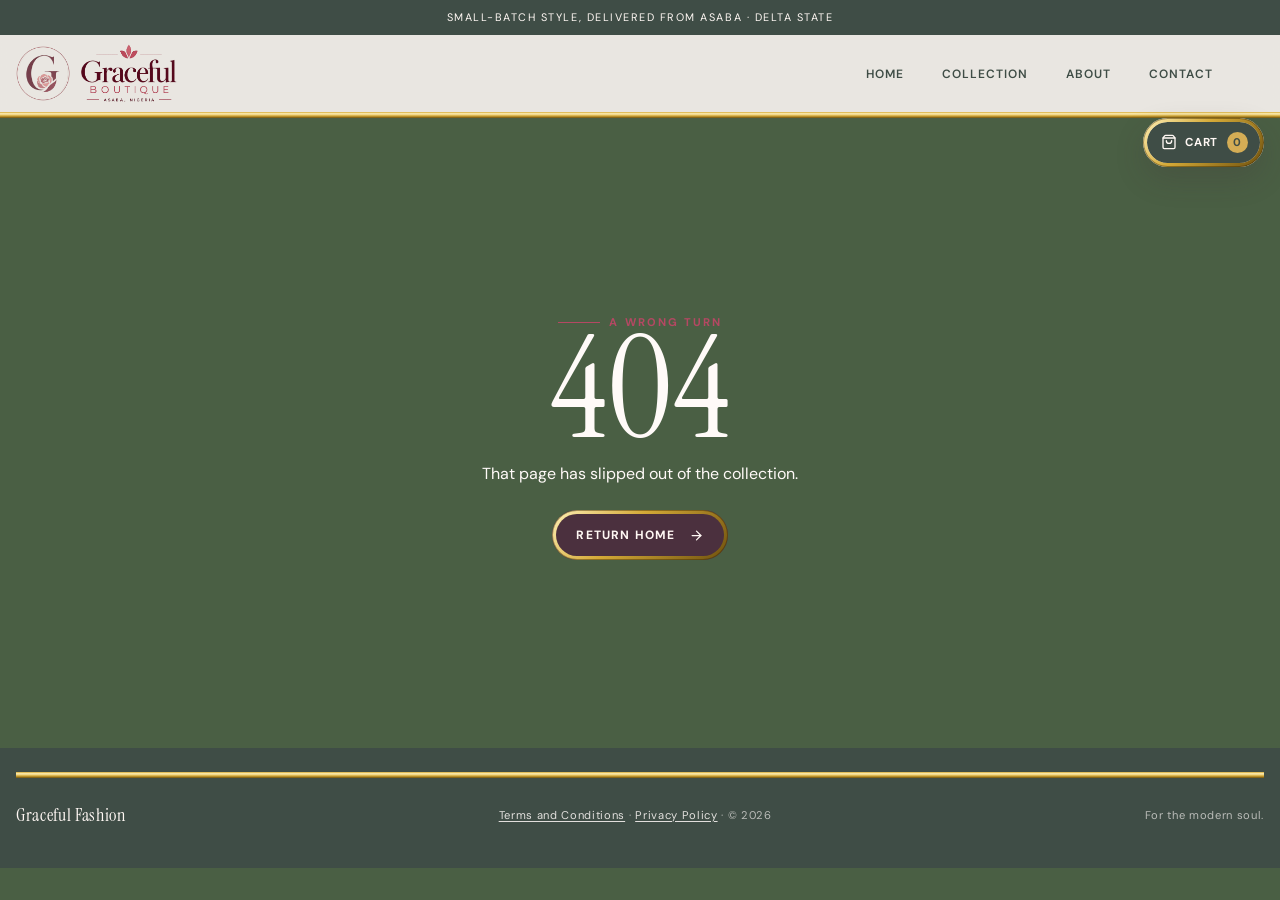
<file: index.html>
<!DOCTYPE html>
<html lang="en">
  <head>
    <meta charset="UTF-8" />
    <meta name="viewport" content="width=device-width, initial-scale=1.0, maximum-scale=1" />
    <title>Graceful Fashion</title>
    <meta name="description" content="Graceful Fashion — Built by YoungDev - An AI web development team." />
    <meta name="robots" content="index, follow" />
    <meta property="og:title" content="Graceful Fashion" />
    <meta property="og:description" content="Graceful Fashion — Built by YoungDev - An AI web development team." />
    <meta property="og:type" content="website" />
    <meta name="twitter:card" content="summary_large_image" />
    <meta name="twitter:title" content="Graceful Fashion" />
    <meta name="twitter:description" content="Graceful Fashion — Built by YoungDev - An AI web development team." />
    <link rel="icon" type="image/svg+xml" href="/assets/favicon.svg" />
    <link rel="preconnect" href="https://fonts.googleapis.com">
    <link rel="preconnect" href="https://fonts.gstatic.com" crossorigin>
    <link href="https://fonts.googleapis.com/css2?family=Inter:wght@400;500;600;700&display=swap" rel="stylesheet">
    <script type="module" crossorigin src="/assets/index-GfStock1.js"></script>
    <link rel="stylesheet" crossorigin href="/assets/index-GfStock1.css">
  </head>
  <body>
    <div id="root"></div>
  </body>
</html>
</file>
<file: assets/index-GfStock1.css>
@import"https://fonts.googleapis.com/css2?family=DM+Sans:wght@400;500;600;700&family=Instrument+Serif:ital@0;1&display=swap";@layer components;@layer properties{@supports (((-webkit-hyphens:none)) and (not (margin-trim:inline))) or ((-moz-orient:inline) and (not (color:rgb(from red r g b)))){*,:before,:after,::backdrop{--tw-translate-x:0;--tw-translate-y:0;--tw-translate-z:0;--tw-rotate-x:initial;--tw-rotate-y:initial;--tw-rotate-z:initial;--tw-skew-x:initial;--tw-skew-y:initial;--tw-space-y-reverse:0;--tw-space-x-reverse:0;--tw-border-style:solid;--tw-leading:initial;--tw-font-weight:initial;--tw-tracking:initial;--tw-ordinal:initial;--tw-slashed-zero:initial;--tw-numeric-figure:initial;--tw-numeric-spacing:initial;--tw-numeric-fraction:initial;--tw-shadow:0 0 #0000;--tw-shadow-color:initial;--tw-shadow-alpha:100%;--tw-inset-shadow:0 0 #0000;--tw-inset-shadow-color:initial;--tw-inset-shadow-alpha:100%;--tw-ring-color:initial;--tw-ring-shadow:0 0 #0000;--tw-inset-ring-color:initial;--tw-inset-ring-shadow:0 0 #0000;--tw-ring-inset:initial;--tw-ring-offset-width:0px;--tw-ring-offset-color:#fff;--tw-ring-offset-shadow:0 0 #0000;--tw-outline-style:solid;--tw-duration:initial;--tw-ease:initial;--tw-content:"";--tw-animation-delay:0s;--tw-animation-direction:normal;--tw-animation-duration:initial;--tw-animation-fill-mode:none;--tw-animation-iteration-count:1;--tw-enter-blur:0;--tw-enter-opacity:1;--tw-enter-rotate:0;--tw-enter-scale:1;--tw-enter-translate-x:0;--tw-enter-translate-y:0;--tw-exit-blur:0;--tw-exit-opacity:1;--tw-exit-rotate:0;--tw-exit-scale:1;--tw-exit-translate-x:0;--tw-exit-translate-y:0}}}@layer theme{:root,:host{--font-mono:ui-monospace, SFMono-Regular, Menlo, Monaco, Consolas, "Liberation Mono", "Courier New", monospace;--color-red-50:oklch(97.1% .013 17.38);--color-red-300:oklch(80.8% .114 19.571);--color-red-400:oklch(70.4% .191 22.216);--color-red-500:oklch(63.7% .237 25.331);--color-red-600:oklch(57.7% .245 27.325);--color-gray-50:oklch(98.5% .002 247.839);--color-gray-100:oklch(96.7% .003 264.542);--color-gray-600:oklch(44.6% .03 256.802);--color-gray-700:oklch(37.3% .034 259.733);--color-gray-800:oklch(27.8% .033 256.848);--color-gray-900:oklch(21% .034 264.665);--color-black:#000;--color-white:#fff;--spacing:.25rem;--container-sm:24rem;--container-md:28rem;--container-lg:32rem;--text-xs:.75rem;--text-xs--line-height:calc(1 / .75);--text-sm:.875rem;--text-sm--line-height:calc(1.25 / .875);--text-base:1rem;--text-base--line-height: 1.5 ;--text-lg:1.125rem;--text-lg--line-height:calc(1.75 / 1.125);--text-xl:1.25rem;--text-xl--line-height:calc(1.75 / 1.25);--text-2xl:1.5rem;--text-2xl--line-height:calc(2 / 1.5);--font-weight-normal:400;--font-weight-medium:500;--font-weight-semibold:600;--font-weight-bold:700;--tracking-tight:-.025em;--tracking-widest:.1em;--leading-snug:1.375;--leading-normal:1.5;--leading-relaxed:1.625;--ease-in-out:cubic-bezier(.4, 0, .2, 1);--animate-spin:spin 1s linear infinite;--animate-pulse:pulse 2s cubic-bezier(.4, 0, .6, 1) infinite;--aspect-video:16 / 9;--default-transition-duration:.15s;--default-transition-timing-function:cubic-bezier(.4, 0, .2, 1);--default-font-family:var(--app-font-sans);--default-mono-font-family:var(--font-mono);--color-border:hsl(var(--border))}}@layer base{*,:after,:before,::backdrop{box-sizing:border-box;border:0 solid;margin:0;padding:0}::file-selector-button{box-sizing:border-box;border:0 solid;margin:0;padding:0}html,:host{-webkit-text-size-adjust:100%;tab-size:4;line-height:1.5;font-family:var(--default-font-family,-apple-system, BlinkMacSystemFont, "Segoe UI", Roboto, "Helvetica Neue", "Noto Sans", Arial, sans-serif, "Apple Color Emoji", "Segoe UI Emoji", "Segoe UI Symbol", "Noto Color Emoji");font-feature-settings:var(--default-font-feature-settings,normal);font-variation-settings:var(--default-font-variation-settings,normal);-webkit-tap-highlight-color:transparent}hr{height:0;color:inherit;border-top-width:1px}abbr:where([title]){-webkit-text-decoration:underline dotted;text-decoration:underline dotted}h1,h2,h3,h4,h5,h6{font-size:inherit;font-weight:inherit}a{color:inherit;-webkit-text-decoration:inherit;text-decoration:inherit}b,strong{font-weight:bolder}code,kbd,samp,pre{font-family:var(--default-mono-font-family,ui-monospace, SFMono-Regular, Menlo, Monaco, Consolas, "Liberation Mono", "Courier New", monospace);font-feature-settings:var(--default-mono-font-feature-settings,normal);font-variation-settings:var(--default-mono-font-variation-settings,normal);font-size:1em}small{font-size:80%}sub,sup{vertical-align:baseline;font-size:75%;line-height:0;position:relative}sub{bottom:-.25em}sup{top:-.5em}table{text-indent:0;border-color:inherit;border-collapse:collapse}:-moz-focusring:where(:not(iframe)){outline:auto}progress{vertical-align:baseline}summary{display:list-item}ol,ul,menu{list-style:none}img,svg,video,canvas,audio,iframe,embed,object{vertical-align:middle;display:block}img,video{max-width:100%;height:auto}button,input,select,optgroup,textarea{font:inherit;font-feature-settings:inherit;font-variation-settings:inherit;letter-spacing:inherit;color:inherit;opacity:1;background-color:#0000;border-radius:0}::file-selector-button{font:inherit;font-feature-settings:inherit;font-variation-settings:inherit;letter-spacing:inherit;color:inherit;opacity:1;background-color:#0000;border-radius:0}:where(select:is([multiple],[size])) optgroup{font-weight:bolder}:where(select:is([multiple],[size])) optgroup option{padding-inline-start:20px}::file-selector-button{margin-inline-end:4px}::placeholder{opacity:1}@supports (not ((-webkit-appearance:-apple-pay-button))) or (contain-intrinsic-size:1px){::placeholder{color:currentColor}@supports (color:color-mix(in lab,red,red)){::placeholder{color:color-mix(in oklab,currentcolor 50%,transparent)}}}textarea{resize:vertical}::-webkit-search-decoration{-webkit-appearance:none}::-webkit-date-and-time-value{min-height:1lh;text-align:inherit}::-webkit-datetime-edit{display:inline-flex}::-webkit-datetime-edit-fields-wrapper{padding:0}::-webkit-datetime-edit{padding-block:0}::-webkit-datetime-edit-year-field{padding-block:0}::-webkit-datetime-edit-month-field{padding-block:0}::-webkit-datetime-edit-day-field{padding-block:0}::-webkit-datetime-edit-hour-field{padding-block:0}::-webkit-datetime-edit-minute-field{padding-block:0}::-webkit-datetime-edit-second-field{padding-block:0}::-webkit-datetime-edit-millisecond-field{padding-block:0}::-webkit-datetime-edit-meridiem-field{padding-block:0}::-webkit-calendar-picker-indicator{line-height:1}:-moz-ui-invalid{box-shadow:none}button,input:where([type=button],[type=reset],[type=submit]){appearance:button}::file-selector-button{appearance:button}::-webkit-inner-spin-button{height:auto}::-webkit-outer-spin-button{height:auto}[hidden]:where(:not([hidden=until-found])){display:none!important}*{border-color:hsl(var(--border))}html{scroll-behavior:smooth;background:hsl(var(--background))}body{background-color:hsl(var(--background));font-family:var(--app-font-sans);color:hsl(var(--foreground));-webkit-font-smoothing:antialiased;-moz-osx-font-smoothing:grayscale;min-width:320px;margin:0}button,a,input,select{-webkit-tap-highlight-color:transparent}button:focus-visible,a:focus-visible,select:focus-visible{outline:3px solid hsl(var(--accent));outline-offset:3px}}@layer utilities{.\@container\/field-group{container:field-group/inline-size}.pointer-events-auto{pointer-events:auto}.pointer-events-none{pointer-events:none}.invisible{visibility:hidden}.sr-only{clip-path:inset(50%);white-space:nowrap;border-width:0;width:1px;height:1px;margin:-1px;padding:0;position:absolute;overflow:hidden}.absolute{position:absolute}.fixed{position:fixed}.relative{position:relative}.static{position:static}.inset-0{inset:0}.inset-x-0{inset-inline:0}.inset-y-0{inset-block:0}.-top-12{top:calc(var(--spacing) * -12)}.top-0{top:0}.top-1\.5{top:calc(var(--spacing) * 1.5)}.top-1\/2{top:50%}.top-2{top:calc(var(--spacing) * 2)}.top-3\.5{top:calc(var(--spacing) * 3.5)}.top-4{top:calc(var(--spacing) * 4)}.top-\[1px\]{top:1px}.top-\[50\%\]{top:50%}.top-\[60\%\]{top:60%}.top-full{top:100%}.-right-12{right:calc(var(--spacing) * -12)}.right-0{right:0}.right-1{right:var(--spacing)}.right-2{right:calc(var(--spacing) * 2)}.right-3{right:calc(var(--spacing) * 3)}.right-4{right:calc(var(--spacing) * 4)}.-bottom-12{bottom:calc(var(--spacing) * -12)}.bottom-0{bottom:0}.-left-12{left:calc(var(--spacing) * -12)}.left-0{left:0}.left-1\/2{left:50%}.left-2{left:calc(var(--spacing) * 2)}.left-\[50\%\]{left:50%}.z-10{z-index:10}.z-20{z-index:20}.z-50{z-index:50}.z-\[1\]{z-index:1}.z-\[100\]{z-index:100}.order-first{order:-9999}.order-last{order:9999}.\!m-0{margin:0!important}.-mx-1{margin-inline:calc(var(--spacing) * -1)}.mx-2{margin-inline:calc(var(--spacing) * 2)}.mx-3\.5{margin-inline:calc(var(--spacing) * 3.5)}.mx-4{margin-inline:calc(var(--spacing) * 4)}.mx-auto{margin-inline:auto}.-my-2{margin-block:calc(var(--spacing) * -2)}.my-0{margin-block:0}.my-0\.5{margin-block:calc(var(--spacing) * .5)}.my-1{margin-block:var(--spacing)}.-mt-4{margin-top:calc(var(--spacing) * -4)}.mt-1\.5{margin-top:calc(var(--spacing) * 1.5)}.mt-2{margin-top:calc(var(--spacing) * 2)}.mt-4{margin-top:calc(var(--spacing) * 4)}.mt-24{margin-top:calc(var(--spacing) * 24)}.mt-auto{margin-top:auto}.mr-2{margin-right:calc(var(--spacing) * 2)}.mb-1{margin-bottom:var(--spacing)}.mb-2{margin-bottom:calc(var(--spacing) * 2)}.mb-3{margin-bottom:calc(var(--spacing) * 3)}.mb-4{margin-bottom:calc(var(--spacing) * 4)}.-ml-4{margin-left:calc(var(--spacing) * -4)}.ml-1{margin-left:var(--spacing)}.ml-4{margin-left:calc(var(--spacing) * 4)}.ml-auto{margin-left:auto}.line-clamp-2{-webkit-line-clamp:2;-webkit-box-orient:vertical;display:-webkit-box;overflow:hidden}.block{display:block}.flex{display:flex}.grid{display:grid}.hidden{display:none}.inline-flex{display:inline-flex}.table{display:table}.aspect-square{aspect-ratio:1}.aspect-video{aspect-ratio:var(--aspect-video)}.size-4{width:calc(var(--spacing) * 4);height:calc(var(--spacing) * 4)}.size-6{width:calc(var(--spacing) * 6);height:calc(var(--spacing) * 6)}.size-8{width:calc(var(--spacing) * 8);height:calc(var(--spacing) * 8)}.size-10{width:calc(var(--spacing) * 10);height:calc(var(--spacing) * 10)}.size-\[--cell-size\]{width:--cell-size;height:--cell-size}.h-1\.5{height:calc(var(--spacing) * 1.5)}.h-2{height:calc(var(--spacing) * 2)}.h-2\.5{height:calc(var(--spacing) * 2.5)}.h-3{height:calc(var(--spacing) * 3)}.h-3\.5{height:calc(var(--spacing) * 3.5)}.h-4{height:calc(var(--spacing) * 4)}.h-5{height:calc(var(--spacing) * 5)}.h-6{height:calc(var(--spacing) * 6)}.h-7{height:calc(var(--spacing) * 7)}.h-8{height:calc(var(--spacing) * 8)}.h-9{height:calc(var(--spacing) * 9)}.h-10{height:calc(var(--spacing) * 10)}.h-12{height:calc(var(--spacing) * 12)}.h-\[--cell-size\]{height:--cell-size}.h-\[1px\]{height:1px}.h-\[var\(--radix-navigation-menu-viewport-height\)\]{height:var(--radix-navigation-menu-viewport-height)}.h-\[var\(--radix-select-trigger-height\)\]{height:var(--radix-select-trigger-height)}.h-auto{height:auto}.h-full{height:100%}.h-px{height:1px}.h-svh{height:100svh}.max-h-\[--radix-context-menu-content-available-height\]{max-height:--radix-context-menu-content-available-height}.max-h-\[--radix-select-content-available-height\]{max-height:--radix-select-content-available-height}.max-h-\[85vh\]{max-height:85vh}.max-h-\[300px\]{max-height:300px}.max-h-\[var\(--radix-dropdown-menu-content-available-height\)\]{max-height:var(--radix-dropdown-menu-content-available-height)}.max-h-screen{max-height:100vh}.min-h-0{min-height:0}.min-h-8{min-height:calc(var(--spacing) * 8)}.min-h-9{min-height:calc(var(--spacing) * 9)}.min-h-10{min-height:calc(var(--spacing) * 10)}.min-h-\[60px\]{min-height:60px}.min-h-screen{min-height:100vh}.min-h-svh{min-height:100svh}.w-0{width:0}.w-1{width:var(--spacing)}.w-2{width:calc(var(--spacing) * 2)}.w-2\.5{width:calc(var(--spacing) * 2.5)}.w-3{width:calc(var(--spacing) * 3)}.w-3\.5{width:calc(var(--spacing) * 3.5)}.w-3\/4{width:75%}.w-4{width:calc(var(--spacing) * 4)}.w-5{width:calc(var(--spacing) * 5)}.w-7{width:calc(var(--spacing) * 7)}.w-8{width:calc(var(--spacing) * 8)}.w-9{width:calc(var(--spacing) * 9)}.w-10{width:calc(var(--spacing) * 10)}.w-64{width:calc(var(--spacing) * 64)}.w-72{width:calc(var(--spacing) * 72)}.w-\[--cell-size\]{width:--cell-size}.w-\[1px\]{width:1px}.w-\[100px\]{width:100px}.w-\[var\(--sidebar-width\)\]{width:var(--sidebar-width)}.w-auto{width:auto}.w-fit{width:fit-content}.w-full{width:100%}.w-max{width:max-content}.w-px{width:1px}.max-w-\[var\(--skeleton-width\)\]{max-width:var(--skeleton-width)}.max-w-lg{max-width:var(--container-lg)}.max-w-max{max-width:max-content}.max-w-md{max-width:var(--container-md)}.max-w-sm{max-width:var(--container-sm)}.min-w-0{min-width:0}.min-w-5{min-width:calc(var(--spacing) * 5)}.min-w-8{min-width:calc(var(--spacing) * 8)}.min-w-9{min-width:calc(var(--spacing) * 9)}.min-w-10{min-width:calc(var(--spacing) * 10)}.min-w-\[--cell-size\]{min-width:--cell-size}.min-w-\[8rem\]{min-width:8rem}.min-w-\[12rem\]{min-width:12rem}.min-w-\[var\(--radix-select-trigger-width\)\]{min-width:var(--radix-select-trigger-width)}.flex-1{flex:1}.shrink-0{flex-shrink:0}.grow{flex-grow:1}.grow-0{flex-grow:0}.basis-full{flex-basis:100%}.caption-bottom{caption-side:bottom}.border-collapse{border-collapse:collapse}.origin-\[--radix-context-menu-content-transform-origin\]{transform-origin:--radix-context-menu-content-transform-origin}.origin-\[--radix-dropdown-menu-content-transform-origin\]{transform-origin:--radix-dropdown-menu-content-transform-origin}.origin-\[--radix-hover-card-content-transform-origin\]{transform-origin:--radix-hover-card-content-transform-origin}.origin-\[--radix-menubar-content-transform-origin\]{transform-origin:--radix-menubar-content-transform-origin}.origin-\[--radix-popover-content-transform-origin\]{transform-origin:--radix-popover-content-transform-origin}.origin-\[--radix-select-content-transform-origin\]{transform-origin:--radix-select-content-transform-origin}.origin-\[--radix-tooltip-content-transform-origin\]{transform-origin:--radix-tooltip-content-transform-origin}.-translate-x-1\/2{--tw-translate-x: -50% ;translate:var(--tw-translate-x) var(--tw-translate-y)}.-translate-x-px{--tw-translate-x:-1px;translate:var(--tw-translate-x) var(--tw-translate-y)}.translate-x-\[-50\%\]{--tw-translate-x:-50%;translate:var(--tw-translate-x) var(--tw-translate-y)}.translate-x-px{--tw-translate-x:1px;translate:var(--tw-translate-x) var(--tw-translate-y)}.-translate-y-1\/2{--tw-translate-y: -50% ;translate:var(--tw-translate-x) var(--tw-translate-y)}.translate-y-\[-50\%\]{--tw-translate-y:-50%;translate:var(--tw-translate-x) var(--tw-translate-y)}.rotate-45{rotate:45deg}.rotate-90{rotate:90deg}.transform{transform:var(--tw-rotate-x,) var(--tw-rotate-y,) var(--tw-rotate-z,) var(--tw-skew-x,) var(--tw-skew-y,)}.animate-caret-blink{animation:1.25s ease-out infinite caret-blink}.animate-in{animation:enter var(--tw-animation-duration,var(--tw-duration,.15s))var(--tw-ease,ease)var(--tw-animation-delay,0s)var(--tw-animation-iteration-count,1)var(--tw-animation-direction,normal)var(--tw-animation-fill-mode,none)}.animate-pulse{animation:var(--animate-pulse)}.animate-spin{animation:var(--animate-spin)}.cursor-default{cursor:default}.cursor-pointer{cursor:pointer}.cursor-text{cursor:text}.touch-none{touch-action:none}.resize-none{resize:none}.list-disc{list-style-type:disc}.list-none{list-style-type:none}.flex-col{flex-direction:column}.flex-col-reverse{flex-direction:column-reverse}.flex-row{flex-direction:row}.flex-wrap{flex-wrap:wrap}.place-content-center{place-content:center}.items-center{align-items:center}.items-end{align-items:flex-end}.items-start{align-items:flex-start}.items-stretch{align-items:stretch}.justify-between{justify-content:space-between}.justify-center{justify-content:center}.justify-start{justify-content:flex-start}.gap-1{gap:var(--spacing)}.gap-1\.5{gap:calc(var(--spacing) * 1.5)}.gap-2{gap:calc(var(--spacing) * 2)}.gap-2\.5{gap:calc(var(--spacing) * 2.5)}.gap-3{gap:calc(var(--spacing) * 3)}.gap-4{gap:calc(var(--spacing) * 4)}.gap-6{gap:calc(var(--spacing) * 6)}.gap-7{gap:calc(var(--spacing) * 7)}:where(.space-y-1\.5>:not(:last-child)){--tw-space-y-reverse:0;margin-block-start:calc(calc(var(--spacing) * 1.5) * var(--tw-space-y-reverse));margin-block-end:calc(calc(var(--spacing) * 1.5) * calc(1 - var(--tw-space-y-reverse)))}:where(.space-y-2>:not(:last-child)){--tw-space-y-reverse:0;margin-block-start:calc(calc(var(--spacing) * 2) * var(--tw-space-y-reverse));margin-block-end:calc(calc(var(--spacing) * 2) * calc(1 - var(--tw-space-y-reverse)))}:where(.space-x-1>:not(:last-child)){--tw-space-x-reverse:0;margin-inline-start:calc(var(--spacing) * var(--tw-space-x-reverse));margin-inline-end:calc(var(--spacing) * calc(1 - var(--tw-space-x-reverse)))}:where(.space-x-4>:not(:last-child)){--tw-space-x-reverse:0;margin-inline-start:calc(calc(var(--spacing) * 4) * var(--tw-space-x-reverse));margin-inline-end:calc(calc(var(--spacing) * 4) * calc(1 - var(--tw-space-x-reverse)))}.self-stretch{align-self:stretch}.overflow-auto{overflow:auto}.overflow-hidden{overflow:hidden}.overflow-x-auto{overflow-x:auto}.overflow-x-hidden{overflow-x:hidden}.overflow-y-auto{overflow-y:auto}.rounded{border-radius:.25rem}.rounded-\[2px\]{border-radius:2px}.rounded-\[calc\(var\(--radius\)-5px\)\]{border-radius:calc(var(--radius) - 5px)}.rounded-\[inherit\]{border-radius:inherit}.rounded-full{border-radius:3.40282e38px}.rounded-lg{border-radius:var(--radius)}.rounded-md{border-radius:calc(var(--radius) - 2px)}.rounded-none{border-radius:0}.rounded-sm{border-radius:calc(var(--radius) - 4px)}.rounded-xl{border-radius:calc(var(--radius) + 4px)}.rounded-t-\[10px\]{border-top-left-radius:10px;border-top-right-radius:10px}.rounded-l-md{border-top-left-radius:calc(var(--radius) - 2px);border-bottom-left-radius:calc(var(--radius) - 2px)}.rounded-tl-sm{border-top-left-radius:calc(var(--radius) - 4px)}.rounded-r-md{border-top-right-radius:calc(var(--radius) - 2px);border-bottom-right-radius:calc(var(--radius) - 2px)}.border{border-style:var(--tw-border-style);border-width:1px}.border-0{border-style:var(--tw-border-style);border-width:0}.border-2{border-style:var(--tw-border-style);border-width:2px}.border-\[1\.5px\]{border-style:var(--tw-border-style);border-width:1.5px}.border-y{border-block-style:var(--tw-border-style);border-block-width:1px}.border-t{border-top-style:var(--tw-border-style);border-top-width:1px}.border-r{border-right-style:var(--tw-border-style);border-right-width:1px}.border-b{border-bottom-style:var(--tw-border-style);border-bottom-width:1px}.border-l{border-left-style:var(--tw-border-style);border-left-width:1px}.border-dashed{--tw-border-style:dashed;border-style:dashed}.\[border-color\:var\(--badge-outline\)\]{border-color:var(--badge-outline)}.\[border-color\:var\(--button-outline\)\]{border-color:var(--button-outline)}.border-\[--color-border\]{border-color:--color-border}.border-border,.border-border\/50{border-color:hsl(var(--border))}@supports (color:color-mix(in lab,red,red)){.border-border\/50{border-color:color-mix(in oklab,hsl(var(--border)) 50%,transparent)}}.border-destructive,.border-destructive\/50{border-color:hsl(var(--destructive))}@supports (color:color-mix(in lab,red,red)){.border-destructive\/50{border-color:color-mix(in oklab,hsl(var(--destructive)) 50%,transparent)}}.border-input{border-color:hsl(var(--input))}.border-primary,.border-primary\/50{border-color:hsl(var(--primary))}@supports (color:color-mix(in lab,red,red)){.border-primary\/50{border-color:color-mix(in oklab,hsl(var(--primary)) 50%,transparent)}}.border-transparent{border-color:#0000}.border-t-transparent{border-top-color:#0000}.border-l-transparent{border-left-color:#0000}.bg-\[--color-bg\]{background-color:--color-bg}.bg-accent{background-color:hsl(var(--accent))}.bg-background{background-color:hsl(var(--background))}.bg-black\/80{background-color:#000c}@supports (color:color-mix(in lab,red,red)){.bg-black\/80{background-color:color-mix(in oklab,var(--color-black) 80%,transparent)}}.bg-border{background-color:hsl(var(--border))}.bg-card{background-color:hsl(var(--card))}.bg-destructive{background-color:hsl(var(--destructive))}.bg-foreground{background-color:hsl(var(--foreground))}.bg-gray-50{background-color:var(--color-gray-50)}.bg-gray-100{background-color:var(--color-gray-100)}.bg-gray-900{background-color:var(--color-gray-900)}.bg-input{background-color:hsl(var(--input))}.bg-muted,.bg-muted\/50{background-color:hsl(var(--muted))}@supports (color:color-mix(in lab,red,red)){.bg-muted\/50{background-color:color-mix(in oklab,hsl(var(--muted)) 50%,transparent)}}.bg-popover{background-color:hsl(var(--popover))}.bg-primary,.bg-primary\/10{background-color:hsl(var(--primary))}@supports (color:color-mix(in lab,red,red)){.bg-primary\/10{background-color:color-mix(in oklab,hsl(var(--primary)) 10%,transparent)}}.bg-primary\/20{background-color:hsl(var(--primary))}@supports (color:color-mix(in lab,red,red)){.bg-primary\/20{background-color:color-mix(in oklab,hsl(var(--primary)) 20%,transparent)}}.bg-secondary{background-color:hsl(var(--secondary))}.bg-transparent{background-color:#0000}.fill-current{fill:currentColor}.fill-primary{fill:hsl(var(--primary))}.p-0{padding:0}.p-1{padding:var(--spacing)}.p-2{padding:calc(var(--spacing) * 2)}.p-3{padding:calc(var(--spacing) * 3)}.p-4{padding:calc(var(--spacing) * 4)}.p-6{padding:calc(var(--spacing) * 6)}.p-\[1px\]{padding:1px}.px-1{padding-inline:var(--spacing)}.px-1\.5{padding-inline:calc(var(--spacing) * 1.5)}.px-2{padding-inline:calc(var(--spacing) * 2)}.px-2\.5{padding-inline:calc(var(--spacing) * 2.5)}.px-3{padding-inline:calc(var(--spacing) * 3)}.px-4{padding-inline:calc(var(--spacing) * 4)}.px-8{padding-inline:calc(var(--spacing) * 8)}.px-\[--cell-size\]{padding-inline:--cell-size}.py-0\.5{padding-block:calc(var(--spacing) * .5)}.py-1{padding-block:var(--spacing)}.py-1\.5{padding-block:calc(var(--spacing) * 1.5)}.py-2{padding-block:calc(var(--spacing) * 2)}.py-3{padding-block:calc(var(--spacing) * 3)}.py-4{padding-block:calc(var(--spacing) * 4)}.py-6{padding-block:calc(var(--spacing) * 6)}.pt-0{padding-top:0}.pt-3{padding-top:calc(var(--spacing) * 3)}.pt-4{padding-top:calc(var(--spacing) * 4)}.pt-6{padding-top:calc(var(--spacing) * 6)}.pr-1{padding-right:var(--spacing)}.pr-2{padding-right:calc(var(--spacing) * 2)}.pr-2\.5{padding-right:calc(var(--spacing) * 2.5)}.pr-3{padding-right:calc(var(--spacing) * 3)}.pr-8{padding-right:calc(var(--spacing) * 8)}.pb-3{padding-bottom:calc(var(--spacing) * 3)}.pb-4{padding-bottom:calc(var(--spacing) * 4)}.pl-2{padding-left:calc(var(--spacing) * 2)}.pl-2\.5{padding-left:calc(var(--spacing) * 2.5)}.pl-3{padding-left:calc(var(--spacing) * 3)}.pl-4{padding-left:calc(var(--spacing) * 4)}.pl-8{padding-left:calc(var(--spacing) * 8)}.text-center{text-align:center}.text-left{text-align:left}.align-middle{vertical-align:middle}.font-mono{font-family:var(--font-mono)}.font-sans{font-family:var(--app-font-sans)}.text-2xl{font-size:var(--text-2xl);line-height:var(--tw-leading,var(--text-2xl--line-height))}.text-base{font-size:var(--text-base);line-height:var(--tw-leading,var(--text-base--line-height))}.text-lg{font-size:var(--text-lg);line-height:var(--tw-leading,var(--text-lg--line-height))}.text-sm{font-size:var(--text-sm);line-height:var(--tw-leading,var(--text-sm--line-height))}.text-sm\/relaxed{font-size:var(--text-sm);line-height:var(--leading-relaxed)}.text-xl{font-size:var(--text-xl);line-height:var(--tw-leading,var(--text-xl--line-height))}.text-xs{font-size:var(--text-xs);line-height:var(--tw-leading,var(--text-xs--line-height))}.text-\[0\.8rem\]{font-size:.8rem}.leading-none{--tw-leading:1;line-height:1}.leading-normal{--tw-leading:var(--leading-normal);line-height:var(--leading-normal)}.leading-snug{--tw-leading:var(--leading-snug);line-height:var(--leading-snug)}.font-bold{--tw-font-weight:var(--font-weight-bold);font-weight:var(--font-weight-bold)}.font-medium{--tw-font-weight:var(--font-weight-medium);font-weight:var(--font-weight-medium)}.font-normal{--tw-font-weight:var(--font-weight-normal);font-weight:var(--font-weight-normal)}.font-semibold{--tw-font-weight:var(--font-weight-semibold);font-weight:var(--font-weight-semibold)}.tracking-tight{--tw-tracking:var(--tracking-tight);letter-spacing:var(--tracking-tight)}.tracking-widest{--tw-tracking:var(--tracking-widest);letter-spacing:var(--tracking-widest)}.break-words{overflow-wrap:break-word}.whitespace-nowrap{white-space:nowrap}.text-accent-foreground{color:hsl(var(--accent-foreground))}.text-card-foreground{color:hsl(var(--card-foreground))}.text-current{color:currentColor}.text-destructive{color:hsl(var(--destructive))}.text-destructive-foreground{color:hsl(var(--destructive-foreground))}.text-foreground,.text-foreground\/50{color:hsl(var(--foreground))}@supports (color:color-mix(in lab,red,red)){.text-foreground\/50{color:color-mix(in oklab,hsl(var(--foreground)) 50%,transparent)}}.text-gray-600{color:var(--color-gray-600)}.text-gray-800{color:var(--color-gray-800)}.text-gray-900{color:var(--color-gray-900)}.text-muted-foreground{color:hsl(var(--muted-foreground))}.text-popover-foreground{color:hsl(var(--popover-foreground))}.text-primary{color:hsl(var(--primary))}.text-primary-foreground{color:hsl(var(--primary-foreground))}.text-red-500{color:var(--color-red-500)}.text-secondary-foreground{color:hsl(var(--secondary-foreground))}.text-white{color:var(--color-white)}.tabular-nums{--tw-numeric-spacing:tabular-nums;font-variant-numeric:var(--tw-ordinal,) var(--tw-slashed-zero,) var(--tw-numeric-figure,) var(--tw-numeric-spacing,) var(--tw-numeric-fraction,)}.underline-offset-4{text-underline-offset:4px}.opacity-0{opacity:0}.opacity-50{opacity:.5}.opacity-60{opacity:.6}.opacity-70{opacity:.7}.opacity-90{opacity:.9}.shadow{--tw-shadow:0 1px 3px 0 var(--tw-shadow-color,#0000001a), 0 1px 2px -1px var(--tw-shadow-color,#0000001a);box-shadow:var(--tw-inset-shadow),var(--tw-inset-ring-shadow),var(--tw-ring-offset-shadow),var(--tw-ring-shadow),var(--tw-shadow)}.shadow-\[0_0_0_1px_hsl\(var\(--sidebar-border\)\)\]{--tw-shadow:0 0 0 1px var(--tw-shadow-color,hsl(var(--sidebar-border)));box-shadow:var(--tw-inset-shadow),var(--tw-inset-ring-shadow),var(--tw-ring-offset-shadow),var(--tw-ring-shadow),var(--tw-shadow)}.shadow-lg{--tw-shadow:0 10px 15px -3px var(--tw-shadow-color,#0000001a), 0 4px 6px -4px var(--tw-shadow-color,#0000001a);box-shadow:var(--tw-inset-shadow),var(--tw-inset-ring-shadow),var(--tw-ring-offset-shadow),var(--tw-ring-shadow),var(--tw-shadow)}.shadow-md{--tw-shadow:0 4px 6px -1px var(--tw-shadow-color,#0000001a), 0 2px 4px -2px var(--tw-shadow-color,#0000001a);box-shadow:var(--tw-inset-shadow),var(--tw-inset-ring-shadow),var(--tw-ring-offset-shadow),var(--tw-ring-shadow),var(--tw-shadow)}.shadow-none{--tw-shadow:0 0 #0000;box-shadow:var(--tw-inset-shadow),var(--tw-inset-ring-shadow),var(--tw-ring-offset-shadow),var(--tw-ring-shadow),var(--tw-shadow)}.shadow-sm{--tw-shadow:0 1px 3px 0 var(--tw-shadow-color,#0000001a), 0 1px 2px -1px var(--tw-shadow-color,#0000001a);box-shadow:var(--tw-inset-shadow),var(--tw-inset-ring-shadow),var(--tw-ring-offset-shadow),var(--tw-ring-shadow),var(--tw-shadow)}.shadow-xl{--tw-shadow:0 20px 25px -5px var(--tw-shadow-color,#0000001a), 0 8px 10px -6px var(--tw-shadow-color,#0000001a);box-shadow:var(--tw-inset-shadow),var(--tw-inset-ring-shadow),var(--tw-ring-offset-shadow),var(--tw-ring-shadow),var(--tw-shadow)}.shadow-xs{--tw-shadow:0 1px 2px 0 var(--tw-shadow-color,#0000000d);box-shadow:var(--tw-inset-shadow),var(--tw-inset-ring-shadow),var(--tw-ring-offset-shadow),var(--tw-ring-shadow),var(--tw-shadow)}.ring-0{--tw-ring-shadow:var(--tw-ring-inset,) 0 0 0 calc(0px + var(--tw-ring-offset-width)) var(--tw-ring-color,currentcolor);box-shadow:var(--tw-inset-shadow),var(--tw-inset-ring-shadow),var(--tw-ring-offset-shadow),var(--tw-ring-shadow),var(--tw-shadow)}.ring-1{--tw-ring-shadow:var(--tw-ring-inset,) 0 0 0 calc(1px + var(--tw-ring-offset-width)) var(--tw-ring-color,currentcolor);box-shadow:var(--tw-inset-shadow),var(--tw-inset-ring-shadow),var(--tw-ring-offset-shadow),var(--tw-ring-shadow),var(--tw-shadow)}.ring-ring{--tw-ring-color:hsl(var(--ring))}.ring-offset-background{--tw-ring-offset-color:hsl(var(--background))}.outline-hidden{--tw-outline-style:none;outline-style:none}@media(forced-colors:active){.outline-hidden{outline-offset:2px;outline:2px solid #0000}}.outline{outline-style:var(--tw-outline-style);outline-width:1px}.outline-2{outline-style:var(--tw-outline-style);outline-width:2px}.outline-offset-2{outline-offset:2px}.outline-transparent{outline-color:#0000}.transition{transition-property:color,background-color,border-color,outline-color,text-decoration-color,fill,stroke,--tw-gradient-from,--tw-gradient-via,--tw-gradient-to,opacity,box-shadow,transform,translate,scale,rotate,filter,-webkit-backdrop-filter,backdrop-filter,display,content-visibility,overlay,pointer-events;transition-timing-function:var(--tw-ease,var(--default-transition-timing-function));transition-duration:var(--tw-duration,var(--default-transition-duration))}.transition-\[color\,box-shadow\]{transition-property:color,box-shadow;transition-timing-function:var(--tw-ease,var(--default-transition-timing-function));transition-duration:var(--tw-duration,var(--default-transition-duration))}.transition-\[left\,right\,width\]{transition-property:left,right,width;transition-timing-function:var(--tw-ease,var(--default-transition-timing-function));transition-duration:var(--tw-duration,var(--default-transition-duration))}.transition-\[margin\,opacity\]{transition-property:margin,opacity;transition-timing-function:var(--tw-ease,var(--default-transition-timing-function));transition-duration:var(--tw-duration,var(--default-transition-duration))}.transition-\[width\,height\,padding\]{transition-property:width,height,padding;transition-timing-function:var(--tw-ease,var(--default-transition-timing-function));transition-duration:var(--tw-duration,var(--default-transition-duration))}.transition-\[width\]{transition-property:width;transition-timing-function:var(--tw-ease,var(--default-transition-timing-function));transition-duration:var(--tw-duration,var(--default-transition-duration))}.transition-all{transition-property:all;transition-timing-function:var(--tw-ease,var(--default-transition-timing-function));transition-duration:var(--tw-duration,var(--default-transition-duration))}.transition-colors{transition-property:color,background-color,border-color,outline-color,text-decoration-color,fill,stroke,--tw-gradient-from,--tw-gradient-via,--tw-gradient-to;transition-timing-function:var(--tw-ease,var(--default-transition-timing-function));transition-duration:var(--tw-duration,var(--default-transition-duration))}.transition-opacity{transition-property:opacity;transition-timing-function:var(--tw-ease,var(--default-transition-timing-function));transition-duration:var(--tw-duration,var(--default-transition-duration))}.transition-transform{transition-property:transform,translate,scale,rotate;transition-timing-function:var(--tw-ease,var(--default-transition-timing-function));transition-duration:var(--tw-duration,var(--default-transition-duration))}.duration-100{--tw-duration:.1s;transition-duration:.1s}.duration-200{--tw-duration:.2s;transition-duration:.2s}.duration-300{--tw-duration:.3s;transition-duration:.3s}.duration-1000{--tw-duration:1s;transition-duration:1s}.ease-in-out{--tw-ease:var(--ease-in-out);transition-timing-function:var(--ease-in-out)}.ease-linear{--tw-ease:linear;transition-timing-function:linear}.fade-in-0{--tw-enter-opacity:0}.outline-none{--tw-outline-style:none;outline-style:none}.select-none{-webkit-user-select:none;user-select:none}.zoom-in-95{--tw-enter-scale:.95}.\[--cell-size\:2rem\]{--cell-size:2rem}.group-focus-within\/menu-item\:opacity-100:is(:where(.group\/menu-item):focus-within *){opacity:1}@media(hover:hover){.group-hover\:opacity-100:is(:where(.group):hover *),.group-hover\/menu-item\:opacity-100:is(:where(.group\/menu-item):hover *){opacity:1}}.group-has-data-\[sidebar\=menu-action\]\/menu-item\:pr-8:is(:where(.group\/menu-item):has([data-sidebar=menu-action]) *){padding-right:calc(var(--spacing) * 8)}.group-has-\[\[data-orientation\=horizontal\]\]\/field\:text-balance:is(:where(.group\/field):has([data-orientation=horizontal]) *){text-wrap:balance}.group-has-\[\[data-slot\=item-description\]\]\/item\:translate-y-0\.5:is(:where(.group\/item):has([data-slot=item-description]) *){--tw-translate-y:calc(var(--spacing) * .5);translate:var(--tw-translate-x) var(--tw-translate-y)}.group-has-\[\[data-slot\=item-description\]\]\/item\:self-start:is(:where(.group\/item):has([data-slot=item-description]) *){align-self:flex-start}.group-has-\[\>input\]\/input-group\:pt-2\.5:is(:where(.group\/input-group):has(>input) *){padding-top:calc(var(--spacing) * 2.5)}.group-has-\[\>input\]\/input-group\:pb-2\.5:is(:where(.group\/input-group):has(>input) *){padding-bottom:calc(var(--spacing) * 2.5)}.group-data-\[collapsible\=icon\]\:-mt-8:is(:where(.group)[data-collapsible=icon] *){margin-top:calc(var(--spacing) * -8)}.group-data-\[collapsible\=icon\]\:hidden:is(:where(.group)[data-collapsible=icon] *){display:none}.group-data-\[collapsible\=icon\]\:h-8\!:is(:where(.group)[data-collapsible=icon] *){height:calc(var(--spacing) * 8)!important}.group-data-\[collapsible\=icon\]\:w-8\!:is(:where(.group)[data-collapsible=icon] *){width:calc(var(--spacing) * 8)!important}.group-data-\[collapsible\=icon\]\:w-\[calc\(var\(--sidebar-width-icon\)\+var\(--spacing-4\)\)\]:is(:where(.group)[data-collapsible=icon] *){width:calc(var(--sidebar-width-icon) + var(--spacing-4))}.group-data-\[collapsible\=icon\]\:w-\[calc\(var\(--sidebar-width-icon\)\+var\(--spacing-4\)\+2px\)\]:is(:where(.group)[data-collapsible=icon] *){width:calc(var(--sidebar-width-icon) + var(--spacing-4) + 2px)}.group-data-\[collapsible\=icon\]\:w-\[var\(--sidebar-width-icon\)\]:is(:where(.group)[data-collapsible=icon] *){width:var(--sidebar-width-icon)}.group-data-\[collapsible\=icon\]\:overflow-hidden:is(:where(.group)[data-collapsible=icon] *){overflow:hidden}.group-data-\[collapsible\=icon\]\:p-0\!:is(:where(.group)[data-collapsible=icon] *){padding:0!important}.group-data-\[collapsible\=icon\]\:p-2\!:is(:where(.group)[data-collapsible=icon] *){padding:calc(var(--spacing) * 2)!important}.group-data-\[collapsible\=icon\]\:opacity-0:is(:where(.group)[data-collapsible=icon] *){opacity:0}.group-data-\[collapsible\=offcanvas\]\:right-\[calc\(var\(--sidebar-width\)\*-1\)\]:is(:where(.group)[data-collapsible=offcanvas] *){right:calc(var(--sidebar-width) * -1)}.group-data-\[collapsible\=offcanvas\]\:left-\[calc\(var\(--sidebar-width\)\*-1\)\]:is(:where(.group)[data-collapsible=offcanvas] *){left:calc(var(--sidebar-width) * -1)}.group-data-\[collapsible\=offcanvas\]\:w-0:is(:where(.group)[data-collapsible=offcanvas] *){width:0}.group-data-\[collapsible\=offcanvas\]\:translate-x-0:is(:where(.group)[data-collapsible=offcanvas] *){--tw-translate-x:0px;translate:var(--tw-translate-x) var(--tw-translate-y)}.group-data-\[disabled\=true\]\/field\:opacity-50:is(:where(.group\/field)[data-disabled=true] *),.group-data-\[disabled\=true\]\/input-group\:opacity-50:is(:where(.group\/input-group)[data-disabled=true] *){opacity:.5}.group-data-\[focused\=true\]\/day\:relative:is(:where(.group\/day)[data-focused=true] *){position:relative}.group-data-\[focused\=true\]\/day\:z-10:is(:where(.group\/day)[data-focused=true] *){z-index:10}.group-data-\[focused\=true\]\/day\:border-ring:is(:where(.group\/day)[data-focused=true] *){border-color:hsl(var(--ring))}.group-data-\[focused\=true\]\/day\:ring-\[3px\]:is(:where(.group\/day)[data-focused=true] *){--tw-ring-shadow:var(--tw-ring-inset,) 0 0 0 calc(3px + var(--tw-ring-offset-width)) var(--tw-ring-color,currentcolor);box-shadow:var(--tw-inset-shadow),var(--tw-inset-ring-shadow),var(--tw-ring-offset-shadow),var(--tw-ring-shadow),var(--tw-shadow)}.group-data-\[focused\=true\]\/day\:ring-ring\/50:is(:where(.group\/day)[data-focused=true] *){--tw-ring-color:hsl(var(--ring))}@supports (color:color-mix(in lab,red,red)){.group-data-\[focused\=true\]\/day\:ring-ring\/50:is(:where(.group\/day)[data-focused=true] *){--tw-ring-color:color-mix(in oklab, hsl(var(--ring)) 50%, transparent)}}.group-data-\[side\=left\]\:-right-4:is(:where(.group)[data-side=left] *){right:calc(var(--spacing) * -4)}.group-data-\[side\=left\]\:border-r:is(:where(.group)[data-side=left] *){border-right-style:var(--tw-border-style);border-right-width:1px}.group-data-\[side\=right\]\:left-0:is(:where(.group)[data-side=right] *){left:0}.group-data-\[side\=right\]\:rotate-180:is(:where(.group)[data-side=right] *){rotate:180deg}.group-data-\[side\=right\]\:border-l:is(:where(.group)[data-side=right] *){border-left-style:var(--tw-border-style);border-left-width:1px}.group-data-\[state\=open\]\:rotate-180:is(:where(.group)[data-state=open] *){rotate:180deg}.group-data-\[variant\=floating\]\:rounded-lg:is(:where(.group)[data-variant=floating] *){border-radius:var(--radius)}.group-data-\[variant\=floating\]\:border:is(:where(.group)[data-variant=floating] *){border-style:var(--tw-border-style);border-width:1px}.group-data-\[variant\=floating\]\:shadow-sm:is(:where(.group)[data-variant=floating] *){--tw-shadow:0 1px 3px 0 var(--tw-shadow-color,#0000001a), 0 1px 2px -1px var(--tw-shadow-color,#0000001a);box-shadow:var(--tw-inset-shadow),var(--tw-inset-ring-shadow),var(--tw-ring-offset-shadow),var(--tw-ring-shadow),var(--tw-shadow)}.group-data-\[variant\=outline\]\/field-group\:-mb-2:is(:where(.group\/field-group)[data-variant=outline] *){margin-bottom:calc(var(--spacing) * -2)}.group-\[\.destructive\]\:border-muted\/40:is(:where(.group).destructive *){border-color:hsl(var(--muted))}@supports (color:color-mix(in lab,red,red)){.group-\[\.destructive\]\:border-muted\/40:is(:where(.group).destructive *){border-color:color-mix(in oklab,hsl(var(--muted)) 40%,transparent)}}.group-\[\.destructive\]\:text-red-300:is(:where(.group).destructive *){color:var(--color-red-300)}.group-\[\.toast\]\:bg-muted:is(:where(.group).toast *){background-color:hsl(var(--muted))}.group-\[\.toast\]\:bg-primary:is(:where(.group).toast *){background-color:hsl(var(--primary))}.group-\[\.toast\]\:text-muted-foreground:is(:where(.group).toast *){color:hsl(var(--muted-foreground))}.group-\[\.toast\]\:text-primary-foreground:is(:where(.group).toast *){color:hsl(var(--primary-foreground))}.group-\[\.toaster\]\:border-border:is(:where(.group).toaster *){border-color:hsl(var(--border))}.group-\[\.toaster\]\:bg-background:is(:where(.group).toaster *){background-color:hsl(var(--background))}.group-\[\.toaster\]\:text-foreground:is(:where(.group).toaster *){color:hsl(var(--foreground))}.group-\[\.toaster\]\:shadow-lg:is(:where(.group).toaster *){--tw-shadow:0 10px 15px -3px var(--tw-shadow-color,#0000001a), 0 4px 6px -4px var(--tw-shadow-color,#0000001a);box-shadow:var(--tw-inset-shadow),var(--tw-inset-ring-shadow),var(--tw-ring-offset-shadow),var(--tw-ring-shadow),var(--tw-shadow)}.peer-disabled\:cursor-not-allowed:is(:where(.peer):disabled~*){cursor:not-allowed}.peer-disabled\:opacity-70:is(:where(.peer):disabled~*){opacity:.7}.peer-data-\[size\=default\]\/menu-button\:top-1\.5:is(:where(.peer\/menu-button)[data-size=default]~*){top:calc(var(--spacing) * 1.5)}.peer-data-\[size\=lg\]\/menu-button\:top-2\.5:is(:where(.peer\/menu-button)[data-size=lg]~*){top:calc(var(--spacing) * 2.5)}.peer-data-\[size\=sm\]\/menu-button\:top-1:is(:where(.peer\/menu-button)[data-size=sm]~*){top:var(--spacing)}.file\:border-0::file-selector-button{border-style:var(--tw-border-style);border-width:0}.file\:bg-transparent::file-selector-button{background-color:#0000}.file\:text-sm::file-selector-button{font-size:var(--text-sm);line-height:var(--tw-leading,var(--text-sm--line-height))}.file\:font-medium::file-selector-button{--tw-font-weight:var(--font-weight-medium);font-weight:var(--font-weight-medium)}.file\:text-foreground::file-selector-button{color:hsl(var(--foreground))}.placeholder\:text-muted-foreground::placeholder{color:hsl(var(--muted-foreground))}.after\:absolute:after{content:var(--tw-content);position:absolute}.after\:-inset-2:after{content:var(--tw-content);inset:calc(var(--spacing) * -2)}.after\:inset-y-0:after{content:var(--tw-content);inset-block:0}.after\:left-1\/2:after{content:var(--tw-content);left:50%}.after\:w-1:after{content:var(--tw-content);width:var(--spacing)}.after\:w-\[2px\]:after{content:var(--tw-content);width:2px}.after\:-translate-x-1\/2:after{content:var(--tw-content);--tw-translate-x: -50% ;translate:var(--tw-translate-x) var(--tw-translate-y)}.group-data-\[collapsible\=offcanvas\]\:after\:left-full:is(:where(.group)[data-collapsible=offcanvas] *):after{content:var(--tw-content);left:100%}.first\:rounded-l-md:first-child{border-top-left-radius:calc(var(--radius) - 2px);border-bottom-left-radius:calc(var(--radius) - 2px)}.first\:border-l:first-child{border-left-style:var(--tw-border-style);border-left-width:1px}.last\:mt-0:last-child{margin-top:0}.last\:rounded-r-md:last-child{border-top-right-radius:calc(var(--radius) - 2px);border-bottom-right-radius:calc(var(--radius) - 2px)}@media(hover:hover){.hover\:bg-accent:hover{background-color:hsl(var(--accent))}.hover\:bg-gray-700:hover{background-color:var(--color-gray-700)}.hover\:bg-muted:hover,.hover\:bg-muted\/50:hover{background-color:hsl(var(--muted))}@supports (color:color-mix(in lab,red,red)){.hover\:bg-muted\/50:hover{background-color:color-mix(in oklab,hsl(var(--muted)) 50%,transparent)}}.hover\:bg-secondary:hover{background-color:hsl(var(--secondary))}.hover\:text-accent-foreground:hover{color:hsl(var(--accent-foreground))}.hover\:text-foreground:hover{color:hsl(var(--foreground))}.hover\:text-muted-foreground:hover{color:hsl(var(--muted-foreground))}.hover\:underline:hover{text-decoration-line:underline}.hover\:opacity-100:hover{opacity:1}.hover\:shadow-\[0_0_0_1px_hsl\(var\(--sidebar-accent\)\)\]:hover{--tw-shadow:0 0 0 1px var(--tw-shadow-color,hsl(var(--sidebar-accent)));box-shadow:var(--tw-inset-shadow),var(--tw-inset-ring-shadow),var(--tw-ring-offset-shadow),var(--tw-ring-shadow),var(--tw-shadow)}.group-\[\.destructive\]\:hover\:border-destructive\/30:is(:where(.group).destructive *):hover{border-color:hsl(var(--destructive))}@supports (color:color-mix(in lab,red,red)){.group-\[\.destructive\]\:hover\:border-destructive\/30:is(:where(.group).destructive *):hover{border-color:color-mix(in oklab,hsl(var(--destructive)) 30%,transparent)}}.group-\[\.destructive\]\:hover\:bg-destructive:is(:where(.group).destructive *):hover{background-color:hsl(var(--destructive))}.group-\[\.destructive\]\:hover\:text-destructive-foreground:is(:where(.group).destructive *):hover{color:hsl(var(--destructive-foreground))}.group-\[\.destructive\]\:hover\:text-red-50:is(:where(.group).destructive *):hover{color:var(--color-red-50)}}.focus\:bg-accent:focus{background-color:hsl(var(--accent))}.focus\:text-accent-foreground:focus{color:hsl(var(--accent-foreground))}.focus\:opacity-100:focus{opacity:1}.focus\:ring-1:focus{--tw-ring-shadow:var(--tw-ring-inset,) 0 0 0 calc(1px + var(--tw-ring-offset-width)) var(--tw-ring-color,currentcolor);box-shadow:var(--tw-inset-shadow),var(--tw-inset-ring-shadow),var(--tw-ring-offset-shadow),var(--tw-ring-shadow),var(--tw-shadow)}.focus\:ring-2:focus{--tw-ring-shadow:var(--tw-ring-inset,) 0 0 0 calc(2px + var(--tw-ring-offset-width)) var(--tw-ring-color,currentcolor);box-shadow:var(--tw-inset-shadow),var(--tw-inset-ring-shadow),var(--tw-ring-offset-shadow),var(--tw-ring-shadow),var(--tw-shadow)}.focus\:ring-ring:focus{--tw-ring-color:hsl(var(--ring))}.focus\:ring-offset-2:focus{--tw-ring-offset-width:2px;--tw-ring-offset-shadow:var(--tw-ring-inset,) 0 0 0 var(--tw-ring-offset-width) var(--tw-ring-offset-color)}.focus\:outline-none:focus{--tw-outline-style:none;outline-style:none}.group-\[\.destructive\]\:focus\:ring-destructive:is(:where(.group).destructive *):focus{--tw-ring-color:hsl(var(--destructive))}.group-\[\.destructive\]\:focus\:ring-red-400:is(:where(.group).destructive *):focus{--tw-ring-color:var(--color-red-400)}.group-\[\.destructive\]\:focus\:ring-offset-red-600:is(:where(.group).destructive *):focus{--tw-ring-offset-color:var(--color-red-600)}.focus-visible\:border-ring:focus-visible{border-color:hsl(var(--ring))}.focus-visible\:ring-0:focus-visible{--tw-ring-shadow:var(--tw-ring-inset,) 0 0 0 calc(0px + var(--tw-ring-offset-width)) var(--tw-ring-color,currentcolor);box-shadow:var(--tw-inset-shadow),var(--tw-inset-ring-shadow),var(--tw-ring-offset-shadow),var(--tw-ring-shadow),var(--tw-shadow)}.focus-visible\:ring-1:focus-visible{--tw-ring-shadow:var(--tw-ring-inset,) 0 0 0 calc(1px + var(--tw-ring-offset-width)) var(--tw-ring-color,currentcolor);box-shadow:var(--tw-inset-shadow),var(--tw-inset-ring-shadow),var(--tw-ring-offset-shadow),var(--tw-ring-shadow),var(--tw-shadow)}.focus-visible\:ring-2:focus-visible{--tw-ring-shadow:var(--tw-ring-inset,) 0 0 0 calc(2px + var(--tw-ring-offset-width)) var(--tw-ring-color,currentcolor);box-shadow:var(--tw-inset-shadow),var(--tw-inset-ring-shadow),var(--tw-ring-offset-shadow),var(--tw-ring-shadow),var(--tw-shadow)}.focus-visible\:ring-\[3px\]:focus-visible{--tw-ring-shadow:var(--tw-ring-inset,) 0 0 0 calc(3px + var(--tw-ring-offset-width)) var(--tw-ring-color,currentcolor);box-shadow:var(--tw-inset-shadow),var(--tw-inset-ring-shadow),var(--tw-ring-offset-shadow),var(--tw-ring-shadow),var(--tw-shadow)}.focus-visible\:ring-ring:focus-visible,.focus-visible\:ring-ring\/50:focus-visible{--tw-ring-color:hsl(var(--ring))}@supports (color:color-mix(in lab,red,red)){.focus-visible\:ring-ring\/50:focus-visible{--tw-ring-color:color-mix(in oklab, hsl(var(--ring)) 50%, transparent)}}.focus-visible\:ring-offset-1:focus-visible{--tw-ring-offset-width:1px;--tw-ring-offset-shadow:var(--tw-ring-inset,) 0 0 0 var(--tw-ring-offset-width) var(--tw-ring-offset-color)}.focus-visible\:ring-offset-2:focus-visible{--tw-ring-offset-width:2px;--tw-ring-offset-shadow:var(--tw-ring-inset,) 0 0 0 var(--tw-ring-offset-width) var(--tw-ring-offset-color)}.focus-visible\:ring-offset-background:focus-visible{--tw-ring-offset-color:hsl(var(--background))}.focus-visible\:outline-none:focus-visible{--tw-outline-style:none;outline-style:none}.active\:shadow-none:active{--tw-shadow:0 0 #0000;box-shadow:var(--tw-inset-shadow),var(--tw-inset-ring-shadow),var(--tw-ring-offset-shadow),var(--tw-ring-shadow),var(--tw-shadow)}.disabled\:pointer-events-none:disabled{pointer-events:none}.disabled\:cursor-not-allowed:disabled{cursor:not-allowed}.disabled\:opacity-50:disabled{opacity:.5}:where([data-side=left]) .in-data-\[side\=left\]\:cursor-w-resize{cursor:w-resize}:where([data-side=right]) .in-data-\[side\=right\]\:cursor-e-resize{cursor:e-resize}.has-focus\:border-ring:has(:focus){border-color:hsl(var(--ring))}.has-focus\:ring-\[3px\]:has(:focus){--tw-ring-shadow:var(--tw-ring-inset,) 0 0 0 calc(3px + var(--tw-ring-offset-width)) var(--tw-ring-color,currentcolor);box-shadow:var(--tw-inset-shadow),var(--tw-inset-ring-shadow),var(--tw-ring-offset-shadow),var(--tw-ring-shadow),var(--tw-shadow)}.has-focus\:ring-ring\/50:has(:focus){--tw-ring-color:hsl(var(--ring))}@supports (color:color-mix(in lab,red,red)){.has-focus\:ring-ring\/50:has(:focus){--tw-ring-color:color-mix(in oklab, hsl(var(--ring)) 50%, transparent)}}.has-data-\[state\=checked\]\:border-primary:has([data-state=checked]){border-color:hsl(var(--primary))}.has-data-\[state\=checked\]\:bg-primary\/5:has([data-state=checked]){background-color:hsl(var(--primary))}@supports (color:color-mix(in lab,red,red)){.has-data-\[state\=checked\]\:bg-primary\/5:has([data-state=checked]){background-color:color-mix(in oklab,hsl(var(--primary)) 5%,transparent)}}.has-\[\:disabled\]\:opacity-50:has(:disabled){opacity:.5}.has-\[\[data-slot\=input-group-control\]\:focus-visible\]\:ring-1:has([data-slot=input-group-control]:focus-visible){--tw-ring-shadow:var(--tw-ring-inset,) 0 0 0 calc(1px + var(--tw-ring-offset-width)) var(--tw-ring-color,currentcolor);box-shadow:var(--tw-inset-shadow),var(--tw-inset-ring-shadow),var(--tw-ring-offset-shadow),var(--tw-ring-shadow),var(--tw-shadow)}.has-\[\[data-slot\=input-group-control\]\:focus-visible\]\:ring-ring:has([data-slot=input-group-control]:focus-visible){--tw-ring-color:hsl(var(--ring))}.has-\[\[data-slot\]\[aria-invalid\=true\]\]\:border-destructive:has([data-slot][aria-invalid=true]){border-color:hsl(var(--destructive))}.has-\[\[data-slot\]\[aria-invalid\=true\]\]\:ring-destructive\/20:has([data-slot][aria-invalid=true]){--tw-ring-color:hsl(var(--destructive))}@supports (color:color-mix(in lab,red,red)){.has-\[\[data-slot\]\[aria-invalid\=true\]\]\:ring-destructive\/20:has([data-slot][aria-invalid=true]){--tw-ring-color:color-mix(in oklab, hsl(var(--destructive)) 20%, transparent)}}.has-\[\>\[data-align\=block-end\]\]\:h-auto:has(>[data-align=block-end]){height:auto}.has-\[\>\[data-align\=block-end\]\]\:flex-col:has(>[data-align=block-end]){flex-direction:column}.has-\[\>\[data-align\=block-start\]\]\:h-auto:has(>[data-align=block-start]){height:auto}.has-\[\>\[data-align\=block-start\]\]\:flex-col:has(>[data-align=block-start]){flex-direction:column}.has-\[\>\[data-slot\=button-group\]\]\:gap-2:has(>[data-slot=button-group]){gap:calc(var(--spacing) * 2)}.has-\[\>\[data-slot\=checkbox-group\]\]\:gap-3:has(>[data-slot=checkbox-group]){gap:calc(var(--spacing) * 3)}.has-\[\>\[data-slot\=field-content\]\]\:items-start:has(>[data-slot=field-content]){align-items:flex-start}.has-\[\>\[data-slot\=field\]\]\:w-full:has(>[data-slot=field]){width:100%}.has-\[\>\[data-slot\=field\]\]\:flex-col:has(>[data-slot=field]){flex-direction:column}.has-\[\>\[data-slot\=field\]\]\:rounded-md:has(>[data-slot=field]){border-radius:calc(var(--radius) - 2px)}.has-\[\>\[data-slot\=field\]\]\:border:has(>[data-slot=field]){border-style:var(--tw-border-style);border-width:1px}.has-\[\>\[data-slot\=radio-group\]\]\:gap-3:has(>[data-slot=radio-group]){gap:calc(var(--spacing) * 3)}.has-\[\>button\]\:mr-\[-0\.4rem\]:has(>button){margin-right:-.4rem}.has-\[\>button\]\:ml-\[-0\.45rem\]:has(>button){margin-left:-.45rem}.has-\[\>kbd\]\:mr-\[-0\.35rem\]:has(>kbd){margin-right:-.35rem}.has-\[\>kbd\]\:ml-\[-0\.35rem\]:has(>kbd){margin-left:-.35rem}.has-\[\>svg\]\:p-0:has(>svg){padding:0}.has-\[\>svg\]\:px-2:has(>svg){padding-inline:calc(var(--spacing) * 2)}.has-\[\>svg\]\:px-2\.5:has(>svg){padding-inline:calc(var(--spacing) * 2.5)}.has-\[\>textarea\]\:h-auto:has(>textarea){height:auto}.aria-disabled\:pointer-events-none[aria-disabled=true]{pointer-events:none}.aria-disabled\:opacity-50[aria-disabled=true]{opacity:.5}.aria-selected\:text-muted-foreground[aria-selected=true]{color:hsl(var(--muted-foreground))}.data-\[active\=true\]\:font-medium[data-active=true]{--tw-font-weight:var(--font-weight-medium);font-weight:var(--font-weight-medium)}.data-\[disabled\]\:pointer-events-none[data-disabled]{pointer-events:none}.data-\[disabled\]\:opacity-50[data-disabled]{opacity:.5}.data-\[disabled\=true\]\:pointer-events-none[data-disabled=true]{pointer-events:none}.data-\[disabled\=true\]\:opacity-50[data-disabled=true]{opacity:.5}.data-\[invalid\=true\]\:text-destructive[data-invalid=true]{color:hsl(var(--destructive))}.data-\[motion\=from-end\]\:slide-in-from-right-52[data-motion=from-end]{--tw-enter-translate-x:calc(52*var(--spacing))}.data-\[motion\=from-start\]\:slide-in-from-left-52[data-motion=from-start]{--tw-enter-translate-x:calc(52*var(--spacing)*-1)}.data-\[motion\=to-end\]\:slide-out-to-right-52[data-motion=to-end]{--tw-exit-translate-x:calc(52*var(--spacing))}.data-\[motion\=to-start\]\:slide-out-to-left-52[data-motion=to-start]{--tw-exit-translate-x:calc(52*var(--spacing)*-1)}.data-\[motion\^\=from-\]\:animate-in[data-motion^=from-]{animation:enter var(--tw-animation-duration,var(--tw-duration,.15s))var(--tw-ease,ease)var(--tw-animation-delay,0s)var(--tw-animation-iteration-count,1)var(--tw-animation-direction,normal)var(--tw-animation-fill-mode,none)}.data-\[motion\^\=from-\]\:fade-in[data-motion^=from-]{--tw-enter-opacity:0}.data-\[motion\^\=to-\]\:animate-out[data-motion^=to-]{animation:exit var(--tw-animation-duration,var(--tw-duration,.15s))var(--tw-ease,ease)var(--tw-animation-delay,0s)var(--tw-animation-iteration-count,1)var(--tw-animation-direction,normal)var(--tw-animation-fill-mode,none)}.data-\[motion\^\=to-\]\:fade-out[data-motion^=to-]{--tw-exit-opacity:0}.data-\[orientation\=vertical\]\:h-auto[data-orientation=vertical]{height:auto}.data-\[panel-group-direction\=vertical\]\:h-px[data-panel-group-direction=vertical]{height:1px}.data-\[panel-group-direction\=vertical\]\:w-full[data-panel-group-direction=vertical]{width:100%}.data-\[panel-group-direction\=vertical\]\:flex-col[data-panel-group-direction=vertical]{flex-direction:column}.data-\[panel-group-direction\=vertical\]\:after\:left-0[data-panel-group-direction=vertical]:after{content:var(--tw-content);left:0}.data-\[panel-group-direction\=vertical\]\:after\:h-1[data-panel-group-direction=vertical]:after{content:var(--tw-content);height:var(--spacing)}.data-\[panel-group-direction\=vertical\]\:after\:w-full[data-panel-group-direction=vertical]:after{content:var(--tw-content);width:100%}.data-\[panel-group-direction\=vertical\]\:after\:translate-x-0[data-panel-group-direction=vertical]:after{content:var(--tw-content);--tw-translate-x:0px;translate:var(--tw-translate-x) var(--tw-translate-y)}.data-\[panel-group-direction\=vertical\]\:after\:-translate-y-1\/2[data-panel-group-direction=vertical]:after{content:var(--tw-content);--tw-translate-y: -50% ;translate:var(--tw-translate-x) var(--tw-translate-y)}.data-\[placeholder\]\:text-muted-foreground[data-placeholder]{color:hsl(var(--muted-foreground))}.data-\[range-end\=true\]\:rounded-md[data-range-end=true]{border-radius:calc(var(--radius) - 2px)}.data-\[range-end\=true\]\:bg-primary[data-range-end=true]{background-color:hsl(var(--primary))}.data-\[range-end\=true\]\:text-primary-foreground[data-range-end=true]{color:hsl(var(--primary-foreground))}.data-\[range-middle\=true\]\:rounded-none[data-range-middle=true]{border-radius:0}.data-\[range-middle\=true\]\:bg-accent[data-range-middle=true]{background-color:hsl(var(--accent))}.data-\[range-middle\=true\]\:text-accent-foreground[data-range-middle=true]{color:hsl(var(--accent-foreground))}.data-\[range-start\=true\]\:rounded-md[data-range-start=true]{border-radius:calc(var(--radius) - 2px)}.data-\[range-start\=true\]\:bg-primary[data-range-start=true]{background-color:hsl(var(--primary))}.data-\[range-start\=true\]\:text-primary-foreground[data-range-start=true]{color:hsl(var(--primary-foreground))}.data-\[selected-single\=true\]\:bg-primary[data-selected-single=true]{background-color:hsl(var(--primary))}.data-\[selected-single\=true\]\:text-primary-foreground[data-selected-single=true]{color:hsl(var(--primary-foreground))}.data-\[selected\=true\]\:rounded-none[data-selected=true]{border-radius:0}.data-\[selected\=true\]\:bg-accent[data-selected=true]{background-color:hsl(var(--accent))}.data-\[selected\=true\]\:text-accent-foreground[data-selected=true]{color:hsl(var(--accent-foreground))}.data-\[side\=bottom\]\:translate-y-1[data-side=bottom]{--tw-translate-y:var(--spacing);translate:var(--tw-translate-x) var(--tw-translate-y)}.data-\[side\=bottom\]\:slide-in-from-top-2[data-side=bottom]{--tw-enter-translate-y:calc(2*var(--spacing)*-1)}.data-\[side\=left\]\:-translate-x-1[data-side=left]{--tw-translate-x:calc(var(--spacing) * -1);translate:var(--tw-translate-x) var(--tw-translate-y)}.data-\[side\=left\]\:slide-in-from-right-2[data-side=left]{--tw-enter-translate-x:calc(2*var(--spacing))}.data-\[side\=right\]\:translate-x-1[data-side=right]{--tw-translate-x:var(--spacing);translate:var(--tw-translate-x) var(--tw-translate-y)}.data-\[side\=right\]\:slide-in-from-left-2[data-side=right]{--tw-enter-translate-x:calc(2*var(--spacing)*-1)}.data-\[side\=top\]\:-translate-y-1[data-side=top]{--tw-translate-y:calc(var(--spacing) * -1);translate:var(--tw-translate-x) var(--tw-translate-y)}.data-\[side\=top\]\:slide-in-from-bottom-2[data-side=top]{--tw-enter-translate-y:calc(2*var(--spacing))}.data-\[slot\=checkbox-group\]\:gap-3[data-slot=checkbox-group]{gap:calc(var(--spacing) * 3)}.data-\[state\=active\]\:bg-background[data-state=active]{background-color:hsl(var(--background))}.data-\[state\=active\]\:text-foreground[data-state=active]{color:hsl(var(--foreground))}.data-\[state\=active\]\:shadow[data-state=active]{--tw-shadow:0 1px 3px 0 var(--tw-shadow-color,#0000001a), 0 1px 2px -1px var(--tw-shadow-color,#0000001a);box-shadow:var(--tw-inset-shadow),var(--tw-inset-ring-shadow),var(--tw-ring-offset-shadow),var(--tw-ring-shadow),var(--tw-shadow)}.data-\[state\=checked\]\:translate-x-4[data-state=checked]{--tw-translate-x:calc(var(--spacing) * 4);translate:var(--tw-translate-x) var(--tw-translate-y)}.data-\[state\=checked\]\:bg-primary[data-state=checked]{background-color:hsl(var(--primary))}.data-\[state\=checked\]\:text-primary-foreground[data-state=checked]{color:hsl(var(--primary-foreground))}.data-\[state\=closed\]\:animate-accordion-up[data-state=closed]{animation:accordion-up var(--tw-animation-duration,var(--tw-duration,.2s))var(--tw-ease,ease-out)var(--tw-animation-delay,0s)var(--tw-animation-iteration-count,1)var(--tw-animation-direction,normal)var(--tw-animation-fill-mode,none)}.data-\[state\=closed\]\:animate-out[data-state=closed]{animation:exit var(--tw-animation-duration,var(--tw-duration,.15s))var(--tw-ease,ease)var(--tw-animation-delay,0s)var(--tw-animation-iteration-count,1)var(--tw-animation-direction,normal)var(--tw-animation-fill-mode,none)}.data-\[state\=closed\]\:duration-300[data-state=closed]{--tw-duration:.3s;transition-duration:.3s}.data-\[state\=closed\]\:fade-out-0[data-state=closed]{--tw-exit-opacity:0}.data-\[state\=closed\]\:fade-out-80[data-state=closed]{--tw-exit-opacity:.8}.data-\[state\=closed\]\:zoom-out-95[data-state=closed]{--tw-exit-scale:.95}.data-\[state\=closed\]\:slide-out-to-bottom[data-state=closed]{--tw-exit-translate-y:100%}.data-\[state\=closed\]\:slide-out-to-left[data-state=closed]{--tw-exit-translate-x:-100%}.data-\[state\=closed\]\:slide-out-to-left-1\/2[data-state=closed]{--tw-exit-translate-x: -50% }.data-\[state\=closed\]\:slide-out-to-right[data-state=closed]{--tw-exit-translate-x:100%}.data-\[state\=closed\]\:slide-out-to-right-full[data-state=closed]{--tw-exit-translate-x: 100% }.data-\[state\=closed\]\:slide-out-to-top[data-state=closed]{--tw-exit-translate-y:-100%}.data-\[state\=closed\]\:slide-out-to-top-\[48\%\][data-state=closed]{--tw-exit-translate-y: -48% }.data-\[state\=hidden\]\:animate-out[data-state=hidden]{animation:exit var(--tw-animation-duration,var(--tw-duration,.15s))var(--tw-ease,ease)var(--tw-animation-delay,0s)var(--tw-animation-iteration-count,1)var(--tw-animation-direction,normal)var(--tw-animation-fill-mode,none)}.data-\[state\=hidden\]\:fade-out[data-state=hidden]{--tw-exit-opacity:0}.data-\[state\=on\]\:bg-accent[data-state=on]{background-color:hsl(var(--accent))}.data-\[state\=on\]\:text-accent-foreground[data-state=on]{color:hsl(var(--accent-foreground))}.data-\[state\=open\]\:animate-accordion-down[data-state=open]{animation:accordion-down var(--tw-animation-duration,var(--tw-duration,.2s))var(--tw-ease,ease-out)var(--tw-animation-delay,0s)var(--tw-animation-iteration-count,1)var(--tw-animation-direction,normal)var(--tw-animation-fill-mode,none)}.data-\[state\=open\]\:animate-in[data-state=open]{animation:enter var(--tw-animation-duration,var(--tw-duration,.15s))var(--tw-ease,ease)var(--tw-animation-delay,0s)var(--tw-animation-iteration-count,1)var(--tw-animation-direction,normal)var(--tw-animation-fill-mode,none)}.data-\[state\=open\]\:bg-accent[data-state=open],.data-\[state\=open\]\:bg-accent\/50[data-state=open]{background-color:hsl(var(--accent))}@supports (color:color-mix(in lab,red,red)){.data-\[state\=open\]\:bg-accent\/50[data-state=open]{background-color:color-mix(in oklab,hsl(var(--accent)) 50%,transparent)}}.data-\[state\=open\]\:bg-secondary[data-state=open]{background-color:hsl(var(--secondary))}.data-\[state\=open\]\:text-accent-foreground[data-state=open]{color:hsl(var(--accent-foreground))}.data-\[state\=open\]\:text-muted-foreground[data-state=open]{color:hsl(var(--muted-foreground))}.data-\[state\=open\]\:opacity-100[data-state=open]{opacity:1}.data-\[state\=open\]\:duration-500[data-state=open]{--tw-duration:.5s;transition-duration:.5s}.data-\[state\=open\]\:fade-in-0[data-state=open]{--tw-enter-opacity:0}.data-\[state\=open\]\:zoom-in-90[data-state=open]{--tw-enter-scale:.9}.data-\[state\=open\]\:zoom-in-95[data-state=open]{--tw-enter-scale:.95}.data-\[state\=open\]\:slide-in-from-bottom[data-state=open]{--tw-enter-translate-y:100%}.data-\[state\=open\]\:slide-in-from-left[data-state=open]{--tw-enter-translate-x:-100%}.data-\[state\=open\]\:slide-in-from-left-1\/2[data-state=open]{--tw-enter-translate-x: -50% }.data-\[state\=open\]\:slide-in-from-right[data-state=open]{--tw-enter-translate-x:100%}.data-\[state\=open\]\:slide-in-from-top[data-state=open]{--tw-enter-translate-y:-100%}.data-\[state\=open\]\:slide-in-from-top-\[48\%\][data-state=open]{--tw-enter-translate-y: -48% }.data-\[state\=open\]\:slide-in-from-top-full[data-state=open]{--tw-enter-translate-y: -100% }@media(hover:hover){.data-\[state\=open\]\:hover\:bg-accent[data-state=open]:hover{background-color:hsl(var(--accent))}}.data-\[state\=open\]\:focus\:bg-accent[data-state=open]:focus{background-color:hsl(var(--accent))}.data-\[state\=selected\]\:bg-muted[data-state=selected]{background-color:hsl(var(--muted))}.data-\[state\=unchecked\]\:translate-x-0[data-state=unchecked]{--tw-translate-x:0px;translate:var(--tw-translate-x) var(--tw-translate-y)}.data-\[state\=unchecked\]\:bg-input[data-state=unchecked]{background-color:hsl(var(--input))}.data-\[state\=visible\]\:animate-in[data-state=visible]{animation:enter var(--tw-animation-duration,var(--tw-duration,.15s))var(--tw-ease,ease)var(--tw-animation-delay,0s)var(--tw-animation-iteration-count,1)var(--tw-animation-direction,normal)var(--tw-animation-fill-mode,none)}.data-\[state\=visible\]\:fade-in[data-state=visible]{--tw-enter-opacity:0}.data-\[swipe\=cancel\]\:translate-x-0[data-swipe=cancel]{--tw-translate-x:0px;translate:var(--tw-translate-x) var(--tw-translate-y)}.data-\[swipe\=end\]\:translate-x-\[var\(--radix-toast-swipe-end-x\)\][data-swipe=end]{--tw-translate-x:var(--radix-toast-swipe-end-x);translate:var(--tw-translate-x) var(--tw-translate-y)}.data-\[swipe\=end\]\:animate-out[data-swipe=end]{animation:exit var(--tw-animation-duration,var(--tw-duration,.15s))var(--tw-ease,ease)var(--tw-animation-delay,0s)var(--tw-animation-iteration-count,1)var(--tw-animation-direction,normal)var(--tw-animation-fill-mode,none)}.data-\[swipe\=move\]\:translate-x-\[var\(--radix-toast-swipe-move-x\)\][data-swipe=move]{--tw-translate-x:var(--radix-toast-swipe-move-x);translate:var(--tw-translate-x) var(--tw-translate-y)}.data-\[swipe\=move\]\:transition-none[data-swipe=move]{transition-property:none}.data-\[variant\=label\]\:text-sm[data-variant=label]{font-size:var(--text-sm);line-height:var(--tw-leading,var(--text-sm--line-height))}.data-\[variant\=legend\]\:text-base[data-variant=legend]{font-size:var(--text-base);line-height:var(--tw-leading,var(--text-base--line-height))}.nth-last-2\:-mt-1:nth-last-child(2){margin-top:calc(var(--spacing) * -1)}@media(min-width:40rem){.sm\:top-auto{top:auto}.sm\:right-0{right:0}.sm\:bottom-0{bottom:0}.sm\:mt-0{margin-top:0}.sm\:flex{display:flex}.sm\:max-w-sm{max-width:var(--container-sm)}.sm\:flex-col{flex-direction:column}.sm\:flex-row{flex-direction:row}.sm\:justify-end{justify-content:flex-end}.sm\:gap-2\.5{gap:calc(var(--spacing) * 2.5)}:where(.sm\:space-x-2>:not(:last-child)){--tw-space-x-reverse:0;margin-inline-start:calc(calc(var(--spacing) * 2) * var(--tw-space-x-reverse));margin-inline-end:calc(calc(var(--spacing) * 2) * calc(1 - var(--tw-space-x-reverse)))}.sm\:rounded-lg{border-radius:var(--radius)}.sm\:text-left{text-align:left}.data-\[state\=open\]\:sm\:slide-in-from-bottom-full[data-state=open]{--tw-enter-translate-y: 100% }}@media(min-width:48rem){.md\:absolute{position:absolute}.md\:block{display:block}.md\:flex{display:flex}.md\:w-\[var\(--radix-navigation-menu-viewport-width\)\]{width:var(--radix-navigation-menu-viewport-width)}.md\:w-auto{width:auto}.md\:max-w-\[420px\]{max-width:420px}.md\:flex-row{flex-direction:row}.md\:p-12{padding:calc(var(--spacing) * 12)}.md\:text-sm{font-size:var(--text-sm);line-height:var(--tw-leading,var(--text-sm--line-height))}.md\:opacity-0{opacity:0}.md\:peer-data-\[variant\=inset\]\:m-2:is(:where(.peer)[data-variant=inset]~*){margin:calc(var(--spacing) * 2)}.md\:peer-data-\[variant\=inset\]\:ml-0:is(:where(.peer)[data-variant=inset]~*){margin-left:0}.md\:peer-data-\[variant\=inset\]\:rounded-xl:is(:where(.peer)[data-variant=inset]~*){border-radius:calc(var(--radius) + 4px)}.md\:peer-data-\[variant\=inset\]\:shadow-sm:is(:where(.peer)[data-variant=inset]~*){--tw-shadow:0 1px 3px 0 var(--tw-shadow-color,#0000001a), 0 1px 2px -1px var(--tw-shadow-color,#0000001a);box-shadow:var(--tw-inset-shadow),var(--tw-inset-ring-shadow),var(--tw-ring-offset-shadow),var(--tw-ring-shadow),var(--tw-shadow)}.md\:peer-data-\[variant\=inset\]\:peer-data-\[state\=collapsed\]\:ml-2:is(:where(.peer)[data-variant=inset]~*):is(:where(.peer)[data-state=collapsed]~*){margin-left:calc(var(--spacing) * 2)}.md\:after\:hidden:after{content:var(--tw-content);display:none}}@container field-group (min-width:28rem){.\@md\/field-group\:flex-row{flex-direction:row}.\@md\/field-group\:items-center{align-items:center}.\@md\/field-group\:has-\[\>\[data-slot\=field-content\]\]\:items-start:has(>[data-slot=field-content]){align-items:flex-start}}.dark\:border-destructive:is(.dark *){border-color:hsl(var(--destructive))}.dark\:bg-input\/30:is(.dark *){background-color:hsl(var(--input))}@supports (color:color-mix(in lab,red,red)){.dark\:bg-input\/30:is(.dark *){background-color:color-mix(in oklab,hsl(var(--input)) 30%,transparent)}}.dark\:bg-transparent:is(.dark *){background-color:#0000}.dark\:has-data-\[state\=checked\]\:bg-primary\/10:is(.dark *):has([data-state=checked]){background-color:hsl(var(--primary))}@supports (color:color-mix(in lab,red,red)){.dark\:has-data-\[state\=checked\]\:bg-primary\/10:is(.dark *):has([data-state=checked]){background-color:color-mix(in oklab,hsl(var(--primary)) 10%,transparent)}}.dark\:has-\[\[data-slot\]\[aria-invalid\=true\]\]\:ring-destructive\/40:is(.dark *):has([data-slot][aria-invalid=true]){--tw-ring-color:hsl(var(--destructive))}@supports (color:color-mix(in lab,red,red)){.dark\:has-\[\[data-slot\]\[aria-invalid\=true\]\]\:ring-destructive\/40:is(.dark *):has([data-slot][aria-invalid=true]){--tw-ring-color:color-mix(in oklab, hsl(var(--destructive)) 40%, transparent)}}.\[\&_\.recharts-cartesian-axis-tick_text\]\:fill-muted-foreground .recharts-cartesian-axis-tick text{fill:hsl(var(--muted-foreground))}.\[\&_\.recharts-cartesian-grid_line\[stroke\=\'\#ccc\'\]\]\:stroke-border\/50 .recharts-cartesian-grid line[stroke="#ccc"]{stroke:hsl(var(--border))}@supports (color:color-mix(in lab,red,red)){.\[\&_\.recharts-cartesian-grid_line\[stroke\=\'\#ccc\'\]\]\:stroke-border\/50 .recharts-cartesian-grid line[stroke="#ccc"]{stroke:color-mix(in oklab,hsl(var(--border)) 50%,transparent)}}.\[\&_\.recharts-curve\.recharts-tooltip-cursor\]\:stroke-border .recharts-curve.recharts-tooltip-cursor{stroke:hsl(var(--border))}.\[\&_\.recharts-dot\[stroke\=\'\#fff\'\]\]\:stroke-transparent .recharts-dot[stroke="#fff"]{stroke:#0000}.\[\&_\.recharts-layer\]\:outline-none .recharts-layer{--tw-outline-style:none;outline-style:none}.\[\&_\.recharts-polar-grid_\[stroke\=\'\#ccc\'\]\]\:stroke-border .recharts-polar-grid [stroke="#ccc"]{stroke:hsl(var(--border))}.\[\&_\.recharts-radial-bar-background-sector\]\:fill-muted .recharts-radial-bar-background-sector,.\[\&_\.recharts-rectangle\.recharts-tooltip-cursor\]\:fill-muted .recharts-rectangle.recharts-tooltip-cursor{fill:hsl(var(--muted))}.\[\&_\.recharts-reference-line_\[stroke\=\'\#ccc\'\]\]\:stroke-border .recharts-reference-line [stroke="#ccc"]{stroke:hsl(var(--border))}.\[\&_\.recharts-sector\]\:outline-none .recharts-sector{--tw-outline-style:none;outline-style:none}.\[\&_\.recharts-sector\[stroke\=\'\#fff\'\]\]\:stroke-transparent .recharts-sector[stroke="#fff"]{stroke:#0000}.\[\&_\.recharts-surface\]\:outline-none .recharts-surface{--tw-outline-style:none;outline-style:none}.\[\&_\[cmdk-group-heading\]\]\:px-2 [cmdk-group-heading]{padding-inline:calc(var(--spacing) * 2)}.\[\&_\[cmdk-group-heading\]\]\:py-1\.5 [cmdk-group-heading]{padding-block:calc(var(--spacing) * 1.5)}.\[\&_\[cmdk-group-heading\]\]\:text-xs [cmdk-group-heading]{font-size:var(--text-xs);line-height:var(--tw-leading,var(--text-xs--line-height))}.\[\&_\[cmdk-group-heading\]\]\:font-medium [cmdk-group-heading]{--tw-font-weight:var(--font-weight-medium);font-weight:var(--font-weight-medium)}.\[\&_\[cmdk-group-heading\]\]\:text-muted-foreground [cmdk-group-heading]{color:hsl(var(--muted-foreground))}.\[\&_\[cmdk-group\]\]\:px-2 [cmdk-group]{padding-inline:calc(var(--spacing) * 2)}.\[\&_\[cmdk-group\]\:not\(\[hidden\]\)_\~\[cmdk-group\]\]\:pt-0 [cmdk-group]:not([hidden])~[cmdk-group]{padding-top:0}.\[\&_\[cmdk-input-wrapper\]_svg\]\:h-5 [cmdk-input-wrapper] svg{height:calc(var(--spacing) * 5)}.\[\&_\[cmdk-input-wrapper\]_svg\]\:w-5 [cmdk-input-wrapper] svg{width:calc(var(--spacing) * 5)}.\[\&_\[cmdk-input\]\]\:h-12 [cmdk-input]{height:calc(var(--spacing) * 12)}.\[\&_\[cmdk-item\]\]\:px-2 [cmdk-item]{padding-inline:calc(var(--spacing) * 2)}.\[\&_\[cmdk-item\]\]\:py-3 [cmdk-item]{padding-block:calc(var(--spacing) * 3)}.\[\&_\[cmdk-item\]_svg\]\:h-5 [cmdk-item] svg{height:calc(var(--spacing) * 5)}.\[\&_\[cmdk-item\]_svg\]\:w-5 [cmdk-item] svg{width:calc(var(--spacing) * 5)}.\[\&_img\]\:size-full img{width:100%;height:100%}.\[\&_img\]\:object-cover img{object-fit:cover}.\[\&_p\]\:leading-relaxed p{--tw-leading:var(--leading-relaxed);line-height:var(--leading-relaxed)}.\[\&_svg\]\:pointer-events-none svg{pointer-events:none}.\[\&_svg\]\:size-4 svg{width:calc(var(--spacing) * 4);height:calc(var(--spacing) * 4)}.\[\&_svg\]\:shrink-0 svg{flex-shrink:0}.\[\&_svg\:not\(\[class\*\=\'size-\'\]\)\]\:size-3 svg:not([class*=size-]){width:calc(var(--spacing) * 3);height:calc(var(--spacing) * 3)}.\[\&_svg\:not\(\[class\*\=\'size-\'\]\)\]\:size-4 svg:not([class*=size-]){width:calc(var(--spacing) * 4);height:calc(var(--spacing) * 4)}.\[\&_svg\:not\(\[class\*\=\'size-\'\]\)\]\:size-6 svg:not([class*=size-]){width:calc(var(--spacing) * 6);height:calc(var(--spacing) * 6)}.\[\&_tr\]\:border-b tr{border-bottom-style:var(--tw-border-style);border-bottom-width:1px}.\[\&_tr\:last-child\]\:border-0 tr:last-child{border-style:var(--tw-border-style);border-width:0}.\[\&\+\[data-slot\=item-content\]\]\:flex-none+[data-slot=item-content]{flex:none}.\[\&\:first-child\[data-selected\=true\]_button\]\:rounded-l-md:first-child[data-selected=true] button{border-top-left-radius:calc(var(--radius) - 2px);border-bottom-left-radius:calc(var(--radius) - 2px)}.\[\&\:has\(\[role\=checkbox\]\)\]\:pr-0:has([role=checkbox]){padding-right:0}.\[\.border-b\]\:pb-3.border-b{padding-bottom:calc(var(--spacing) * 3)}.\[\.border-t\]\:pt-3.border-t{padding-top:calc(var(--spacing) * 3)}:is(.rtl\:\*\*\:\[\.rdp-button\\_next\>svg\]\:rotate-180:where(:dir(rtl),[dir=rtl],[dir=rtl] *) *):is(.rdp-button_next>svg),:is(.rtl\:\*\*\:\[\.rdp-button\\_previous\>svg\]\:rotate-180:where(:dir(rtl),[dir=rtl],[dir=rtl] *) *):is(.rdp-button_previous>svg){rotate:180deg}.\[a\]\:transition-colors:is(a){transition-property:color,background-color,border-color,outline-color,text-decoration-color,fill,stroke,--tw-gradient-from,--tw-gradient-via,--tw-gradient-to;transition-timing-function:var(--tw-ease,var(--default-transition-timing-function));transition-duration:var(--tw-duration,var(--default-transition-duration))}@media(hover:hover){.\[a\]\:hover\:bg-accent\/50:is(a):hover{background-color:hsl(var(--accent))}@supports (color:color-mix(in lab,red,red)){.\[a\]\:hover\:bg-accent\/50:is(a):hover{background-color:color-mix(in oklab,hsl(var(--accent)) 50%,transparent)}}}.\[\&\:last-child\[data-selected\=true\]_button\]\:rounded-r-md:last-child[data-selected=true] button{border-top-right-radius:calc(var(--radius) - 2px);border-bottom-right-radius:calc(var(--radius) - 2px)}.\[\&\>\*\]\:w-full>*{width:100%}.\[\&\>\*\]\:focus-visible\:relative>:focus-visible{position:relative}.\[\&\>\*\]\:focus-visible\:z-10>:focus-visible{z-index:10}@container field-group (min-width:28rem){.\@md\/field-group\:\[\&\>\*\]\:w-auto>*{width:auto}}.\[\&\>\*\:not\(\:first-child\)\]\:rounded-t-none>:not(:first-child){border-top-left-radius:0;border-top-right-radius:0}.\[\&\>\*\:not\(\:first-child\)\]\:rounded-l-none>:not(:first-child){border-top-left-radius:0;border-bottom-left-radius:0}.\[\&\>\*\:not\(\:first-child\)\]\:border-t-0>:not(:first-child){border-top-style:var(--tw-border-style);border-top-width:0}.\[\&\>\*\:not\(\:first-child\)\]\:border-l-0>:not(:first-child){border-left-style:var(--tw-border-style);border-left-width:0}.\[\&\>\*\:not\(\:last-child\)\]\:rounded-r-none>:not(:last-child){border-top-right-radius:0;border-bottom-right-radius:0}.\[\&\>\*\:not\(\:last-child\)\]\:rounded-b-none>:not(:last-child){border-bottom-right-radius:0;border-bottom-left-radius:0}.\[\&\>\.sr-only\]\:w-auto>.sr-only{width:auto}.\[\&\>\[data-slot\=field-group\]\]\:gap-4>[data-slot=field-group]{gap:calc(var(--spacing) * 4)}.\[\&\>\[data-slot\=field-label\]\]\:flex-auto>[data-slot=field-label]{flex:auto}@container field-group (min-width:28rem){.\@md\/field-group\:\[\&\>\[data-slot\=field-label\]\]\:flex-auto>[data-slot=field-label]{flex:auto}}.\[\&\>\[data-slot\=field\]\]\:p-4>[data-slot=field]{padding:calc(var(--spacing) * 4)}.has-\[select\[aria-hidden\=true\]\:last-child\]\:\[\&\>\[data-slot\=select-trigger\]\:last-of-type\]\:rounded-r-md:has(:is(select[aria-hidden=true]:last-child))>[data-slot=select-trigger]:last-of-type{border-top-right-radius:calc(var(--radius) - 2px);border-bottom-right-radius:calc(var(--radius) - 2px)}.\[\&\>\[data-slot\=select-trigger\]\:not\(\[class\*\=\'w-\'\]\)\]\:w-fit>[data-slot=select-trigger]:not([class*=w-]){width:fit-content}.\[\&\>\[role\=checkbox\]\]\:translate-y-\[2px\]>[role=checkbox]{--tw-translate-y:2px;translate:var(--tw-translate-x) var(--tw-translate-y)}.has-\[\>\[data-slot\=field-content\]\]\:\[\&\>\[role\=checkbox\]\,\[role\=radio\]\]\:mt-px:has(>[data-slot=field-content])>[role=checkbox],.has-\[\>\[data-slot\=field-content\]\]\:\[\&\>\[role\=checkbox\]\,\[role\=radio\]\]\:mt-px:has(>[data-slot=field-content]) [role=radio]{margin-top:1px}@container field-group (min-width:28rem){.\@md\/field-group\:has-\[\>\[data-slot\=field-content\]\]\:\[\&\>\[role\=checkbox\]\,\[role\=radio\]\]\:mt-px:has(>[data-slot=field-content])>[role=checkbox],.\@md\/field-group\:has-\[\>\[data-slot\=field-content\]\]\:\[\&\>\[role\=checkbox\]\,\[role\=radio\]\]\:mt-px:has(>[data-slot=field-content]) [role=radio]{margin-top:1px}}.\[\&\>a\]\:underline>a{text-decoration-line:underline}.\[\&\>a\]\:underline-offset-4>a{text-underline-offset:4px}.\[\&\>a\:hover\]\:text-primary>a:hover{color:hsl(var(--primary))}.\[\&\>button\]\:hidden>button{display:none}.\[\&\>input\]\:flex-1>input{flex:1}.has-\[\>\[data-align\=block-end\]\]\:\[\&\>input\]\:pt-3:has(>[data-align=block-end])>input{padding-top:calc(var(--spacing) * 3)}.has-\[\>\[data-align\=block-start\]\]\:\[\&\>input\]\:pb-3:has(>[data-align=block-start])>input{padding-bottom:calc(var(--spacing) * 3)}.has-\[\>\[data-align\=inline-end\]\]\:\[\&\>input\]\:pr-2:has(>[data-align=inline-end])>input{padding-right:calc(var(--spacing) * 2)}.has-\[\>\[data-align\=inline-start\]\]\:\[\&\>input\]\:pl-2:has(>[data-align=inline-start])>input{padding-left:calc(var(--spacing) * 2)}.\[\&\>kbd\]\:rounded-\[calc\(var\(--radius\)-5px\)\]>kbd{border-radius:calc(var(--radius) - 5px)}.\[\&\>span\]\:line-clamp-1>span{-webkit-line-clamp:1;-webkit-box-orient:vertical;display:-webkit-box;overflow:hidden}.\[\&\>span\]\:text-xs>span{font-size:var(--text-xs);line-height:var(--tw-leading,var(--text-xs--line-height))}.\[\&\>span\]\:opacity-70>span{opacity:.7}.\[\&\>span\:last-child\]\:truncate>span:last-child{text-overflow:ellipsis;white-space:nowrap;overflow:hidden}.\[\&\>svg\]\:absolute>svg{position:absolute}.\[\&\>svg\]\:top-4>svg{top:calc(var(--spacing) * 4)}.\[\&\>svg\]\:left-4>svg{left:calc(var(--spacing) * 4)}.\[\&\>svg\]\:size-3\.5>svg{width:calc(var(--spacing) * 3.5);height:calc(var(--spacing) * 3.5)}.\[\&\>svg\]\:size-4>svg{width:calc(var(--spacing) * 4);height:calc(var(--spacing) * 4)}.\[\&\>svg\]\:h-2\.5>svg{height:calc(var(--spacing) * 2.5)}.\[\&\>svg\]\:h-3>svg{height:calc(var(--spacing) * 3)}.\[\&\>svg\]\:h-3\.5>svg{height:calc(var(--spacing) * 3.5)}.\[\&\>svg\]\:h-4>svg{height:calc(var(--spacing) * 4)}.\[\&\>svg\]\:w-2\.5>svg{width:calc(var(--spacing) * 2.5)}.\[\&\>svg\]\:w-3>svg{width:calc(var(--spacing) * 3)}.\[\&\>svg\]\:w-3\.5>svg{width:calc(var(--spacing) * 3.5)}.\[\&\>svg\]\:w-4>svg{width:calc(var(--spacing) * 4)}.\[\&\>svg\]\:shrink-0>svg{flex-shrink:0}.\[\&\>svg\]\:text-destructive>svg{color:hsl(var(--destructive))}.\[\&\>svg\]\:text-foreground>svg{color:hsl(var(--foreground))}.\[\&\>svg\]\:text-muted-foreground>svg{color:hsl(var(--muted-foreground))}.\[\&\>svg\+div\]\:translate-y-\[-3px\]>svg+div{--tw-translate-y:-3px;translate:var(--tw-translate-x) var(--tw-translate-y)}.\[\&\>svg\:not\(\[class\*\=\'size-\'\]\)\]\:size-3\.5>svg:not([class*=size-]){width:calc(var(--spacing) * 3.5);height:calc(var(--spacing) * 3.5)}.\[\&\>svg\:not\(\[class\*\=\'size-\'\]\)\]\:size-4>svg:not([class*=size-]){width:calc(var(--spacing) * 4);height:calc(var(--spacing) * 4)}.\[\&\>svg\~\*\]\:pl-7>svg~*{padding-left:calc(var(--spacing) * 7)}.\[\&\>tr\]\:last\:border-b-0>tr:last-child{border-bottom-style:var(--tw-border-style);border-bottom-width:0}.\[\&\[data-panel-group-direction\=vertical\]\>div\]\:rotate-90[data-panel-group-direction=vertical]>div{rotate:90deg}.\[\&\[data-state\=open\]\>svg\]\:rotate-180[data-state=open]>svg{rotate:180deg}[data-side=left][data-collapsible=offcanvas] .\[\[data-side\=left\]\[data-collapsible\=offcanvas\]_\&\]\:-right-2{right:calc(var(--spacing) * -2)}[data-side=left][data-state=collapsed] .\[\[data-side\=left\]\[data-state\=collapsed\]_\&\]\:cursor-e-resize{cursor:e-resize}[data-side=right][data-collapsible=offcanvas] .\[\[data-side\=right\]\[data-collapsible\=offcanvas\]_\&\]\:-left-2{left:calc(var(--spacing) * -2)}[data-side=right][data-state=collapsed] .\[\[data-side\=right\]\[data-state\=collapsed\]_\&\]\:cursor-w-resize{cursor:w-resize}[data-slot=card-content] .\[\[data-slot\=card-content\]_\&\]\:bg-transparent,[data-slot=popover-content] .\[\[data-slot\=popover-content\]_\&\]\:bg-transparent{background-color:#0000}[data-slot=tooltip-content] .\[\[data-slot\=tooltip-content\]_\&\]\:bg-background\/20{background-color:hsl(var(--background))}@supports (color:color-mix(in lab,red,red)){[data-slot=tooltip-content] .\[\[data-slot\=tooltip-content\]_\&\]\:bg-background\/20{background-color:color-mix(in oklab,hsl(var(--background)) 20%,transparent)}}[data-slot=tooltip-content] .\[\[data-slot\=tooltip-content\]_\&\]\:text-background{color:hsl(var(--background))}[data-slot=tooltip-content] .dark\:\[\[data-slot\=tooltip-content\]_\&\]\:bg-background\/10:is(.dark *){background-color:hsl(var(--background))}@supports (color:color-mix(in lab,red,red)){[data-slot=tooltip-content] .dark\:\[\[data-slot\=tooltip-content\]_\&\]\:bg-background\/10:is(.dark *){background-color:color-mix(in oklab,hsl(var(--background)) 10%,transparent)}}[data-variant=legend]+.\[\[data-variant\=legend\]\+\&\]\:-mt-1\.5{margin-top:calc(var(--spacing) * -1.5)}.font-editorial{font-family:var(--app-font-serif)}.text-balance{text-wrap:balance}}@property --tw-animation-delay{syntax:"*";inherits:false;initial-value:0s}@property --tw-animation-direction{syntax:"*";inherits:false;initial-value:normal}@property --tw-animation-duration{syntax:"*";inherits:false}@property --tw-animation-fill-mode{syntax:"*";inherits:false;initial-value:none}@property --tw-animation-iteration-count{syntax:"*";inherits:false;initial-value:1}@property --tw-enter-blur{syntax:"*";inherits:false;initial-value:0}@property --tw-enter-opacity{syntax:"*";inherits:false;initial-value:1}@property --tw-enter-rotate{syntax:"*";inherits:false;initial-value:0}@property --tw-enter-scale{syntax:"*";inherits:false;initial-value:1}@property --tw-enter-translate-x{syntax:"*";inherits:false;initial-value:0}@property --tw-enter-translate-y{syntax:"*";inherits:false;initial-value:0}@property --tw-exit-blur{syntax:"*";inherits:false;initial-value:0}@property --tw-exit-opacity{syntax:"*";inherits:false;initial-value:1}@property --tw-exit-rotate{syntax:"*";inherits:false;initial-value:0}@property --tw-exit-scale{syntax:"*";inherits:false;initial-value:1}@property --tw-exit-translate-x{syntax:"*";inherits:false;initial-value:0}@property --tw-exit-translate-y{syntax:"*";inherits:false;initial-value:0}:root{--background:24 54% 97%;--foreground:150 10% 27.5%;--border:345 24% 86%;--input:345 24% 86%;--ring:346 43% 50%;--card:0 0% 100%;--card-foreground:150 10% 27.5%;--card-border:345 28% 90%;--popover:0 0% 100%;--popover-foreground:150 10% 27.5%;--popover-border:345 28% 90%;--primary:346 43% 50%;--primary-foreground:0 0% 100%;--secondary:345 44% 92%;--secondary-foreground:337 32% 28%;--muted:26 35% 93%;--muted-foreground:337 10% 46%;--accent:42 52% 67%;--accent-foreground:337 32% 24%;--destructive:0 58% 51%;--destructive-foreground:0 0% 100%;--sidebar:24 54% 97%;--sidebar-foreground:150 10% 27.5%;--app-font-sans:"DM Sans", sans-serif;--app-font-serif:"Instrument Serif", Georgia, serif;--radius:1rem;--shadow-soft:0 18px 48px #864f5d1f;--shadow-card:0 8px 26px #864f5d14}.dark{--background:337 21% 11%;--foreground:24 54% 97%;--border:337 18% 24%;--input:337 18% 24%;--ring:346 43% 65%;--card:337 18% 16%;--card-foreground:24 54% 97%;--card-border:337 18% 24%;--popover:337 18% 16%;--popover-foreground:24 54% 97%;--popover-border:337 18% 24%;--primary:346 48% 68%;--primary-foreground:337 25% 15%;--secondary:337 18% 23%;--secondary-foreground:24 54% 97%;--muted:337 18% 21%;--muted-foreground:24 20% 72%;--accent:42 52% 67%;--accent-foreground:337 32% 24%;--destructive:0 55% 58%;--destructive-foreground:0 0% 100%;--sidebar:337 21% 11%;--sidebar-foreground:24 54% 97%}:root{--site-max:1320px}.site-shell{min-height:100dvh;overflow:clip}.topline{background:hsl(var(--foreground));color:hsl(var(--background));letter-spacing:.14em;text-transform:uppercase;font-size:.68rem}.topline-inner,.nav-inner,.page-width{width:min(calc(100% - 2rem),var(--site-max));margin-inline:auto}.topline-inner{text-align:center;justify-content:center;align-items:center;min-height:2.2rem;display:flex}.site-nav{z-index:20;border-bottom:1px solid hsl(var(--border));-webkit-backdrop-filter:blur(14px);backdrop-filter:blur(14px);background:#fffaf8e0;position:relative}.nav-inner{justify-content:space-between;align-items:center;gap:1rem;min-height:4.8rem;display:flex}.brand-lockup{color:hsl(var(--foreground));align-items:center;gap:.7rem;text-decoration:none;display:inline-flex}.brand-mark{border:1px solid hsl(var(--primary));width:2.35rem;height:2.35rem;color:hsl(var(--primary));font-family:var(--app-font-serif);border-radius:50%;place-items:center;font-size:1.3rem;line-height:1;display:grid}.brand-name{font-family:var(--app-font-serif);font-size:1.25rem;line-height:1;display:block}.brand-place{color:hsl(var(--muted-foreground));letter-spacing:.16em;text-transform:uppercase;margin-top:.22rem;font-size:.58rem;line-height:1;display:block}.nav-links{align-items:center;gap:clamp(1rem,3vw,2.7rem);margin-right:clamp(2.5rem,4vw,4.5rem);display:flex}.nav-link{color:hsl(var(--muted-foreground));letter-spacing:.08em;text-transform:uppercase;font-size:.75rem;font-weight:600;text-decoration:none;position:relative}.nav-link:after{background:hsl(var(--primary));content:"";transform-origin:100%;height:1px;transition:transform .22s;position:absolute;bottom:-.55rem;left:0;right:0;transform:scaleX(0)}.nav-link:hover,.nav-link[aria-current=page],.nav-link.is-tapped{color:hsl(var(--primary))}.nav-link:hover:after,.nav-link[aria-current=page]:after,.nav-link.is-tapped:after{transform-origin:0;transform:scaleX(1)}.mobile-menu-button{color:hsl(var(--foreground));background:0 0;border:0;display:none}.floating-cart{z-index:40;top:7.4rem;right:max(1rem,calc((100vw - var(--site-max)) / 2));background:hsl(var(--foreground));min-height:2.9rem;color:hsl(var(--background));letter-spacing:.06em;text-transform:uppercase;border:1px solid #ffffffb3;border-radius:999px;align-items:center;gap:.55rem;padding:.58rem .72rem .58rem .85rem;font-size:.72rem;font-weight:700;text-decoration:none;transition:transform .2s,background-color .2s;display:inline-flex;position:fixed;box-shadow:0 12px 30px #402f3833}.floating-cart:hover{background:hsl(var(--primary));transform:translateY(-2px)}.floating-cart .cart-count{background:hsl(var(--accent));min-width:1.35rem;height:1.35rem;color:hsl(var(--foreground));border-radius:999px;place-items:center;font-size:.7rem;display:grid}.hero{isolation:isolate;background:radial-gradient(circle at 79% 34%,#eca3b259,transparent 22rem),linear-gradient(115deg,hsl(var(--background)),#f6e9ed);min-height:min(720px,100dvh - 7rem);padding:clamp(4rem,9vw,8rem) 0 clamp(1.25rem,2.5vw,2.25rem);position:relative}.hero-inner{grid-template-columns:minmax(0,.92fr) minmax(18rem,.8fr);align-items:center;gap:clamp(2rem,8vw,8rem);display:grid;position:relative}.hero-copy{z-index:1;max-width:42rem;position:relative}.eyebrow{color:hsl(var(--primary));letter-spacing:.18em;text-transform:uppercase;align-items:center;gap:.6rem;font-size:.7rem;font-weight:700;display:inline-flex}.eyebrow:before{background:hsl(var(--primary));content:"";width:2.6rem;height:1px;display:inline-block}.hero h1{max-width:13ch;color:hsl(var(--foreground));font-family:var(--app-font-serif);letter-spacing:-.055em;margin:1.2rem 0 1.35rem;font-size:clamp(4.5rem,10vw,9.4rem);font-weight:400;line-height:.82}.hero h1 em{color:hsl(var(--primary));font-weight:400}.hero-intro{max-width:28rem;color:hsl(var(--muted-foreground));font-size:clamp(.98rem,1.7vw,1.12rem);line-height:1.75}.hero-actions{flex-wrap:wrap;align-items:center;gap:1rem;margin-top:2rem;display:flex}.button-primary,.button-quiet{letter-spacing:.1em;text-transform:uppercase;border-radius:999px;justify-content:center;align-items:center;gap:.55rem;min-height:3rem;padding:.75rem 1.25rem;font-size:.75rem;font-weight:700;text-decoration:none;transition:transform .18s,background-color .18s,color .18s;display:inline-flex}.button-primary{border:1px solid hsl(var(--primary));background:hsl(var(--primary));color:hsl(var(--primary-foreground))}.button-primary:hover{background:#993d53;transform:translateY(-2px)}.button-quiet{border:1px solid hsl(var(--border));color:hsl(var(--foreground));background:0 0}.button-quiet:hover{border-color:hsl(var(--primary));color:hsl(var(--primary));transform:translateY(-2px)}.hero-portrait{z-index:1;aspect-ratio:.82;width:min(100%,29rem);box-shadow:var(--shadow-soft);background:#f0e0e4;border-radius:48% 48% 8% 8%/38% 38% 8% 8%;justify-self:end;position:relative;overflow:hidden}.hero-portrait:before{z-index:1;border-radius:inherit;content:"";pointer-events:none;border:1px solid #fffc;position:absolute;inset:.8rem}.hero-portrait img{object-fit:cover;mix-blend-mode:multiply;width:100%;height:100%;transform:scale(1.02)}.hero-note{z-index:2;border:1px solid hsl(var(--border));width:8.8rem;box-shadow:var(--shadow-card);color:hsl(var(--muted-foreground));font-family:var(--app-font-serif);background:#fffaf8e6;padding:1rem;font-size:1.3rem;font-style:italic;line-height:1;position:absolute;bottom:12%;right:-1.6rem;transform:rotate(6deg)}.hero-note small{color:hsl(var(--primary));font-family:var(--app-font-sans);letter-spacing:.1em;text-transform:uppercase;margin-top:.65rem;font-size:.58rem;font-style:normal;font-weight:700;display:block}.marquee{border-top:1px solid hsl(var(--border));border-bottom:1px solid hsl(var(--border));background:hsl(var(--secondary));overflow:hidden}.marquee-track{gap:2.5rem;width:max-content;padding:.85rem 0;animation:28s linear infinite marquee;display:flex}.marquee span{color:hsl(var(--primary));letter-spacing:.17em;text-transform:uppercase;font-size:.66rem;font-weight:700}.marquee span:after{color:hsl(var(--accent));content:"✦";margin-left:2.5rem}.section-block{padding:clamp(4rem,8vw,7.5rem) 0}.section-heading{justify-content:space-between;align-items:end;gap:1.5rem;margin-bottom:2.4rem;display:flex}.section-heading h2{max-width:17ch;color:hsl(var(--foreground));font-family:var(--app-font-serif);letter-spacing:-.04em;margin:.7rem 0 0;font-size:clamp(2.8rem,6vw,5.4rem);font-weight:400;line-height:.9}.section-heading p{max-width:19rem;color:hsl(var(--muted-foreground));margin:0;font-size:.9rem;line-height:1.7}.category-strip{grid-template-columns:repeat(5,1fr);gap:.75rem;display:grid}.category-tile{border:1px solid hsl(var(--primary)/.16);border-radius:.2rem;background-color:#fffaf8;min-height:13rem;color:hsl(var(--foreground));padding:1.1rem;text-decoration:none;transition:transform .22s,box-shadow .22s,background .22s;position:relative;overflow:hidden;box-shadow:0 3px 0 hsl(var(--primary)/.08)}.category-tile:hover{filter:brightness(.985);box-shadow:var(--shadow-card),0 5px 0 hsl(var(--primary)/.12);transform:translateY(-4px)}.category-tile img{object-fit:contain;mix-blend-mode:multiply;width:82%;height:78%;transition:transform .32s;position:absolute;bottom:0;right:0}.category-tile:hover img{transform:scale(1.06)rotate(2deg)}.category-tile>span{z-index:1;font-family:var(--app-font-serif);font-size:clamp(1.45rem,2.4vw,2.35rem);letter-spacing:-.02em;text-shadow:0 1px hsl(var(--background));display:block;position:absolute;top:11%;left:1.1rem;right:1.1rem;transform:translateY(-50%)}.category-tile small{z-index:1;color:hsl(var(--primary));letter-spacing:.12em;text-transform:uppercase;font-size:.62rem;font-weight:700;position:absolute;bottom:1rem;left:1.1rem}.shop-section{background:#f5eaed}.product-grid{grid-template-columns:repeat(12,minmax(0,1fr));gap:1.1rem;display:grid}.product-card{border:1px solid hsl(var(--border));background:hsl(var(--card));flex-direction:column;grid-column:span 3;min-width:0;transition:transform .22s,box-shadow .22s;display:flex;box-shadow:0 2px #864f5d05}.product-card:hover{box-shadow:var(--shadow-card);transform:translateY(-4px)}.product-image-wrap{aspect-ratio:.91;background:#faf7f5;position:relative;overflow:hidden}.product-image-wrap:after{content:"";pointer-events:none;border:1px solid #864f5d0f;position:absolute;inset:0}.product-image{object-fit:cover;mix-blend-mode:multiply;width:100%;height:100%;transition:transform .35s}.product-card:hover .product-image{transform:scale(1.04)}.product-card-body{flex-direction:column;flex:1;gap:.7rem;padding:1rem;display:flex}.product-card h3{color:hsl(var(--foreground));font-family:var(--app-font-serif);margin:0;font-size:1.55rem;font-weight:400;line-height:.95}.product-price{color:hsl(var(--primary));letter-spacing:.06em;order:1;margin:0;margin-top:auto;font-size:.74rem;font-weight:700}.size-label{color:hsl(var(--muted-foreground));letter-spacing:.1em;text-transform:uppercase;order:2;font-size:.65rem;font-weight:700}.size-options{flex-wrap:wrap;gap:.35rem;order:2;display:flex}.size-button{border:1px solid hsl(var(--border));min-width:2.4rem;min-height:2.2rem;color:hsl(var(--foreground));background:0 0;padding:.3rem .45rem;font-size:.7rem;font-weight:700;transition:background-color .16s,border-color .16s,color .16s}.size-button:hover,.size-button[aria-pressed=true]{border-color:hsl(var(--primary));background:hsl(var(--primary));color:hsl(var(--primary-foreground))}.size-dropdown{position:relative;order:2}.size-dropdown-trigger{border:1px solid hsl(var(--border));background:hsl(var(--background));width:100%;min-height:2.4rem;color:hsl(var(--foreground));justify-content:space-between;align-items:center;padding:.45rem .65rem;font-size:.76rem;font-weight:700;display:flex;touch-action:pan-y}.size-dropdown-trigger:hover,.size-dropdown-trigger[aria-expanded=true]{border-color:hsl(var(--primary))}.size-dropdown-arrow{color:hsl(var(--primary));font-size:1rem}.size-dropdown-menu{border:1px solid hsl(var(--border));background:hsl(var(--background));box-shadow:var(--shadow-soft);z-index:30;max-height:12rem;overflow-y:auto;overscroll-behavior:contain;position:absolute;top:calc(100% + .3rem);left:0;right:0;touch-action:pan-y}.size-dropdown-option{border:0;border-bottom:1px solid hsl(var(--border));background:transparent;width:100%;color:hsl(var(--foreground));text-align:left;padding:.65rem .7rem;font-size:.76rem;font-weight:700}.size-dropdown-option:last-child{border-bottom:0}.size-dropdown-option:hover,.size-dropdown-option[aria-selected=true]{background:hsl(var(--primary));color:hsl(var(--primary-foreground))}.add-button{order:3;margin-top:0;border:1px solid hsl(var(--foreground));background:hsl(var(--foreground));min-height:2.7rem;color:hsl(var(--background));letter-spacing:.1em;text-transform:uppercase;justify-content:center;align-items:center;gap:.45rem;font-size:.68rem;font-weight:700;transition:background-color .18s,color .18s,transform .18s;display:flex}.add-button:not(:disabled):hover{background:hsl(var(--primary));border-color:hsl(var(--primary));transform:translateY(-1px)}.add-button.is-pressed{border-color:hsl(var(--primary));background:hsl(var(--primary));transform:scale(.98)}.add-button.is-returned:not(:disabled):hover{background:hsl(var(--foreground));border-color:hsl(var(--foreground));}.add-button:disabled{cursor:not-allowed;opacity:.45}.story-section{grid-template-columns:.84fr 1.16fr;align-items:center;gap:clamp(2rem,8vw,8rem);display:grid}.story-rose{background:linear-gradient(130deg,transparent 0 20%,#f2c9d09e 20% 21%,transparent 21% 76%,#f2c9d09e 76% 77%,transparent 77%),hsl(var(--secondary));min-height:29rem;position:relative;overflow:hidden}.story-rose img{object-fit:contain;mix-blend-mode:multiply;width:100%;height:100%;position:absolute;top:50%;left:50%;transform:translate(-50%,-50%)rotate(-8deg)scale(1.45)}.story-tag{background:hsl(var(--foreground));color:hsl(var(--background));letter-spacing:.1em;text-transform:uppercase;padding:.45rem .65rem;font-size:.6rem;font-weight:700;position:absolute;bottom:1rem;right:1rem}.story-copy h2{max-width:12ch;font-family:var(--app-font-serif);letter-spacing:-.05em;margin:.8rem 0 1.3rem;font-size:clamp(3.5rem,7vw,6.3rem);font-weight:400;line-height:.84}.story-copy h2 em{color:hsl(var(--primary))}.story-copy p{max-width:34rem;color:hsl(var(--muted-foreground));font-size:1rem;line-height:1.85}.story-signature{color:hsl(var(--primary));font-family:var(--app-font-serif);margin-top:2rem;font-size:1.7rem;font-style:italic}.contact-panel{background:hsl(var(--foreground));color:hsl(var(--background));grid-template-columns:1.2fr .8fr;gap:2rem;padding:clamp(2rem,5vw,4.5rem);display:grid}.contact-panel h2{max-width:11ch;font-family:var(--app-font-serif);letter-spacing:-.04em;margin:.7rem 0 1rem;font-size:clamp(3rem,6vw,5.5rem);font-weight:400;line-height:.88}.contact-panel p{color:#fffaf8b3;max-width:28rem;margin:0;line-height:1.7}.contact-links{align-content:center;gap:.75rem;display:grid}.contact-link{color:hsl(var(--background));letter-spacing:.07em;text-transform:uppercase;border-bottom:1px solid #fffaf833;justify-content:space-between;align-items:center;gap:1rem;padding:.85rem 0;font-size:.77rem;font-weight:600;text-decoration:none;transition:color .16s,padding .16s;display:flex}.contact-link:hover{color:hsl(var(--accent));padding-left:.45rem}.site-footer{background:hsl(var(--foreground));color:#fffaf8a3;padding:1.5rem 0 2.5rem}.footer-inner{letter-spacing:.06em;border-top:1px solid #fffaf82e;justify-content:space-between;align-items:center;gap:1rem;padding-top:1.5rem;font-size:.7rem;display:flex}.footer-inner strong{color:hsl(var(--background));font-family:var(--app-font-serif);font-size:1.1rem;font-weight:400}.page-hero{border-bottom:1px solid hsl(var(--border));background:hsl(var(--page-hero-background,345 40% 95%));padding:clamp(3.5rem,8vw,6.5rem) 0 3rem}.page-hero h1{max-width:10ch;font-family:var(--app-font-serif);letter-spacing:-.055em;margin:.7rem 0 1rem;font-size:clamp(4rem,9vw,8rem);font-weight:400;line-height:.8}.page-hero p{max-width:32rem;color:hsl(var(--muted-foreground));margin:0;line-height:1.7}.category-products{padding:3.5rem 0 7rem}.breadcrumb{border:1px solid hsl(var(--primary)/.28);border-radius:999px;background:hsl(var(--card));color:hsl(var(--primary));letter-spacing:.1em;text-transform:uppercase;align-items:center;gap:.45rem;padding:.55rem .85rem;font-size:.7rem;font-weight:700;text-decoration:none;display:inline-flex;box-shadow:0 2px 0 hsl(var(--primary)/.12);transition:transform .2s,box-shadow .2s,background .2s}.breadcrumb:hover{background:hsl(var(--primary)/.08);color:hsl(var(--primary));transform:translateY(-2px);box-shadow:0 4px 0 hsl(var(--primary)/.16)}.catalog-meta{color:hsl(var(--muted-foreground));letter-spacing:.08em;text-transform:uppercase;justify-content:space-between;align-items:center;gap:1rem;margin-bottom:1.4rem;font-size:.7rem;display:flex}.cart-page{padding:4rem 0 7rem}.cart-page-heading{justify-content:space-between;align-items:end;gap:1rem;margin-bottom:2.5rem;display:flex}.cart-page-heading h1{font-family:var(--app-font-serif);letter-spacing:-.055em;margin:.7rem 0 0;font-size:clamp(4rem,9vw,7rem);font-weight:400;line-height:.8}.cart-layout{border-top:1px solid hsl(var(--foreground));grid-template-columns:minmax(0,1.35fr) minmax(18rem,.65fr);align-items:start;gap:2rem;display:grid}.cart-panel,.cart-summary{border-top:0}.cart-panel{background:hsl(var(--card))}.cart-heading{border-bottom:1px solid hsl(var(--border));justify-content:space-between;align-items:center;gap:1rem;padding:1rem .75rem 1rem 0;display:flex}.cart-heading h2,.cart-summary h2{font-family:var(--app-font-serif);margin:0;font-size:2rem;font-weight:400}.clear-cart{color:hsl(var(--primary));cursor:pointer;letter-spacing:.1em;text-transform:uppercase;background:0 0;border:0;font-size:.7rem;font-weight:700;text-decoration:underline}.cart-items{display:grid}.cart-item{border-bottom:1px solid hsl(var(--border));grid-template-columns:6.8rem minmax(0,1fr) auto;align-items:start;gap:1rem;padding:1rem .75rem 1rem 0;display:grid}.cart-item-image{object-fit:cover;mix-blend-mode:multiply;background:#faf7f5;width:6.8rem;height:7.8rem;display:block}.cart-item-details h3{font-family:var(--app-font-serif);margin:.25rem 0 .4rem;font-size:1.5rem;font-weight:400;line-height:.95}.cart-item-details p{color:hsl(var(--muted-foreground));margin:.9rem 0 0;font-size:.82rem}.cart-item-total{color:hsl(var(--primary));white-space:nowrap;font-size:.78rem}.cart-item-actions{flex-wrap:wrap;align-items:center;gap:.8rem;margin-top:1.4rem;display:flex}.quantity-control{border:1px solid hsl(var(--border));align-items:center;gap:.7rem;padding:.18rem .3rem;display:inline-flex}.quantity-control button{background:hsl(var(--secondary));width:1.65rem;height:1.65rem;color:hsl(var(--foreground));cursor:pointer;border:0;place-items:center;display:grid;transition:background-color .1s,color .1s}.quantity-control button:active{background:hsl(var(--primary));color:hsl(var(--primary-foreground))}.quantity-control span{text-align:center;min-width:1rem;font-size:.75rem;font-weight:700}.remove-item{color:hsl(var(--muted-foreground));cursor:pointer;letter-spacing:.08em;text-transform:uppercase;background:0 0;border:0;align-items:center;gap:.35rem;font-size:.68rem;font-weight:700;display:inline-flex}.remove-item:hover{color:hsl(var(--destructive))}.cart-summary{padding:1.2rem .75rem 0 0;position:sticky;top:1.5rem}.summary-row,.summary-total{border-bottom:1px solid hsl(var(--border));color:hsl(var(--muted-foreground));justify-content:space-between;gap:1rem;padding:.8rem 0;font-size:.78rem;display:flex}.summary-row strong,.summary-total strong{color:hsl(var(--foreground));text-align:right;font-weight:700}.summary-total{color:hsl(var(--foreground));border-bottom:0;font-size:1rem}.checkout-email{gap:.45rem;margin:1rem 0 .8rem;display:grid}.checkout-email>span{color:hsl(var(--muted-foreground));font-size:.72rem;font-weight:700}.checkout-email input{border:1px solid hsl(var(--border));background:hsl(var(--background));width:100%;min-height:2.7rem;color:hsl(var(--foreground));padding:.65rem .75rem;font:inherit;font-size:.8rem}.checkout-email input:focus{outline:2px solid hsl(var(--primary)/.3);outline-offset:1px}.checkout-error{color:#a12645;margin:.7rem 0 0;font-size:.72rem;line-height:1.45}.checkout-button{border:1px solid hsl(var(--primary));background:hsl(var(--primary));width:100%;min-height:3.2rem;color:hsl(var(--primary-foreground));cursor:not-allowed;letter-spacing:.1em;opacity:.62;text-transform:uppercase;font-size:.7rem;font-weight:700}.checkout-note{color:hsl(var(--muted-foreground));gap:.45rem;margin:.8rem 0 0;font-size:.7rem;line-height:1.55;display:flex}.empty-state{border-top:1px solid hsl(var(--border));text-align:center;padding:4rem 1rem}.empty-state-mark{border:1px solid hsl(var(--primary));width:4rem;height:4rem;color:hsl(var(--primary));font-family:var(--app-font-serif);border-radius:50%;place-items:center;margin:0 auto 1.2rem;font-size:2rem;display:grid}.empty-state h2{font-family:var(--app-font-serif);margin:0 0 .7rem;font-size:2.7rem;font-weight:400}.empty-state p{max-width:25rem;color:hsl(var(--muted-foreground));margin:0 auto 1.6rem;line-height:1.7}.toast{z-index:60;background:hsl(var(--foreground));max-width:calc(100vw - 2rem);box-shadow:var(--shadow-soft);color:hsl(var(--background));text-align:center;opacity:0;pointer-events:none;border:1px solid #fff3;padding:.85rem 1rem;font-size:.75rem;transition:opacity .18s,transform .18s;position:fixed;top:50%;left:50%;transform:translate(-50%,calc(1rem - 50%))}.toast.is-visible{opacity:1;transform:translate(-50%,-50%)}.skeleton{background:linear-gradient(100deg,hsl(var(--secondary)) 30%,#f9f1f3,hsl(var(--secondary)) 70%);background-size:200% 100%;min-height:18rem;animation:1.2s ease-in-out infinite shimmer}.not-found{text-align:center;place-items:center;min-height:70dvh;padding:3rem 1rem;display:grid}.not-found h1{font-family:var(--app-font-serif);margin:0 0 1rem;font-size:clamp(4rem,12vw,9rem);font-weight:400;line-height:.8}.not-found p{color:hsl(var(--muted-foreground));margin:0 0 1.5rem}@keyframes shimmer{0%{background-position:200% 0}to{background-position:-200% 0}}@keyframes marquee{0%{transform:translate(0)}to{transform:translate(-50%)}}@media(min-width:701px)and (max-width:1100px){.hero{min-height:auto;padding-bottom:1.2rem}}@media(max-width:960px){.category-strip{grid-template-columns:repeat(4,1fr)}.product-card{grid-column:span 4}.product-card:nth-child(3n+1){transform:none}.product-card:hover,.product-card:nth-child(3n+1):hover{transform:translateY(-4px)}}@media(max-width:700px){.topline-inner,.nav-inner,.page-width{width:min(calc(100% - 1.4rem),var(--site-max))}.topline-inner{min-height:2.4rem;padding-inline:2.5rem;font-size:.58rem;line-height:1.4}.site-nav{background:#fffaf8f2}.nav-inner{min-height:4.4rem}.mobile-menu-button{place-items:center;width:2.5rem;height:2.5rem;display:grid}.nav-links{border:1px solid hsl(var(--border));background:hsl(var(--background));box-shadow:var(--shadow-soft);flex-direction:column;align-items:stretch;gap:0;margin-right:0;padding:.6rem;display:none;position:absolute;top:100%;left:.7rem;right:.7rem}.nav-links.is-open{display:flex}.nav-link{padding:.8rem}.nav-link:after{display:none}.floating-cart{min-height:2.65rem;padding:.45rem .6rem .45rem .7rem;font-size:.64rem;top:7.35rem;right:.7rem}.hero{min-height:auto;padding:4rem 0 1.2rem}.hero-inner{display:block}.hero h1{max-width:9ch;font-size:clamp(4.5rem,20vw,7rem)}.hero-intro{max-width:20rem}.hero-portrait{width:78%;margin:3.5rem 0 0 auto}.hero-note{bottom:8%;right:-1rem}.section-block{padding:4.5rem 0}.section-heading,.cart-page-heading{display:block}.section-heading p{margin-top:1.3rem}.category-strip{grid-template-columns:repeat(2,1fr)}.category-tile{grid-column:span 1;min-height:12rem}.product-grid{grid-template-columns:repeat(2,minmax(0,1fr));gap:.7rem}.product-card{grid-column:span 1}.product-card h3{font-size:1.35rem}.product-card-body{padding:.75rem}.size-button{min-width:2.1rem;min-height:2rem}.story-section,.contact-panel{display:block}.story-rose{min-height:19rem;margin-bottom:2.5rem}.story-copy h2,.contact-panel h2{font-size:clamp(3.3rem,16vw,5rem)}.contact-links{margin-top:2.5rem}.footer-inner{line-height:1.8;display:block}.footer-inner strong{margin-bottom:.4rem;display:block}.page-hero h1{font-size:clamp(4rem,18vw,6.5rem)}.cart-page{padding-top:3rem}.cart-layout{display:block}.cart-summary{margin-top:2.5rem;position:static}.cart-item{grid-template-columns:5.3rem minmax(0,1fr)}.cart-item-image{width:5.3rem;height:6.2rem}.cart-item-total{grid-column:2}}@media(max-width:420px){.brand-place{display:none}.hero h1{font-size:4.2rem}.category-tile{min-height:10rem}.category-tile>span{font-size:1.25rem}.product-card h3{font-size:1.18rem}.product-price{font-size:.65rem}}@media(prefers-reduced-motion:reduce){*,:before,:after{scroll-behavior:auto!important;transition-duration:.01ms!important;animation-duration:.01ms!important}}@property --tw-translate-x{syntax:"*";inherits:false;initial-value:0}@property --tw-translate-y{syntax:"*";inherits:false;initial-value:0}@property --tw-translate-z{syntax:"*";inherits:false;initial-value:0}@property --tw-rotate-x{syntax:"*";inherits:false}@property --tw-rotate-y{syntax:"*";inherits:false}@property --tw-rotate-z{syntax:"*";inherits:false}@property --tw-skew-x{syntax:"*";inherits:false}@property --tw-skew-y{syntax:"*";inherits:false}@property --tw-space-y-reverse{syntax:"*";inherits:false;initial-value:0}@property --tw-space-x-reverse{syntax:"*";inherits:false;initial-value:0}@property --tw-border-style{syntax:"*";inherits:false;initial-value:solid}@property --tw-leading{syntax:"*";inherits:false}@property --tw-font-weight{syntax:"*";inherits:false}@property --tw-tracking{syntax:"*";inherits:false}@property --tw-ordinal{syntax:"*";inherits:false}@property --tw-slashed-zero{syntax:"*";inherits:false}@property --tw-numeric-figure{syntax:"*";inherits:false}@property --tw-numeric-spacing{syntax:"*";inherits:false}@property --tw-numeric-fraction{syntax:"*";inherits:false}@property --tw-shadow{syntax:"*";inherits:false;initial-value:0 0 #0000}@property --tw-shadow-color{syntax:"*";inherits:false}@property --tw-shadow-alpha{syntax:"<percentage>";inherits:false;initial-value:100%}@property --tw-inset-shadow{syntax:"*";inherits:false;initial-value:0 0 #0000}@property --tw-inset-shadow-color{syntax:"*";inherits:false}@property --tw-inset-shadow-alpha{syntax:"<percentage>";inherits:false;initial-value:100%}@property --tw-ring-color{syntax:"*";inherits:false}@property --tw-ring-shadow{syntax:"*";inherits:false;initial-value:0 0 #0000}@property --tw-inset-ring-color{syntax:"*";inherits:false}@property --tw-inset-ring-shadow{syntax:"*";inherits:false;initial-value:0 0 #0000}@property --tw-ring-inset{syntax:"*";inherits:false}@property --tw-ring-offset-width{syntax:"<length>";inherits:false;initial-value:0}@property --tw-ring-offset-color{syntax:"*";inherits:false;initial-value:#fff}@property --tw-ring-offset-shadow{syntax:"*";inherits:false;initial-value:0 0 #0000}@property --tw-outline-style{syntax:"*";inherits:false;initial-value:solid}@property --tw-duration{syntax:"*";inherits:false}@property --tw-ease{syntax:"*";inherits:false}@property --tw-content{syntax:"*";inherits:false;initial-value:""}@keyframes spin{to{transform:rotate(360deg)}}@keyframes pulse{50%{opacity:.5}}@keyframes enter{0%{opacity:var(--tw-enter-opacity,1);transform:translate3d(var(--tw-enter-translate-x,0),var(--tw-enter-translate-y,0),0)scale3d(var(--tw-enter-scale,1),var(--tw-enter-scale,1),var(--tw-enter-scale,1))rotate(var(--tw-enter-rotate,0));filter:blur(var(--tw-enter-blur,0))}}@keyframes exit{to{opacity:var(--tw-exit-opacity,1);transform:translate3d(var(--tw-exit-translate-x,0),var(--tw-exit-translate-y,0),0)scale3d(var(--tw-exit-scale,1),var(--tw-exit-scale,1),var(--tw-exit-scale,1))rotate(var(--tw-exit-rotate,0));filter:blur(var(--tw-exit-blur,0))}}@keyframes accordion-down{0%{height:0}to{height:var(--radix-accordion-content-height,var(--bits-accordion-content-height,var(--reka-accordion-content-height,var(--kb-accordion-content-height,var(--ngp-accordion-content-height,auto)))))}}@keyframes accordion-up{0%{height:var(--radix-accordion-content-height,var(--bits-accordion-content-height,var(--reka-accordion-content-height,var(--kb-accordion-content-height,var(--ngp-accordion-content-height,auto)))))}to{height:0}}@keyframes caret-blink{0%,70%,to{opacity:1}20%,50%{opacity:0}}

/* Cart-page controls: configurable theme plus separated remove action. */
.cart-page .cart-item{position:relative}
.cart-page .remove-item{position:absolute;right:.75rem;bottom:1rem}
.checkout-button.is-ready{border-color:hsl(var(--primary));background:hsl(var(--primary));color:hsl(var(--primary-foreground));cursor:pointer;opacity:1}
.checkout-button.is-pressed{border-color:hsl(var(--primary));background:hsl(var(--primary));color:hsl(var(--primary-foreground));cursor:wait;opacity:1;transform:scale(.98)}
@media(max-width:600px){.cart-page .cart-item{grid-template-columns:5.3rem minmax(0,1fr) auto}.cart-page .cart-item-total{grid-column:auto}}

/* SiteEdit button palette and state overrides. */
.button-primary{border-color:hsl(var(--button-default-border));background:hsl(var(--button-default-background));color:hsl(var(--button-default-foreground))}
.button-primary:hover{border-color:hsl(var(--button-hover-border));background:hsl(var(--button-hover-background));color:hsl(var(--button-hover-foreground))}
.add-button{border-color:hsl(var(--button-default-border));background:hsl(var(--button-default-background));color:hsl(var(--button-default-foreground));opacity:var(--button-default-opacity,1)}
.add-button:not(:disabled):hover{border-color:hsl(var(--button-hover-border));background:hsl(var(--button-hover-background));color:hsl(var(--button-hover-foreground));opacity:var(--button-hover-opacity,1)}
.add-button.is-pressed{border-color:hsl(var(--button-pressed-border));background:hsl(var(--button-pressed-background));color:hsl(var(--button-pressed-foreground));opacity:var(--button-pressed-opacity,1)}
.add-button:disabled{border-color:hsl(var(--button-disabled-border));background:hsl(var(--button-disabled-background));color:hsl(var(--button-disabled-foreground));opacity:var(--button-disabled-opacity,1)}
.checkout-button{border-color:hsl(var(--button-disabled-border));background:hsl(var(--button-disabled-background));color:hsl(var(--button-disabled-foreground));opacity:var(--button-disabled-opacity,1)}
.checkout-button.is-ready{border-color:hsl(var(--button-default-border));background:hsl(var(--button-default-background));color:hsl(var(--button-default-foreground));opacity:var(--button-default-opacity,1)}
.checkout-button.is-pressed{border-color:hsl(var(--button-pressed-border));background:hsl(var(--button-pressed-background));color:hsl(var(--button-pressed-foreground));opacity:var(--button-pressed-opacity,1)}
/* ---- Checkout details form (added for customer / pickup / delivery) ---- */
.cart-summary{position:static}
.gf-section-title{font-family:var(--app-font-serif);border-top:1px solid hsl(var(--border));margin:1.5rem 0 .2rem;padding-top:1.1rem;font-size:1.35rem;font-weight:400}
.gf-field select,.gf-field textarea{border:1px solid hsl(var(--border));background-color:hsl(var(--background));width:100%;min-height:2.7rem;color:hsl(var(--foreground));border-radius:0;padding:.65rem .75rem;font:inherit;font-size:.8rem}
.gf-field select{appearance:none;-webkit-appearance:none;background-image:linear-gradient(45deg,transparent 50%,hsl(var(--muted-foreground)) 50%),linear-gradient(135deg,hsl(var(--muted-foreground)) 50%,transparent 50%);background-position:calc(100% - 1.1rem) 50%,calc(100% - .8rem) 50%;background-size:.3rem .3rem;background-repeat:no-repeat;padding-right:2rem;cursor:pointer}
.gf-field select:disabled{opacity:.55;cursor:not-allowed}
.gf-field textarea{resize:vertical;min-height:4.6rem;line-height:1.5}
.gf-field select:focus,.gf-field textarea:focus{outline:2px solid hsl(var(--primary)/.3);outline-offset:1px}
.gf-town{gap:.5rem;display:grid}
.gf-req{color:hsl(var(--primary));font-style:normal}
.gf-opt{font-style:normal;font-weight:400}
.gf-hint{color:hsl(var(--muted-foreground));font-size:.68rem;font-weight:400;line-height:1.45}
.gf-methods{min-width:0;margin:1rem 0 .8rem;padding:0;border:0}
.gf-methods legend{color:hsl(var(--muted-foreground));margin-bottom:.45rem;padding:0;font-size:.72rem;font-weight:700}
.gf-method-row{gap:.6rem;grid-template-columns:1fr 1fr;display:grid}
.gf-method{border:1px solid hsl(var(--border));background:hsl(var(--background));cursor:pointer;gap:.15rem;padding:.8rem .75rem;transition:border-color .12s,background-color .12s;display:grid;position:relative}
.gf-method input{opacity:0;pointer-events:none;position:absolute}
.gf-method strong{letter-spacing:.08em;text-transform:uppercase;font-size:.78rem}
.gf-method small{color:hsl(var(--muted-foreground));font-size:.68rem}
.gf-method:hover{border-color:hsl(var(--primary))}
.gf-method.is-selected{border-color:hsl(var(--primary));background:hsl(var(--secondary));box-shadow:inset 0 0 0 1px hsl(var(--primary))}
.gf-method:focus-within{outline:2px solid hsl(var(--primary)/.3);outline-offset:1px}
.gf-reveal{animation:gf-fade .22s ease both}
@keyframes gf-fade{0%{opacity:0;transform:translateY(-.3rem)}to{opacity:1;transform:none}}
@media (prefers-reduced-motion:reduce){.gf-reveal{animation:none}}
.gf-check{cursor:pointer;color:hsl(var(--foreground));align-items:flex-start;gap:.55rem;margin:.6rem 0 .2rem;font-size:.74rem;line-height:1.4;display:flex}
.gf-check input{accent-color:hsl(var(--primary));margin-top:.15rem}
.gf-pickup-address{color:hsl(var(--muted-foreground));margin:-.3rem 0 .6rem;font-size:.7rem;line-height:1.5}
/* ---- SiteEdit/cart.json styling: cart page, checkout form, payment status page. Every colour comes from a --gf-... variable set from cart.json. The payment status page keeps exactly 3rem above and below its Continue shopping button. ---- */
.cart-page-heading .eyebrow{color:hsl(var(--gf-cart-label,var(--primary)))}
.cart-page-heading .eyebrow:before{background:hsl(var(--gf-cart-label,var(--primary)))}
.cart-page-heading h1{color:hsl(var(--gf-cart-title,var(--foreground)))}
.button-primary.gf-cart-continue{border-color:hsl(var(--gf-cart-continue-normal-border,var(--button-default-border)));background:hsl(var(--gf-cart-continue-normal-bg,var(--button-default-background)));color:hsl(var(--gf-cart-continue-normal-text,var(--button-default-foreground)))}
.button-primary.gf-cart-continue:hover{border-color:hsl(var(--gf-cart-continue-hover-border,var(--button-default-border)));background:hsl(var(--gf-cart-continue-hover-bg,var(--button-default-background)));color:hsl(var(--gf-cart-continue-hover-text,var(--button-default-foreground)))}
.button-primary.gf-status-continue{border-color:hsl(var(--gf-status-continue-normal-border,var(--button-default-border)));background:hsl(var(--gf-status-continue-normal-bg,var(--button-default-background)));color:hsl(var(--gf-status-continue-normal-text,var(--button-default-foreground)))}
.button-primary.gf-status-continue:hover{border-color:hsl(var(--gf-status-continue-hover-border,var(--button-default-border)));background:hsl(var(--gf-status-continue-hover-bg,var(--button-default-background)));color:hsl(var(--gf-status-continue-hover-text,var(--button-default-foreground)))}
.checkout-button{border-color:hsl(var(--gf-pay-disabled-border,var(--button-default-border)));background:hsl(var(--gf-pay-disabled-bg,var(--button-default-background)));color:hsl(var(--gf-pay-disabled-text,var(--button-default-foreground)))}
.checkout-button.is-ready{border-color:hsl(var(--gf-pay-normal-border,var(--button-default-border)));background:hsl(var(--gf-pay-normal-bg,var(--button-default-background)));color:hsl(var(--gf-pay-normal-text,var(--button-default-foreground)))}
.checkout-button.is-ready:hover{border-color:hsl(var(--gf-pay-hover-border,var(--button-default-border)));background:hsl(var(--gf-pay-hover-bg,var(--button-default-background)));color:hsl(var(--gf-pay-hover-text,var(--button-default-foreground)))}
.checkout-button.is-pressed{border-color:hsl(var(--gf-pay-pressed-border,var(--button-default-border)));background:hsl(var(--gf-pay-pressed-bg,var(--button-default-background)));color:hsl(var(--gf-pay-pressed-text,var(--button-default-foreground)))}
.cart-page .cart-panel{background:hsl(var(--gf-items-panel,var(--card)))}
.cart-page .cart-heading h2{color:hsl(var(--gf-items-title,var(--foreground)))}
.cart-page .clear-cart{color:hsl(var(--gf-items-clear,var(--primary)))}
.cart-page .cart-heading,.cart-page .cart-item{border-bottom-color:hsl(var(--gf-items-line,var(--border)))}
.cart-page .cart-item-details h3{color:hsl(var(--gf-item-name,var(--foreground)))}
.cart-page .cart-item-details p{color:hsl(var(--gf-item-details,var(--muted-foreground)))}
.cart-page .cart-item-total{color:hsl(var(--gf-item-price,var(--primary)))}
.cart-page .cart-summary h2{color:hsl(var(--gf-sum-title,var(--foreground)))}
.cart-page .summary-row,.cart-page .summary-total{border-bottom-color:hsl(var(--gf-sum-line,var(--border)))}
.cart-page .summary-row{color:hsl(var(--gf-sum-label,var(--muted-foreground)))}
.cart-page .summary-row strong{color:hsl(var(--gf-sum-value,var(--foreground)))}
.cart-page .summary-total,.cart-page .summary-total strong{color:hsl(var(--gf-sum-subtotal,var(--foreground)))}
.cart-page .checkout-note{color:hsl(var(--gf-sum-note,var(--muted-foreground)))}
.cart-page .checkout-error{color:hsl(var(--gf-sum-error,347 63% 39%))}
.cart-page .gf-section-title{color:hsl(var(--gf-form-title,var(--foreground)));border-top-color:hsl(var(--gf-form-title-line,var(--border)))}
.cart-page .checkout-email>span,.cart-page .gf-methods legend{color:hsl(var(--gf-form-label,var(--muted-foreground)))}
.cart-page .gf-req{color:hsl(var(--gf-form-required,var(--primary)))}
.cart-page .gf-hint{color:hsl(var(--gf-form-hint,var(--muted-foreground)))}
.cart-page .checkout-email input,.cart-page .gf-field select,.cart-page .gf-field textarea{background-color:hsl(var(--gf-form-input-bg,var(--background)));color:hsl(var(--gf-form-input-text,var(--foreground)));border-color:hsl(var(--gf-form-input-border,var(--border)))}
.cart-page .checkout-email input:focus,.cart-page .gf-field select:focus,.cart-page .gf-field textarea:focus,.cart-page .gf-method:focus-within{outline-color:hsl(var(--gf-form-focus,var(--primary)/.3))}
.cart-page .gf-method{background:hsl(var(--gf-form-tile-bg,var(--background)));border-color:hsl(var(--gf-form-tile-border,var(--border)))}
.cart-page .gf-method strong{color:hsl(var(--gf-form-tile-text,var(--foreground)))}
.cart-page .gf-method small{color:hsl(var(--gf-form-tile-desc,var(--muted-foreground)))}
.cart-page .gf-method:hover{border-color:hsl(var(--gf-form-tile-hover,var(--primary)))}
.cart-page .gf-method.is-selected{border-color:hsl(var(--gf-form-tile-sel-border,var(--primary)));background:hsl(var(--gf-form-tile-sel-bg,var(--secondary)));box-shadow:inset 0 0 0 1px hsl(var(--gf-form-tile-sel-border,var(--primary)))}
.cart-page .gf-check{color:hsl(var(--gf-form-checkbox,var(--foreground)))}
.cart-page .gf-pickup-address{color:hsl(var(--gf-form-pickup,var(--muted-foreground)))}
.cart-page .empty-state{border-top-color:hsl(var(--gf-empty-line,var(--border)))}
.cart-page .empty-state h2{color:hsl(var(--gf-empty-heading,var(--foreground)))}
.cart-page .empty-state p{color:hsl(var(--gf-empty-message,var(--muted-foreground)))}
.cart-page .empty-state-mark{color:hsl(var(--gf-empty-mark,var(--primary)));border-color:hsl(var(--gf-empty-mark,var(--primary)))}
.order-status-page{padding-bottom:3rem;border-bottom-color:hsl(var(--gf-status-line,var(--border)))}
.order-status-page h1{color:hsl(var(--gf-status-heading,var(--foreground)))}
.order-status-page p{color:hsl(var(--gf-status-message,var(--muted-foreground)))}
.order-status-page .order-status-reference{color:hsl(var(--gf-status-reference,var(--muted-foreground)))}
.order-status-page .button-primary{display:flex;width:fit-content;margin-top:3rem}
/* ---- Home page and shared parts (top bar, navigation, footer): every colour comes from a --gf-... variable set from Home.json ---- */
.topline{background:hsl(var(--gf-top-bg,var(--foreground)))}
.topline{color:hsl(var(--gf-top-text,var(--background)))}
.site-nav{background:hsl(var(--gf-nav-bg,var(--background)))}
.site-nav{border-bottom-color:hsl(var(--gf-nav-line,var(--border)))}
.brand-mark{color:hsl(var(--gf-brand-mark,var(--primary)));border-color:hsl(var(--gf-brand-mark,var(--primary)))}
.brand-name{color:hsl(var(--gf-brand-name,var(--foreground)))}
.brand-place{color:hsl(var(--gf-brand-place,var(--muted-foreground)))}
.nav-link{color:hsl(var(--gf-link,var(--muted-foreground)))}
.nav-link:hover,.nav-link[aria-current=page],.nav-link.is-tapped{color:hsl(var(--gf-link-hover,var(--primary)))}
.nav-link:after{background:hsl(var(--gf-link-underline,var(--primary)))}
.mobile-menu-button{color:hsl(var(--gf-menu-icon,var(--foreground)))}
@media(max-width:700px){.nav-links{background:hsl(var(--gf-menu-bg,var(--background)))}}
@media(max-width:700px){.nav-links{border-color:hsl(var(--gf-menu-border,var(--border)))}}
.hero .eyebrow{color:hsl(var(--gf-hero-eyebrow,var(--primary)))}
.hero .eyebrow:before{background:hsl(var(--gf-hero-eyebrow-line,var(--primary)))}
.hero h1{color:hsl(var(--gf-hero-title,var(--foreground)))}
.hero h1 em{color:hsl(var(--gf-hero-title-em,var(--primary)))}
.hero-intro{color:hsl(var(--gf-hero-intro,var(--muted-foreground)))}
.hero-portrait{background:hsl(var(--gf-hero-portrait,var(--secondary)))}
.hero-note{color:hsl(var(--gf-hero-note,var(--muted-foreground)))}
.hero-note{background:hsl(var(--gf-hero-note-bg,var(--background)))}
.hero-note{border-color:hsl(var(--gf-hero-note-border,var(--border)))}
.hero-note small{color:hsl(var(--gf-hero-note-small,var(--primary)))}
.marquee span{color:hsl(var(--gf-mq-text,var(--primary)))}
.marquee span:after{color:hsl(var(--gf-mq-divider,var(--accent)))}
.marquee{background:hsl(var(--gf-mq-bg,var(--secondary)))}
.marquee{border-top-color:hsl(var(--gf-mq-line,var(--border)));border-bottom-color:hsl(var(--gf-mq-line,var(--border)))}
#collection .eyebrow{color:hsl(var(--gf-collection-eyebrow,var(--primary)))}
#collection .eyebrow:before{background:hsl(var(--gf-collection-eyebrow-line,var(--primary)))}
#about .eyebrow{color:hsl(var(--gf-about-eyebrow,var(--primary)))}
#about .eyebrow:before{background:hsl(var(--gf-about-eyebrow-line,var(--primary)))}
#contact .eyebrow{color:hsl(var(--gf-contact-eyebrow,var(--primary)))}
#contact .eyebrow:before{background:hsl(var(--gf-contact-eyebrow-line,var(--primary)))}
#collection .section-heading h2{color:hsl(var(--gf-col-title,var(--foreground)))}
#collection .section-heading p{color:hsl(var(--gf-col-intro,var(--muted-foreground)))}
#about .story-copy h2{color:hsl(var(--gf-about-title,var(--foreground)))}
#about .story-copy h2 em{color:hsl(var(--gf-about-title-em,var(--primary)))}
#about .story-copy p{color:hsl(var(--gf-about-text,var(--muted-foreground)))}
.story-signature{color:hsl(var(--gf-about-sign,var(--primary)))}
.story-tag{color:hsl(var(--gf-about-tag,var(--background)))}
.story-tag{background:hsl(var(--gf-about-tag-bg,var(--foreground)))}
.contact-panel{background:hsl(var(--gf-contact-bg,var(--foreground)))}
.contact-panel h2{color:hsl(var(--gf-contact-title,var(--background)))}
.contact-panel p{color:hsl(var(--gf-contact-intro,var(--background)))}
.contact-link{color:hsl(var(--gf-contact-link,var(--background)))}
.contact-link{border-bottom-color:hsl(var(--gf-contact-link-line,var(--background)))}
.contact-link:hover{color:hsl(var(--gf-contact-link-hover,var(--accent)))}
.site-footer{background:hsl(var(--gf-foot-bg,var(--foreground)))}
.footer-inner strong{color:hsl(var(--gf-foot-brand,var(--background)))}
.footer-inner span:nth-of-type(1){color:hsl(var(--gf-foot-made,var(--background)))}
.footer-inner span:nth-of-type(2){color:hsl(var(--gf-foot-tag,var(--background)))}
.footer-inner{border-top-color:hsl(var(--gf-foot-line,var(--border)))}
.hero{background:radial-gradient(circle at 79% 34%,hsl(var(--gf-hero-glow,346 70% 78% / .35)),transparent 22rem),linear-gradient(115deg,hsl(var(--gf-hero-start,var(--background))),hsl(var(--gf-hero-end,345 40% 95%)))}
.story-rose{background:linear-gradient(130deg,transparent 0 20%,#f2c9d09e 20% 21%,transparent 21% 76%,#f2c9d09e 76% 77%,transparent 77%),hsl(var(--gf-about-panel,var(--secondary)))}
.marquee{height:var(--gf-marquee-height,auto)}
.marquee-track{padding-block:var(--gf-marquee-pad,.85rem);height:var(--gf-marquee-track-height,auto);align-items:center}
/* ---- Category pages: colours come from the categoryPageStyle block of each category file ---- */
.gf-category-hero{border-bottom-color:hsl(var(--gf-cat-hero-line,var(--border)))}
.gf-category-hero h1{color:hsl(var(--gf-cat-title,var(--foreground)))}
.gf-category-hero p{color:hsl(var(--gf-cat-desc,var(--muted-foreground)))}
.category-products .product-card{background:hsl(var(--gf-card-bg,var(--card)))}
.category-products .product-card{border-color:hsl(var(--gf-card-border,var(--border)))}
.category-products .product-image-wrap{background:hsl(var(--gf-card-image-bg,var(--muted)))}
.category-products .product-card h3{color:hsl(var(--gf-card-name,var(--foreground)))}
.category-products .product-price{color:hsl(var(--gf-card-price,var(--primary)))}
.category-products .size-label{color:hsl(var(--gf-card-size-label,var(--muted-foreground)))}
.category-products .size-button{color:hsl(var(--gf-sb-text,var(--foreground)))}
.category-products .size-button{border-color:hsl(var(--gf-sb-border,var(--border)))}
.category-products .size-button{background:hsl(var(--gf-sb-bg,var(--background)))}
.category-products .size-button:hover,.category-products .size-button[aria-pressed=true]{color:hsl(var(--gf-sb-hi-text,var(--primary-foreground)))}
.category-products .size-button:hover,.category-products .size-button[aria-pressed=true]{border-color:hsl(var(--gf-sb-hi-border,var(--primary)))}
.category-products .size-button:hover,.category-products .size-button[aria-pressed=true]{background:hsl(var(--gf-sb-hi-bg,var(--primary)))}
.category-products .size-dropdown-trigger{background:hsl(var(--gf-dd-bg,var(--background)))}
.category-products .size-dropdown-trigger{color:hsl(var(--gf-dd-text,var(--foreground)))}
.category-products .size-dropdown-trigger{border-color:hsl(var(--gf-dd-border,var(--border)))}
.category-products .size-dropdown-trigger:hover,.category-products .size-dropdown-trigger[aria-expanded=true]{border-color:hsl(var(--gf-dd-hover,var(--primary)))}
.category-products .size-dropdown-arrow{color:hsl(var(--gf-dd-arrow,var(--primary)))}
.category-products .size-dropdown-menu{background:hsl(var(--gf-dd-menu-bg,var(--background)))}
.category-products .size-dropdown-menu{border-color:hsl(var(--gf-dd-menu-border,var(--border)))}
.category-products .size-dropdown-option{border-bottom-color:hsl(var(--gf-dd-menu-border,var(--border)))}
.category-products .size-dropdown-option{color:hsl(var(--gf-dd-opt-text,var(--foreground)))}
.category-products .size-dropdown-option:hover,.category-products .size-dropdown-option[aria-selected=true]{background:hsl(var(--gf-dd-opt-hi-bg,var(--primary)))}
.category-products .size-dropdown-option:hover,.category-products .size-dropdown-option[aria-selected=true]{color:hsl(var(--gf-dd-opt-hi-text,var(--primary-foreground)))}
.button-primary.gf-cat-back{border-color:hsl(var(--gf-back-normal-border,var(--button-default-border)));background:hsl(var(--gf-back-normal-bg,var(--button-default-background)));color:hsl(var(--gf-back-normal-text,var(--button-default-foreground)))}
.button-primary.gf-cat-back:hover{border-color:hsl(var(--gf-back-hover-border,var(--button-default-border)));background:hsl(var(--gf-back-hover-bg,var(--button-default-background)));color:hsl(var(--gf-back-hover-text,var(--button-default-foreground)))}
.category-products .add-button:not(:disabled){border-color:hsl(var(--gf-add-normal-border,var(--button-default-border)));background:hsl(var(--gf-add-normal-bg,var(--button-default-background)));color:hsl(var(--gf-add-normal-text,var(--button-default-foreground)))}
@media(hover:hover){.category-products .add-button:not(:disabled):hover{border-color:hsl(var(--gf-add-hover-border,var(--button-default-border)));background:hsl(var(--gf-add-hover-bg,var(--button-default-background)));color:hsl(var(--gf-add-hover-text,var(--button-default-foreground)))}}
.category-products .add-button.is-pressed:not(:disabled){border-color:hsl(var(--gf-add-pressed-border,var(--button-default-border)));background:hsl(var(--gf-add-pressed-bg,var(--button-default-background)));color:hsl(var(--gf-add-pressed-text,var(--button-default-foreground)))}
@media(hover:hover){.category-products .add-button.is-pressed:not(:disabled):hover{border-color:hsl(var(--gf-add-pressed-border,var(--button-default-border)));background:hsl(var(--gf-add-pressed-bg,var(--button-default-background)));color:hsl(var(--gf-add-pressed-text,var(--button-default-foreground)))}}
@media(hover:hover){.category-products .add-button.is-returned:not(:disabled):hover{border-color:hsl(var(--gf-add-normal-border,var(--button-default-border)));background:hsl(var(--gf-add-normal-bg,var(--button-default-background)));color:hsl(var(--gf-add-normal-text,var(--button-default-foreground)))}}
.category-products .add-button:disabled{border-color:hsl(var(--gf-add-disabled-border,var(--button-default-border)));background:hsl(var(--gf-add-disabled-bg,var(--button-default-background)));color:hsl(var(--gf-add-disabled-text,var(--button-default-foreground)))}
/* Category hero spacing: half of the old space above the All collections button, and the same amount below it. */
.gf-category-hero{padding-top:clamp(1.75rem,4vw,3.25rem)}
.gf-category-hero .gf-cat-back{display:flex;width:fit-content;margin-bottom:clamp(1.75rem,4vw,3.25rem)}
.gf-category-hero h1{margin-top:0}
/* ---- Cart page: dropdown colours (same look as the Shoes size dropdown) ---- */
.cart-page .size-dropdown-arrow{color:hsl(var(--gf-form-dd-arrow,var(--primary)))}
.cart-page .size-dropdown-trigger:hover,.cart-page .size-dropdown-trigger[aria-expanded=true]{border-color:hsl(var(--gf-form-dd-hover,var(--primary)))}
.cart-page .size-dropdown-menu{background:hsl(var(--gf-form-dd-menu-bg,var(--background)))}
.cart-page .size-dropdown-menu{border-color:hsl(var(--gf-form-dd-menu-border,var(--border)))}
.cart-page .size-dropdown-option{border-bottom-color:hsl(var(--gf-form-dd-menu-border,var(--border)))}
.cart-page .size-dropdown-option{color:hsl(var(--gf-form-dd-opt-text,var(--foreground)))}
.cart-page .size-dropdown-option:hover,.cart-page .size-dropdown-option[aria-selected=true]{background:hsl(var(--gf-form-dd-opt-hi-bg,var(--primary)))}
.cart-page .size-dropdown-option:hover,.cart-page .size-dropdown-option[aria-selected=true]{color:hsl(var(--gf-form-dd-opt-hi-text,var(--primary-foreground)))}
.cart-page .size-dropdown-trigger{background:hsl(var(--gf-form-input-bg,var(--background)));color:hsl(var(--gf-form-input-text,var(--foreground)));border-color:hsl(var(--gf-form-input-border,var(--border)))}
.cart-page .size-dropdown-trigger:disabled{opacity:.55;cursor:not-allowed}
.cart-page .gf-dropdown{margin-top:0}

/* Graceful Fashion: stock + order-limit additions */
.size-button:disabled{opacity:.4;cursor:not-allowed;text-decoration:line-through;background:transparent;border-color:hsl(var(--border));color:hsl(var(--muted-foreground))}
.size-button:disabled:hover{background:transparent;border-color:hsl(var(--border));color:hsl(var(--muted-foreground))}
.size-dropdown-option:disabled{opacity:.4;cursor:not-allowed;text-decoration:line-through;background:transparent}
.size-dropdown-option:disabled:hover{background:transparent;color:hsl(var(--muted-foreground))}
.quantity-control button:disabled{opacity:.35;cursor:not-allowed}
.gf-cap-note{display:block;margin-top:.45rem;color:hsl(var(--muted-foreground));font-size:.72rem}
.gf-cap-note a{color:hsl(var(--primary));text-decoration:underline}
.gf-cart-note,.gf-quote-error{margin:0 0 1rem;padding:.7rem .9rem;border:1px solid hsl(var(--border));background:hsl(var(--secondary));color:hsl(var(--foreground));font-size:.8rem}
.gf-quote-error{margin:.6rem 0 0}
/* product card with an open size list sits above its neighbours */
.product-card.gf-card-open{position:relative;z-index:40}
/* cart: sold-out / over-stock line note */
.gf-cap-note.gf-cap-bad{color:hsl(var(--gf-sum-error,347 63% 39%));font-weight:700}
/* cart: keep line notes clear of the Remove button pinned at the bottom right */
.cart-page .gf-cap-note{padding-right:5.75rem}
/* phones: space between "Your cart." and Continue shopping when they stack */
@media(max-width:700px){.cart-page-heading .gf-cart-continue{margin-top:1.75rem}}
/* ===== colours, size prices and "Temporarily Unavailable" (added) ===== */
/* Text from the SiteEdit/CatalogEdit files keeps the spaces typed in it
   (several spaces in a row show as several). It is inherited, so anything
   that already says "no wrapping" keeps doing so. The marquee keeps its
   spaces but never wraps onto a second line. */
body{white-space:pre-wrap}
.marquee,.marquee *{white-space:pre}
/* colour circles: under the price, centred; extra circles wrap to a new row */
.gf-swatches{order:1;display:flex;flex-wrap:wrap;justify-content:center;gap:var(--gf-sw-gap,.5rem);padding:.2rem 0 .1rem}
.gf-swatch{position:relative;flex:0 0 auto;width:var(--gf-sw-size,1.6rem);height:var(--gf-sw-size,1.6rem);min-width:0;min-height:0;padding:0;border-radius:50%;border:1px solid hsl(var(--gf-sw-border,var(--muted-foreground)/.6));background:var(--gf-swatch,transparent);cursor:pointer;transition:box-shadow .16s,opacity .16s}
.gf-swatch[aria-checked=true]{box-shadow:0 0 0 2px hsl(var(--gf-card-bg,var(--card))),0 0 0 4px hsl(var(--gf-sw-ring,var(--primary)))}
.gf-swatch:focus-visible{outline:none;box-shadow:0 0 0 2px hsl(var(--gf-card-bg,var(--card))),0 0 0 4px hsl(var(--gf-sw-ring,var(--primary)))}
.gf-swatch.is-out{opacity:.4}
.gf-swatch.is-out:after{content:"";position:absolute;left:50%;top:-3px;bottom:-3px;width:2px;border-radius:1px;background:hsl(var(--gf-sw-line,var(--foreground)));transform:translateX(-50%)rotate(45deg)}
/* a colour with no circle colour in SiteEdit: striped and dashed, so it is easy to spot */
.gf-swatch.is-missing{background:repeating-linear-gradient(45deg,#d9d9d9 0 3px,#fff 3px 6px);border-style:dashed}
/* shades: the note above the circles, the small arrow on a colour that has shades, and its menu
   (the menu uses the size dropdown menu's colours; it opens towards the middle of the card) */
.gf-shade-note{flex:0 0 100%;margin:0;text-align:center;font-size:.72rem;font-weight:700;letter-spacing:.04em;color:hsl(var(--gf-shade-note,var(--muted-foreground)))}
.gf-lb-details .gf-shade-note{text-align:left}
.gf-swatch-wrap{position:relative;display:inline-flex}
.gf-swatch-arrow{position:absolute;right:-.35rem;bottom:-.35rem;width:.9rem;height:.9rem;border-radius:50%;display:flex;align-items:center;justify-content:center;font-size:.6rem;line-height:1;background:hsl(var(--gf-card-bg,var(--card)));color:hsl(var(--gf-shade-arrow,var(--foreground)));box-shadow:0 0 0 1px hsl(var(--gf-sw-border,var(--muted-foreground)/.6));pointer-events:none}
.gf-swatch.is-out .gf-swatch-arrow{opacity:1}
.gf-shade-menu{position:absolute;top:calc(100% + .55rem);z-index:30;min-width:8.5rem;max-width:min(14rem,80vw);max-height:12rem;overflow-y:auto;overscroll-behavior:contain;border:1px solid hsl(var(--gf-dd-menu-border,var(--border)));background:hsl(var(--gf-dd-menu-bg,var(--background)));box-shadow:var(--shadow-soft);text-align:left}
.gf-shade-menu.is-start{left:-.25rem}
.gf-shade-menu.is-end{right:-.25rem}
.gf-shade-option{display:flex;align-items:center;gap:.55rem;width:100%;min-height:2.4rem;padding:.5rem .7rem;border:0;border-bottom:1px solid hsl(var(--gf-dd-menu-border,var(--border)));background:transparent;color:hsl(var(--gf-dd-opt-text,var(--foreground)));font-size:.76rem;font-weight:700;text-align:left;cursor:pointer}
.gf-shade-option:last-child{border-bottom:0}
.gf-shade-option:hover:not(:disabled):not(.is-out),.gf-shade-option[aria-selected=true]:not(.is-out){background:hsl(var(--gf-dd-opt-hi-bg,var(--primary)));color:hsl(var(--gf-dd-opt-hi-text,var(--primary-foreground)))}
.gf-shade-option:disabled{opacity:.45;cursor:not-allowed;text-decoration:line-through}
.gf-shade-dot{flex:0 0 auto;width:1rem;height:1rem;border-radius:50%;border:1px solid hsl(var(--gf-sw-border,var(--muted-foreground)/.6));background:var(--gf-swatch,transparent)}
.gf-shade-dot.is-missing{background:repeating-linear-gradient(45deg,#d9d9d9 0 3px,#fff 3px 6px);border-style:dashed}
/* Temporarily Unavailable: product card text, category page text */
.gf-unavailable .gf-unavailable-text{letter-spacing:.1em;text-transform:uppercase}
.gf-category-hero p.gf-unavailable-text{color:hsl(var(--primary));font-weight:700;letter-spacing:.1em;text-transform:uppercase}
/* Temporarily Unavailable on a home-page category tile: a small chip that stays readable over the photo */
.category-tile small.gf-tile-unavailable{z-index:2;padding:.3rem .5rem;line-height:1.3;max-width:calc(100% - 2.2rem)}

/* ===== Graceful Fashion: presentation fixes (Oct 2026) ===== */
/* 1. Blank bands above the top bar / below the footer.
      "body{white-space:pre-wrap}" made the line breaks around <div id="root"> in
      index.html render as empty lines. Keep pre-wrap for the app, not for body. */
body{white-space:normal}
body>*{white-space:pre-wrap}
/* Overscroll / rubber-band past the ends shows the plum, matching top bar + footer */
html{background:hsl(var(--gf-foot-bg,var(--foreground)))}

/* 2. Footer on phones: each line on its own row ("© 2026" / "For the modern soul.") */
@media(max-width:700px){.footer-inner span{display:block}}

/* 3. Header logo images (replace the "G" circle + text) */
.brand-lockup{gap:.55rem}
.brand-logo-circle{display:block;height:3.4rem;width:auto}
.brand-logo-word{display:block;height:4.1rem;width:auto}
@media(max-width:700px){.brand-logo-circle{height:3rem}.brand-logo-word{height:3.6rem}}

/* 4. Category cards framed by the vine ornaments */
.category-tile{min-height:0;aspect-ratio:4/5}
.category-tile:before,.category-tile:after{content:"";position:absolute;left:0;right:0;z-index:2;pointer-events:none;background-repeat:no-repeat;background-size:100% auto}
.category-tile:before{top:.4rem;aspect-ratio:1000/278;background-image:url(/assets/gf_card_top_frame.png);background-position:top center}
.category-tile:after{bottom:.3rem;aspect-ratio:1000/187;background-image:url(/assets/gf_card_bottom_frame.png);background-position:bottom center}
.category-tile>span{top:22%;left:14%;right:14%;text-align:center;line-height:1;font-size:clamp(1.2rem,2.1vw,2rem)}
.category-tile img{top:33%;left:14%;right:auto;bottom:auto;width:72%;height:51%}
.category-tile small.gf-tile-unavailable{bottom:17%;left:50%;transform:translateX(-50%);text-align:center;white-space:normal;width:max-content;max-width:86%}

/* ===== Graceful Fashion: header, scrolling and error text (Oct 2026) ===== */
/* Floating header: Home.json floatingHeader.enabled = true. The dark top bar and the
   white logo/links bar move together. --gf-header-h is measured by the script. */
.gf-float-header .gf-header{position:sticky;top:0;z-index:30}
.gf-float-header .cart-summary{top:calc(var(--gf-header-h,0px) + 1.5rem)}
/* Temporarily Unavailable text everywhere (Home.json errors): home tiles, category pages, product cards */
.gf-category-hero p.gf-unavailable-text,.category-products .product-card p.gf-unavailable-text,.category-tile small.gf-tile-unavailable{color:hsl(var(--gf-err-text)) !important}
.category-tile small.gf-tile-unavailable{background:hsl(var(--gf-err-panel))}
/* Cart stock notes (cart.json cartItems.stockNote...); the red "problem" notes keep the error colour */
.cart-page .gf-cap-note:not(.gf-cap-bad){color:hsl(var(--gf-stock-note))}
/* Product cards (Oct 2026): colour circles sit above the price. Whatever comes first
   (the circles, or the price on cards without colours) is pushed down, so the
   circles, price, stock line, sizes and Add to cart stay pinned to the card bottom. */
.product-card-body .gf-swatches{margin-top:auto}
.product-card-body .gf-swatches~.product-price{margin-top:0}
/* Size buttons are the same height as the size dropdown, so neighbouring cards line up. */
.category-products .size-button,.category-products .size-dropdown-trigger{min-height:2.55rem}
/* Inside a size dropdown the stock line sits the same distance above it as above size buttons. */
.category-products .size-dropdown[data-size-dropdown]{display:flex;flex-direction:column;gap:.7rem}
.category-products .size-dropdown[data-size-dropdown]>.size-label{order:-1}


/* ---- Legal pages (SiteEdit/Legal.json) and legal links in the footer and cart. Colours come from --gf-legal-... variables set from Legal.json; the footer and cart links from Home.json and Cart.json. ---- */
.footer-inner .gf-foot-link{color:hsl(var(--gf-foot-link,var(--background)));text-decoration:underline;text-decoration-thickness:1px;text-underline-offset:.2em;transition:color .2s}
.footer-inner .gf-foot-link:hover,.footer-inner .gf-foot-link:focus-visible{color:hsl(var(--gf-foot-link-hover,var(--accent)))}
.cart-page .gf-agreement{color:hsl(var(--gf-agree,var(--muted-foreground)));margin:.55rem 0 0;padding-left:calc(14px + .45rem);font-size:.7rem;line-height:1.55;white-space:normal}
.cart-page .gf-agree-link{color:hsl(var(--gf-agree-link,var(--primary)));text-decoration:underline;text-decoration-thickness:1px;text-underline-offset:.18em;transition:color .2s}
.cart-page .gf-agree-link:hover,.cart-page .gf-agree-link:focus-visible{color:hsl(var(--gf-agree-link-hover,var(--foreground)))}
.gf-legal-page{white-space:normal;padding-bottom:4rem}
.gf-legal-hero{background:hsl(var(--gf-legal-hero-bg,var(--secondary)));border-bottom:1px solid hsl(var(--gf-legal-hero-line,var(--border)));padding:clamp(2.75rem,6vw,4.5rem) 0 2.25rem;margin-bottom:clamp(1.75rem,4vw,3rem)}
.gf-legal-hero-inner{max-width:min(calc(100% - 2rem),44rem)}
.gf-legal-page .gf-legal-hero .eyebrow{color:hsl(var(--gf-legal-label,var(--primary)))}
.gf-legal-page .gf-legal-hero .eyebrow:before{background:hsl(var(--gf-legal-label,var(--primary)))}
.gf-legal-hero h1{font-family:var(--app-font-serif);color:hsl(var(--gf-legal-title,var(--foreground)));font-size:clamp(2.6rem,7vw,4.75rem);font-weight:400;letter-spacing:-.04em;line-height:.95;margin:.8rem 0 1rem;text-wrap:balance}
.gf-legal-dates{color:hsl(var(--gf-legal-dates,var(--muted-foreground)));font-size:.8rem;letter-spacing:.04em;margin:0;display:flex;flex-wrap:wrap;gap:.25rem 1.25rem}
.gf-legal-unavailable{color:hsl(var(--gf-err-text,var(--primary)));font-size:1rem;margin:1rem 0 0}
.gf-legal-body{max-width:min(calc(100% - 2rem),68rem);display:block}
.gf-legal-contents{background:hsl(var(--gf-legal-toc-bg,var(--card)));border:1px solid hsl(var(--gf-legal-toc-border,var(--border)));border-radius:.25rem;padding:.9rem 1.1rem;margin:0 auto 1.5rem;max-width:44rem}
.gf-legal-contents summary{color:hsl(var(--gf-legal-toc-title,var(--foreground)));cursor:pointer;font-size:.72rem;font-weight:700;letter-spacing:.16em;text-transform:uppercase;list-style-position:inside}
.gf-legal-contents ol{list-style:none;margin:.8rem 0 0;padding:0;display:grid;gap:.15rem}
.gf-legal-contents a{color:hsl(var(--gf-legal-toc-link,var(--muted-foreground)));display:block;font-size:.85rem;line-height:1.4;padding:.3rem 0;transition:color .2s}
.gf-legal-contents a:hover,.gf-legal-contents a:focus-visible{color:hsl(var(--gf-legal-toc-hover,var(--primary)))}
.gf-legal-doc{background:hsl(var(--gf-legal-doc-bg,var(--card)));border:1px solid hsl(var(--gf-legal-doc-border,var(--border)));border-radius:.25rem;color:hsl(var(--gf-legal-body,var(--foreground)));max-width:44rem;margin:0 auto;padding:clamp(1.4rem,4vw,3rem);font-size:1rem;line-height:1.75}
.gf-legal-loading{min-height:40vh}
.gf-legal-doc>:first-child{margin-top:0}
.gf-md-p{margin:0 0 1.1rem}
.gf-md-h2{font-family:var(--app-font-serif);color:hsl(var(--gf-legal-h2,var(--foreground)));font-size:1.65rem;font-weight:400;line-height:1.2;letter-spacing:-.01em;margin:2.6rem 0 1rem;padding-top:1.6rem;border-top:1px solid hsl(var(--gf-legal-h2-line,var(--border)))}
.gf-legal-doc>.gf-md-h2:first-child{padding-top:0;border-top:0}
.gf-md-h3{color:hsl(var(--gf-legal-h3,var(--foreground)));font-size:1.02rem;font-weight:700;line-height:1.4;margin:1.6rem 0 .6rem}
.gf-md-h2,.gf-md-h3{scroll-margin-top:1.25rem}
html.gf-float-header .gf-md-h2,html.gf-float-header .gf-md-h3{scroll-margin-top:calc(var(--gf-header-h,0px) + 1.25rem)}
.gf-legal-doc strong{color:hsl(var(--gf-legal-bold,var(--foreground)));font-weight:700}
.gf-md-list{margin:0 0 1.2rem;padding-left:1.35rem}
ul.gf-md-list{list-style:disc}
ol.gf-md-list{list-style:decimal}
.gf-md-list li{margin:0 0 .45rem;padding-left:.2rem}
.gf-md-list li::marker{color:hsl(var(--gf-legal-h2,var(--primary)))}
.gf-md-link{color:hsl(var(--gf-legal-link,var(--primary)));text-decoration:underline;text-decoration-thickness:1px;text-underline-offset:.18em;overflow-wrap:anywhere;transition:color .2s}
.gf-md-link:hover,.gf-md-link:focus-visible{color:hsl(var(--gf-legal-link-hover,var(--foreground)))}
.gf-md-hr{border:0;border-top:1px solid hsl(var(--gf-legal-h2-line,var(--border)));margin:2rem 0}
.gf-md-table-wrap{overflow-x:auto;margin:0 0 1.4rem;border:1px solid hsl(var(--gf-legal-table-line,var(--border)));border-radius:.25rem}
.gf-md-table{border-collapse:collapse;width:100%;font-size:.92em;line-height:1.5}
.gf-md-table th,.gf-md-table td{border-bottom:1px solid hsl(var(--gf-legal-table-line,var(--border)));padding:.65rem .8rem;text-align:left;vertical-align:top}
.gf-md-table th{background:hsl(var(--gf-legal-table-head,var(--secondary)));font-weight:700}
.gf-md-table tr:last-child td{border-bottom:0}
.gf-legal-top{background:none;border:0;color:hsl(var(--gf-legal-top,var(--primary)));cursor:pointer;display:block;font-size:.75rem;font-weight:700;letter-spacing:.14em;text-transform:uppercase;margin:2.5rem auto 0;padding:.5rem;transition:color .2s}
.gf-legal-top:hover,.gf-legal-top:focus-visible{color:hsl(var(--gf-legal-top-hover,var(--foreground)))}
@media(min-width:1100px){.gf-legal-hero-inner{max-width:62rem}.gf-legal-body.has-contents{display:grid;grid-template-columns:15rem minmax(0,44rem);gap:3rem;justify-content:center;align-items:start}.gf-legal-body.has-contents .gf-legal-contents{position:sticky;top:1.5rem;margin:0;max-height:calc(100vh - 3rem);overflow:auto}html.gf-float-header .gf-legal-body.has-contents .gf-legal-contents{top:calc(var(--gf-header-h,0px) + 1.5rem);max-height:calc(100vh - var(--gf-header-h,0px) - 3rem)}.gf-legal-body.has-contents .gf-legal-doc{margin:0}}
@media(max-width:700px){.gf-legal-doc{font-size:.97rem;line-height:1.7}.gf-md-h2{font-size:1.4rem;margin-top:2.1rem;padding-top:1.3rem}}

/* ===== Lightbox (tap a product photo). Colours and fonts: categoryPageStyle > productCards > lightbox in each category's SiteEdit file. ===== */
.product-image-wrap.gf-lb-open{cursor:zoom-in}
.product-image-wrap.gf-lb-open:focus-visible{outline:2px solid hsl(var(--gf-sw-ring,var(--primary)));outline-offset:-3px}
.gf-lightbox{position:fixed;inset:0;z-index:1000;display:flex;align-items:center;justify-content:center;padding:clamp(.75rem,4vw,2.5rem);background:hsl(var(--gf-lb-backdrop,330 9% 11% / .86));overscroll-behavior:contain}
.gf-lightbox.is-fresh{animation:gfLbFade .2s ease-out}
.gf-lightbox.is-fresh .gf-lb-panel{animation:gfLbRise .26s cubic-bezier(.22,.7,.2,1)}
@keyframes gfLbFade{from{opacity:0}to{opacity:1}}
@keyframes gfLbRise{from{opacity:.4;transform:translateY(14px)}to{opacity:1;transform:none}}
.gf-lb-panel.category-products{padding:0}
.gf-lb-panel{position:relative;width:100%;max-width:62rem;max-height:100%;overflow-y:auto;overscroll-behavior:contain;display:grid;grid-template-columns:minmax(0,1fr);background:hsl(var(--gf-lb-panel,var(--gf-card-bg,var(--card))));border:1px solid hsl(var(--gf-card-border,var(--border)));box-shadow:0 24px 60px rgba(0,0,0,.35)}
.gf-lb-media{position:relative;display:flex;flex-direction:column;min-width:0;background:hsl(var(--gf-lb-image-bg,var(--gf-card-image-bg,var(--muted))))}
.gf-lb-stage{position:relative;width:100%;aspect-ratio:.91;max-height:66vh;overflow:hidden;touch-action:pan-y;user-select:none;-webkit-user-select:none}
.gf-lb-track{display:flex;height:100%;transition:transform .34s cubic-bezier(.22,.7,.2,1)}
.gf-lb-stage.is-dragging .gf-lb-track{transition:none}
.gf-lb-slide{flex:0 0 100%;height:100%;display:flex;align-items:center;justify-content:center}
.gf-lb-slide img{width:100%;height:100%;object-fit:contain;mix-blend-mode:multiply;-webkit-user-drag:none;pointer-events:none}
.gf-lb-arrow{position:absolute;top:50%;z-index:2;width:2.75rem;height:2.75rem;margin-top:-1.375rem;padding:0;border:0;border-radius:50%;display:flex;align-items:center;justify-content:center;cursor:pointer;background:hsl(var(--gf-lb-arrow-bg,0 0% 100% / .88));color:hsl(var(--gf-lb-arrow,var(--foreground)));box-shadow:0 2px 10px rgba(0,0,0,.16);transition:transform .15s}
.gf-lb-arrow:hover{transform:scale(1.06)}
.gf-lb-prev{left:.65rem}
.gf-lb-next{right:.65rem}
.gf-lb-dots{display:flex;flex-wrap:wrap;justify-content:center;gap:.15rem;padding:.45rem .5rem .6rem}
.gf-lb-dot{width:1.85rem;height:1.85rem;min-height:0;padding:0;border:0;background:transparent;display:flex;align-items:center;justify-content:center;cursor:pointer}
.gf-lb-dot:before{content:"";width:.55rem;height:.55rem;border-radius:50%;background:hsl(var(--gf-lb-dot,var(--foreground) / .25));transition:transform .2s,background .2s}
.gf-lb-dot[aria-current=true]:before{background:hsl(var(--gf-lb-dot-on,var(--primary)));transform:scale(1.35)}
.gf-lb-close{position:absolute;top:max(.75rem,env(safe-area-inset-top));right:max(.75rem,env(safe-area-inset-right));z-index:5;width:2.75rem;height:2.75rem;padding:0;border:0;border-radius:50%;display:flex;align-items:center;justify-content:center;cursor:pointer;background:hsl(var(--gf-lb-close-bg,0 0% 100% / .92));color:hsl(var(--gf-lb-close,var(--foreground)));box-shadow:0 2px 12px rgba(0,0,0,.22)}
.gf-lb-arrow:focus-visible,.gf-lb-dot:focus-visible,.gf-lb-close:focus-visible{outline:2px solid hsl(var(--gf-lb-dot-on,var(--primary)));outline-offset:2px}
.gf-lb-details{display:flex;flex-direction:column;gap:.85rem;min-width:0;padding:1.3rem 1.25rem 1.6rem}
.gf-lb-details>*{order:0 !important;margin-top:0 !important}
.gf-lb-details h3{margin:0;font-family:var(--app-font-serif);font-weight:400;font-size:clamp(1.65rem,4.6vw,2.3rem);line-height:1.02;white-space:pre-wrap;color:hsl(var(--gf-lb-name,var(--gf-card-name,var(--foreground))))}
.gf-lb-details .gf-swatches{justify-content:flex-start;padding:.25rem .25rem}
.gf-lb-details .gf-swatch[aria-checked=true],.gf-lb-details .gf-swatch:focus-visible{box-shadow:0 0 0 2px hsl(var(--gf-lb-panel,var(--gf-card-bg,var(--card)))),0 0 0 4px hsl(var(--gf-sw-ring,var(--primary)))}
.gf-lb-desc{margin:0;white-space:pre-wrap;font-size:.95rem;line-height:1.6;color:hsl(var(--gf-lb-desc,var(--muted-foreground)))}
.gf-lb-details .size-dropdown,.gf-lb-details .size-options{max-width:24rem}
.gf-lb-details .add-button{max-width:24rem;width:100%}
@media (max-width:759px){.gf-lightbox{padding:0}.gf-lb-panel{height:100%;max-height:none;border:0;box-shadow:none;align-content:start}.gf-lb-stage{max-height:62vh}}
@media (min-width:760px) and (min-aspect-ratio:1/1){.gf-lb-panel{grid-template-columns:minmax(0,1.15fr) minmax(18rem,1fr);height:min(44rem,100%);overflow:hidden}.gf-lb-media{min-height:0}.gf-lb-stage{flex:1 1 auto;aspect-ratio:auto;max-height:none;min-height:0}.gf-lb-details{overflow-y:auto;overscroll-behavior:contain;padding:3.75rem 2rem 2rem}}
@media (prefers-reduced-motion:reduce){.gf-lightbox.is-fresh,.gf-lightbox.is-fresh .gf-lb-panel{animation:none}.gf-lb-track{transition:none}}
/* gf-subcategories */.gf-subcat-nav{display:flex;flex-wrap:wrap;justify-content:center;gap:.5rem;margin:0 0 2.25rem}.gf-subcat-jump{display:inline-flex;align-items:center;min-height:2.5rem;padding:.45rem 1rem;border:1px solid hsl(var(--gf-jump-normal-border,var(--border)));background:hsl(var(--gf-jump-normal-bg,var(--background)));color:hsl(var(--gf-jump-normal-text,var(--foreground)));font-size:.8rem;font-weight:700;letter-spacing:.04em;text-decoration:none;transition:background-color .16s,border-color .16s,color .16s}.gf-subcat-jump:hover,.gf-subcat-jump:focus-visible{border-color:hsl(var(--gf-jump-hover-border,var(--primary)));background:hsl(var(--gf-jump-hover-bg,var(--primary)));color:hsl(var(--gf-jump-hover-text,var(--primary-foreground)))}.gf-subcat+.gf-subcat{margin-top:3.25rem}.gf-subcat-heading{margin:0 0 1.25rem;padding-bottom:.6rem;border-bottom:1px solid hsl(var(--gf-subcat-line,var(--border)));color:hsl(var(--gf-subcat-heading,var(--foreground)));font-family:var(--app-font-serif);font-size:clamp(1.8rem,4vw,2.6rem);font-weight:400;letter-spacing:-.03em;line-height:1}@media(max-width:700px){.gf-subcat-nav{margin-bottom:1.5rem}.gf-subcat+.gf-subcat{margin-top:2.25rem}}
/* Back to Top button (Home.json categoryPages.backToTopButton; colours fall back to the jump buttons) */.gf-to-top-row{display:flex;justify-content:center;margin-top:2rem}.gf-to-top-row[hidden]{display:none}.gf-to-top{display:inline-flex;align-items:center;justify-content:center;min-height:2.5rem;padding:.45rem 1.25rem;cursor:pointer;border:1px solid hsl(var(--gf-totop-normal-border,var(--gf-jump-normal-border,var(--border))));background:hsl(var(--gf-totop-normal-bg,var(--gf-jump-normal-bg,var(--background))));color:hsl(var(--gf-totop-normal-text,var(--gf-jump-normal-text,var(--foreground))));font-size:.8rem;font-weight:700;letter-spacing:.04em;transition:background-color .16s,border-color .16s,color .16s}.gf-to-top:hover,.gf-to-top:focus-visible{border-color:hsl(var(--gf-totop-hover-border,var(--gf-jump-hover-border,var(--primary))));background:hsl(var(--gf-totop-hover-bg,var(--gf-jump-hover-bg,var(--primary))));color:hsl(var(--gf-totop-hover-text,var(--gf-jump-hover-text,var(--primary-foreground))))}@media(max-width:700px){.gf-to-top-row{margin-top:1.5rem}}

/* ===== Gold bar borders (Oct 2026) =====
   Every border is a rounded gold bar: lighter on its top and left, darker on its bottom and right.
   Sizes and golds come from Home.json goldBars (the script sets the --gf-bar-... and --gf-gold-... variables);
   the values below are used until Home.json loads.
   Square boxes and single lines use border-image (corners meet in a square mitre, like a picture frame).
   Pill buttons, the empty-cart circle and the rose arch use a gold ring that follows their curve.
   Home category cards draw an arched outline (svg.gf-tile-arch, made by the script).
   Not gold: the colour circles and shade dots, and the thin lines in the cart's item list and Order summary
   (their colours are in Cart.json). */
:root{--gf-bar-lg:clamp(4px,.375rem,8px);--gf-bar-md:clamp(3px,.25rem,6px);--gf-bar-sm:clamp(3px,.1875rem,4px);--gf-gold-light:#fff1b8;--gf-gold-mid:#d4a937;--gf-gold-dark:#6e500d;--gf-gold-frame:url("data:image/svg+xml,%3Csvg%20xmlns%3D%22http%3A%2F%2Fwww.w3.org%2F2000%2Fsvg%22%20width%3D%2230%22%20height%3D%2230%22%20viewBox%3D%220%200%2030%2030%22%3E%3Cdefs%3E%3ClinearGradient%20id%3D%22t%22%20gradientUnits%3D%22userSpaceOnUse%22%20x1%3D%220%22%20y1%3D%220%22%20x2%3D%220%22%20y2%3D%2210%22%3E%3Cstop%20offset%3D%220%22%20stop-color%3D%22%23d4a937%22%2F%3E%3Cstop%20offset%3D%22.3%22%20stop-color%3D%22%23fff1b8%22%2F%3E%3Cstop%20offset%3D%22.65%22%20stop-color%3D%22%23d4a937%22%2F%3E%3Cstop%20offset%3D%221%22%20stop-color%3D%22%236e500d%22%2F%3E%3C%2FlinearGradient%3E%3ClinearGradient%20id%3D%22b%22%20gradientUnits%3D%22userSpaceOnUse%22%20x1%3D%220%22%20y1%3D%2220%22%20x2%3D%220%22%20y2%3D%2230%22%3E%3Cstop%20offset%3D%220%22%20stop-color%3D%22%23d4a937%22%2F%3E%3Cstop%20offset%3D%22.3%22%20stop-color%3D%22%23fff1b8%22%2F%3E%3Cstop%20offset%3D%22.65%22%20stop-color%3D%22%23d4a937%22%2F%3E%3Cstop%20offset%3D%221%22%20stop-color%3D%22%236e500d%22%2F%3E%3C%2FlinearGradient%3E%3ClinearGradient%20id%3D%22l%22%20gradientUnits%3D%22userSpaceOnUse%22%20x1%3D%220%22%20y1%3D%220%22%20x2%3D%2210%22%20y2%3D%220%22%3E%3Cstop%20offset%3D%220%22%20stop-color%3D%22%23d4a937%22%2F%3E%3Cstop%20offset%3D%22.3%22%20stop-color%3D%22%23fff1b8%22%2F%3E%3Cstop%20offset%3D%22.65%22%20stop-color%3D%22%23d4a937%22%2F%3E%3Cstop%20offset%3D%221%22%20stop-color%3D%22%236e500d%22%2F%3E%3C%2FlinearGradient%3E%3ClinearGradient%20id%3D%22r%22%20gradientUnits%3D%22userSpaceOnUse%22%20x1%3D%2220%22%20y1%3D%220%22%20x2%3D%2230%22%20y2%3D%220%22%3E%3Cstop%20offset%3D%220%22%20stop-color%3D%22%23d4a937%22%2F%3E%3Cstop%20offset%3D%22.3%22%20stop-color%3D%22%23fff1b8%22%2F%3E%3Cstop%20offset%3D%22.65%22%20stop-color%3D%22%23d4a937%22%2F%3E%3Cstop%20offset%3D%221%22%20stop-color%3D%22%236e500d%22%2F%3E%3C%2FlinearGradient%3E%3C%2Fdefs%3E%3Cpath%20fill%3D%22url(%23t)%22%20d%3D%22M0%200H30L20%2010H10Z%22%2F%3E%3Cpath%20fill%3D%22url(%23b)%22%20d%3D%22M0%2030L10%2020H20L30%2030Z%22%2F%3E%3Cpath%20fill%3D%22url(%23l)%22%20d%3D%22M0%200L10%2010V20L0%2030Z%22%2F%3E%3Cpath%20fill%3D%22url(%23r)%22%20d%3D%22M30%200V30L20%2020V10Z%22%2F%3E%3Cpath%20fill%3D%22%23000%22%20fill-opacity%3D%22.2%22%20d%3D%22M0%2030L10%2020H20L30%2030ZM30%200V30L20%2020V10Z%22%2F%3E%3C%2Fsvg%3E");--gf-gold-line:url("data:image/svg+xml,%3Csvg%20xmlns%3D%22http%3A%2F%2Fwww.w3.org%2F2000%2Fsvg%22%20width%3D%2230%22%20height%3D%2230%22%20viewBox%3D%220%200%2030%2030%22%3E%3Cdefs%3E%3ClinearGradient%20id%3D%22t%22%20gradientUnits%3D%22userSpaceOnUse%22%20x1%3D%220%22%20y1%3D%220%22%20x2%3D%220%22%20y2%3D%2210%22%3E%3Cstop%20offset%3D%220%22%20stop-color%3D%22%23d4a937%22%2F%3E%3Cstop%20offset%3D%22.3%22%20stop-color%3D%22%23fff1b8%22%2F%3E%3Cstop%20offset%3D%22.65%22%20stop-color%3D%22%23d4a937%22%2F%3E%3Cstop%20offset%3D%221%22%20stop-color%3D%22%236e500d%22%2F%3E%3C%2FlinearGradient%3E%3ClinearGradient%20id%3D%22b%22%20gradientUnits%3D%22userSpaceOnUse%22%20x1%3D%220%22%20y1%3D%2220%22%20x2%3D%220%22%20y2%3D%2230%22%3E%3Cstop%20offset%3D%220%22%20stop-color%3D%22%23d4a937%22%2F%3E%3Cstop%20offset%3D%22.3%22%20stop-color%3D%22%23fff1b8%22%2F%3E%3Cstop%20offset%3D%22.65%22%20stop-color%3D%22%23d4a937%22%2F%3E%3Cstop%20offset%3D%221%22%20stop-color%3D%22%236e500d%22%2F%3E%3C%2FlinearGradient%3E%3ClinearGradient%20id%3D%22l%22%20gradientUnits%3D%22userSpaceOnUse%22%20x1%3D%220%22%20y1%3D%220%22%20x2%3D%2210%22%20y2%3D%220%22%3E%3Cstop%20offset%3D%220%22%20stop-color%3D%22%23d4a937%22%2F%3E%3Cstop%20offset%3D%22.3%22%20stop-color%3D%22%23fff1b8%22%2F%3E%3Cstop%20offset%3D%22.65%22%20stop-color%3D%22%23d4a937%22%2F%3E%3Cstop%20offset%3D%221%22%20stop-color%3D%22%236e500d%22%2F%3E%3C%2FlinearGradient%3E%3ClinearGradient%20id%3D%22r%22%20gradientUnits%3D%22userSpaceOnUse%22%20x1%3D%2220%22%20y1%3D%220%22%20x2%3D%2230%22%20y2%3D%220%22%3E%3Cstop%20offset%3D%220%22%20stop-color%3D%22%23d4a937%22%2F%3E%3Cstop%20offset%3D%22.3%22%20stop-color%3D%22%23fff1b8%22%2F%3E%3Cstop%20offset%3D%22.65%22%20stop-color%3D%22%23d4a937%22%2F%3E%3Cstop%20offset%3D%221%22%20stop-color%3D%22%236e500d%22%2F%3E%3C%2FlinearGradient%3E%3C%2Fdefs%3E%3Cpath%20fill%3D%22url(%23t)%22%20d%3D%22M0%200H30L20%2010H10Z%22%2F%3E%3Cpath%20fill%3D%22url(%23b)%22%20d%3D%22M0%2030L10%2020H20L30%2030Z%22%2F%3E%3Cpath%20fill%3D%22url(%23l)%22%20d%3D%22M0%200L10%2010V20L0%2030Z%22%2F%3E%3Cpath%20fill%3D%22url(%23r)%22%20d%3D%22M30%200V30L20%2020V10Z%22%2F%3E%3C%2Fsvg%3E");--gf-gold-ring:linear-gradient(135deg,var(--gf-gold-light) 0%,var(--gf-gold-mid) 42%,var(--gf-gold-dark) 100%)}
/* boxes: all four sides */
.product-card,.category-products .product-card,.gf-legal-contents,.gf-legal-doc,.gf-md-table-wrap,.add-button,.category-products .add-button,.checkout-button,.cart-page .checkout-button,.gf-subcat-jump,.gf-to-top,.hero-note,.toast,.quantity-control,.checkout-email input,.cart-page .checkout-email input,.gf-field select,.gf-field textarea,.cart-page .gf-field select,.cart-page .gf-field textarea,.gf-method,.cart-page .gf-method,.gf-cart-note,.gf-quote-error,.size-button,.category-products .size-button,.size-dropdown-trigger,.category-products .size-dropdown-trigger,.cart-page .size-dropdown-trigger,.size-dropdown-menu,.category-products .size-dropdown-menu,.cart-page .size-dropdown-menu,.gf-shade-menu{border-style:solid;border-image:var(--gf-gold-frame) 10 stretch;border-radius:0}
.product-card,.gf-legal-contents,.gf-legal-doc{border-width:var(--gf-bar-lg)}
.add-button,.checkout-button,.gf-subcat-jump,.gf-to-top,.hero-note,.toast{border-width:var(--gf-bar-md)}
.gf-md-table-wrap,.quantity-control,.checkout-email input,.gf-field select,.gf-field textarea,.gf-method,.gf-cart-note,.gf-quote-error,.size-button,.size-dropdown-trigger,.size-dropdown-menu,.gf-shade-menu{border-width:var(--gf-bar-sm)}
@media(min-width:760px){.gf-lb-panel{border-style:solid;border-image:var(--gf-gold-frame) 10 stretch;border-width:var(--gf-bar-lg)}}
@media(max-width:700px){.nav-links{border-style:solid;border-image:var(--gf-gold-frame) 10 stretch;border-width:var(--gf-bar-md)}}
/* single lines (heroes, header, footer, dividers) */
.site-nav,.page-hero,.gf-category-hero,.gf-legal-hero,.marquee,.footer-inner,.cart-layout,.gf-section-title,.cart-page .gf-section-title,.empty-state,.contact-link,.size-dropdown-option,.category-products .size-dropdown-option,.cart-page .size-dropdown-option,.gf-shade-option,.gf-md-h2,.gf-md-hr,.gf-md-table th,.gf-md-table td,.gf-subcat-heading,.cart-page .cart-items .cart-item:last-child{border-image:var(--gf-gold-line) 10 stretch}
.site-nav,.page-hero,.gf-legal-hero{border-bottom-width:var(--gf-bar-lg)}
.footer-inner,.cart-layout{border-top-width:var(--gf-bar-lg)}
.marquee{border-top-width:var(--gf-bar-md);border-bottom-width:var(--gf-bar-md)}
.gf-section-title,.empty-state,.gf-md-h2,.gf-md-hr{border-top-width:var(--gf-bar-sm)}
.contact-link,.size-dropdown-option,.gf-shade-option,.gf-md-table th,.gf-md-table td,.gf-subcat-heading,.cart-page .cart-items .cart-item:last-child{border-bottom-width:var(--gf-bar-sm)}
.cart-page .cart-items .cart-item:last-child{border-bottom-style:solid}
/* pills and circles: a gold ring that follows the curve (the ring sits over the element's own border) */
.button-primary,.button-quiet,.breadcrumb,.empty-state-mark{position:relative}
.button-primary,.button-quiet,.breadcrumb,.floating-cart{--gf-ring:var(--gf-bar-md);border-width:var(--gf-ring)}
.empty-state-mark{--gf-ring:var(--gf-bar-sm);border-width:var(--gf-ring)}
.button-primary:after,.button-quiet:after,.breadcrumb:after,.floating-cart:after,.empty-state-mark:after,.hero-portrait:before{content:"";position:absolute;inset:calc(-1*var(--gf-ring));border-radius:inherit;padding:var(--gf-ring);background:var(--gf-gold-ring);box-shadow:inset 0 0 0 1px rgba(60,40,0,.45);-webkit-mask:linear-gradient(#000 0 0) content-box,linear-gradient(#000 0 0);-webkit-mask-composite:xor;mask:linear-gradient(#000 0 0) content-box exclude,linear-gradient(#000 0 0);pointer-events:none}
.floating-cart{background:hsl(var(--button-default-background,var(--foreground)))}
/* the rose picture's arch on the home page */
.hero-portrait:before{--gf-ring:var(--gf-bar-lg);border:0;inset:.8rem}
/* home category cards: arched gold outline drawn by svg.gf-tile-arch; the card's colour fills the arch */
.category-tile{background:transparent;border:0;border-radius:0;box-shadow:none;filter:drop-shadow(0 3px 0 hsl(var(--primary)/.08))}
.category-tile:hover{box-shadow:none;filter:brightness(.985) drop-shadow(0 8px 12px #864f5d24)}
.gf-tile-arch{position:absolute;left:calc(var(--gf-bar-lg)/2);top:calc(var(--gf-bar-lg)/2);width:calc(100% - var(--gf-bar-lg));height:calc(100% - var(--gf-bar-lg));overflow:visible;pointer-events:none;z-index:0}
.gf-tile-arch path{vector-effect:non-scaling-stroke;stroke-linejoin:miter;stroke-miterlimit:10;fill:none}
.gf-tile-arch .gf-arch-fill{fill:var(--gf-tile-bg,#fffaf8);stroke:var(--gf-tile-bg,#fffaf8);stroke-width:var(--gf-bar-lg)}
.gf-tile-arch .gf-arch-edge{stroke:var(--gf-gold-dark);stroke-width:var(--gf-bar-lg)}
.gf-tile-arch .gf-arch-bar{stroke-width:calc(var(--gf-bar-lg) - 1.5px)}
.gf-tile-arch .gf-arch-shine{stroke:var(--gf-gold-light);stroke-opacity:.6;stroke-width:1px}
.gf-tile-arch .gf-gs-l{stop-color:var(--gf-gold-light)}.gf-tile-arch .gf-gs-m{stop-color:var(--gf-gold-mid)}.gf-tile-arch .gf-gs-d{stop-color:var(--gf-gold-dark)}
/* vine pictures sit inside the gold bar with a little space; the card name wraps sooner so it stays inside the vines */
.category-tile:before,.category-tile:after{left:calc(var(--gf-bar-lg) + 2px);right:calc(var(--gf-bar-lg) + 2px)}
.category-tile:before{top:calc(var(--gf-bar-lg) + .25rem)}
.category-tile:after{bottom:calc(var(--gf-bar-lg) + .15rem)}
.category-tile>span{left:21%;right:21%}
@media(max-width:700px){.category-tile>span{left:24%;right:24%}}
/* Floating cart button colours (Home.json navigation > floatingCartButton) */
.floating-cart{background:hsl(var(--gf-fc-bg,var(--button-default-background,var(--foreground))));color:hsl(var(--gf-fc-text,var(--background)))}
.floating-cart:hover{background:hsl(var(--gf-fc-hover-bg,var(--primary)));color:hsl(var(--gf-fc-hover-text,var(--gf-fc-text,var(--background))))}
.floating-cart .cart-count{background:hsl(var(--gf-fc-count-bg,var(--accent)));color:hsl(var(--gf-fc-count-text,var(--foreground)))}
/* Lightbox menus open upward (gfFitLbMenu caps their height, or adds is-down when there is more room below) */
.gf-lb-details .size-dropdown-menu{top:auto;bottom:calc(100% + .3rem)}
.gf-lb-details .gf-shade-menu{top:auto;bottom:calc(100% + .55rem)}
.gf-lb-details .size-dropdown-menu.is-down{top:calc(100% + .3rem);bottom:auto}
.gf-lb-details .gf-shade-menu.is-down{top:calc(100% + .55rem);bottom:auto}
/* Gallery controls: a ring so arrows and dots show on white photos (colours: productCards.gallery) */
.gf-lb-arrow{border:1px solid hsl(var(--gf-lb-arrow-border,150 10% 27.5%))}
.gf-lb-dot:before{box-sizing:border-box;border:1px solid hsl(var(--gf-lb-dot-border,150 10% 27.5%))}
.product-image-wrap .gf-card-arrow{width:2.25rem;height:2.25rem;margin-top:-1.125rem}
.product-image-wrap .gf-card-arrow.gf-lb-prev{left:.5rem}
.product-image-wrap .gf-card-arrow.gf-lb-next{right:.5rem}
.product-image-wrap .gf-card-arrow:focus-visible{outline:2px solid hsl(var(--gf-lb-dot-on,var(--primary)));outline-offset:2px}
/* Category hero: All collections button bottom-right, level with the bottom of the description */
@media(min-width:701px){.gf-category-hero .page-width{display:grid;grid-template-columns:minmax(0,1fr) auto;column-gap:2rem}
.gf-category-hero .page-width>h1,.gf-category-hero .page-width>p{grid-column:1}
.gf-category-hero .gf-cat-back{grid-column:2;grid-row:1/span 2;align-self:end;margin-bottom:0}}
/* Gallery sizes (productCards.gallery ... Size). The arrow icon scales with its button; an invisible
   tap area keeps every arrow and dot at least 2.25rem wide for fingers. */
.gf-lb-arrow{--gf-arrow-s:var(--gf-lb-arrow-size,1.8rem);width:var(--gf-arrow-s);height:var(--gf-arrow-s);margin-top:calc(var(--gf-arrow-s)/-2)}
.product-image-wrap .gf-card-arrow{--gf-arrow-s:var(--gf-card-arrow-size,1.45rem);width:var(--gf-arrow-s);height:var(--gf-arrow-s);margin-top:calc(var(--gf-arrow-s)/-2)}
.gf-lb-arrow svg{width:45%;height:45%}
.gf-lb-arrow:after{content:"";position:absolute;inset:calc((min(var(--gf-arrow-s),2.25rem) - 2.25rem)/2)}
.gf-lb-dots{gap:0}
.gf-lb-dot{width:max(2.25rem,calc(var(--gf-lb-dot-size,.55rem) + 1rem));height:max(2.25rem,calc(var(--gf-lb-dot-size,.55rem) + 1rem))}
.gf-lb-dot:before{width:var(--gf-lb-dot-size,.55rem);height:var(--gf-lb-dot-size,.55rem)}
/* Centred grids: same card widths as before, a short last row sits in the middle */
.product-grid{--gf-gap:1.1rem;--gf-per-row:4;display:flex;flex-wrap:wrap;justify-content:center;gap:var(--gf-gap)}
.product-grid>*{flex:0 0 calc((100% - (var(--gf-per-row) - 1)*var(--gf-gap))/var(--gf-per-row));max-width:calc((100% - (var(--gf-per-row) - 1)*var(--gf-gap))/var(--gf-per-row))}
.category-strip{--gf-gap:.75rem;--gf-per-row:5;display:flex;flex-wrap:wrap;justify-content:center;gap:var(--gf-gap)}
.category-strip>*{flex:0 0 calc((100% - (var(--gf-per-row) - 1)*var(--gf-gap))/var(--gf-per-row));max-width:calc((100% - (var(--gf-per-row) - 1)*var(--gf-gap))/var(--gf-per-row))}
@media(max-width:960px){.product-grid{--gf-per-row:3}.category-strip{--gf-per-row:4}}
@media(max-width:700px){.product-grid{--gf-gap:.7rem;--gf-per-row:2}.category-strip{--gf-per-row:2}}


/* Sold-out sizes: colours and fade from Home.json productCards.sizeButtons.soldOut* and sizeDropdown.optionSoldOut* (vars set on the category page). Fallbacks = the old built-in look. */
.category-products .size-button:disabled,.category-products .size-button:disabled:hover{opacity:var(--gf-sb-out-fade,.4);cursor:not-allowed;text-decoration:line-through;text-decoration-color:hsl(var(--gf-sb-out-line,var(--muted-foreground)));color:hsl(var(--gf-sb-out-text,var(--muted-foreground)));background:hsl(var(--gf-sb-out-bg,0 0% 0% / 0))}
.category-products .size-dropdown-option:disabled,.category-products .size-dropdown-option:disabled:hover{opacity:var(--gf-dd-out-fade,.4);cursor:not-allowed;text-decoration:line-through;text-decoration-color:hsl(var(--gf-dd-out-line,var(--gf-dd-opt-text,var(--foreground))));color:hsl(var(--gf-dd-out-text,var(--gf-dd-opt-text,var(--foreground))));background:transparent}
.gf-shade-option:disabled,.gf-shade-option:disabled:hover,.gf-shade-option.is-out,.gf-shade-option.is-out:hover{opacity:var(--gf-dd-out-fade,.45);cursor:pointer;text-decoration:line-through;text-decoration-color:hsl(var(--gf-dd-out-line,var(--gf-dd-opt-text,var(--foreground))));color:hsl(var(--gf-dd-out-text,var(--gf-dd-opt-text,var(--foreground))));background:transparent}

/* A sold-out shade can be picked to see its photo and price; when it is the chosen one it keeps its line-through look with a soft outline. */
.gf-shade-option.is-out[aria-selected=true]{opacity:.75;outline:1px solid hsl(var(--gf-dd-out-line,var(--gf-dd-opt-text,var(--foreground))));outline-offset:-2px}

/* Choice tiles (Pickup / Delivery), settings in Cart.json orderSummary.choiceTiles.
   The gold bar stays on every state. On hover and when selected a thin line in that
   state's borderColor is drawn just inside the gold bar, and the tile takes that
   state's background, text and description colours. */
.cart-page .gf-method:hover{box-shadow:inset 0 0 0 1px hsl(var(--gf-form-tile-hover,var(--primary)));background:hsl(var(--gf-tile-hover-bg,var(--gf-form-tile-bg,var(--background))))}
.cart-page .gf-method:hover strong{color:hsl(var(--gf-tile-hover-text,var(--gf-form-tile-text,var(--foreground))))}
.cart-page .gf-method:hover small{color:hsl(var(--gf-tile-hover-desc,var(--gf-form-tile-desc,var(--muted-foreground))))}
.cart-page .gf-method.is-selected{background:hsl(var(--gf-form-tile-sel-bg,var(--secondary)));box-shadow:inset 0 0 0 1px hsl(var(--gf-form-tile-sel-border,var(--primary)))}
.cart-page .gf-method.is-selected strong{color:hsl(var(--gf-tile-sel-text,var(--gf-form-tile-text,var(--foreground))))}
.cart-page .gf-method.is-selected small{color:hsl(var(--gf-tile-sel-desc,var(--gf-form-tile-desc,var(--muted-foreground))))}

/* 404 page (Home.json notFoundPage). Each colour falls back to today's look when set to "default". */
main.not-found{background:hsl(var(--gf-nf-bg,var(--background)))}
main.not-found .eyebrow{color:hsl(var(--gf-nf-eyebrow,var(--primary)))}
main.not-found .eyebrow:before{background:hsl(var(--gf-nf-eyebrow-line,var(--primary)))}
main.not-found h1{color:hsl(var(--gf-nf-heading,var(--foreground)))}
main.not-found p{color:hsl(var(--gf-nf-message,var(--muted-foreground)))}
main.not-found .button-primary{border-color:hsl(var(--gf-nf-btn-normal-border,var(--button-default-border)));background:hsl(var(--gf-nf-btn-normal-bg,var(--button-default-background)));color:hsl(var(--gf-nf-btn-normal-text,var(--button-default-foreground)))}
main.not-found .button-primary:hover,main.not-found .button-primary:focus-visible{border-color:hsl(var(--gf-nf-btn-hover-border,var(--button-hover-border)));background:hsl(var(--gf-nf-btn-hover-bg,var(--button-hover-background)));color:hsl(var(--gf-nf-btn-hover-text,var(--button-hover-foreground)))}

/* Placeholders on the cart form (grey hint text in empty boxes, and "Choose a ..." in the
   State / Town / Pickup dropdowns until something is chosen). Colour from Cart.json
   orderSummary.formColors.placeholderColor / placeholderOpacity. */
.cart-page .checkout-email input::placeholder,.cart-page .gf-field input::placeholder,.cart-page .gf-field textarea::placeholder,.cart-page .size-dropdown-trigger .gf-dd-placeholder{color:hsl(var(--gf-form-placeholder,150 10% 27.5% / .5));opacity:1}
</file>
